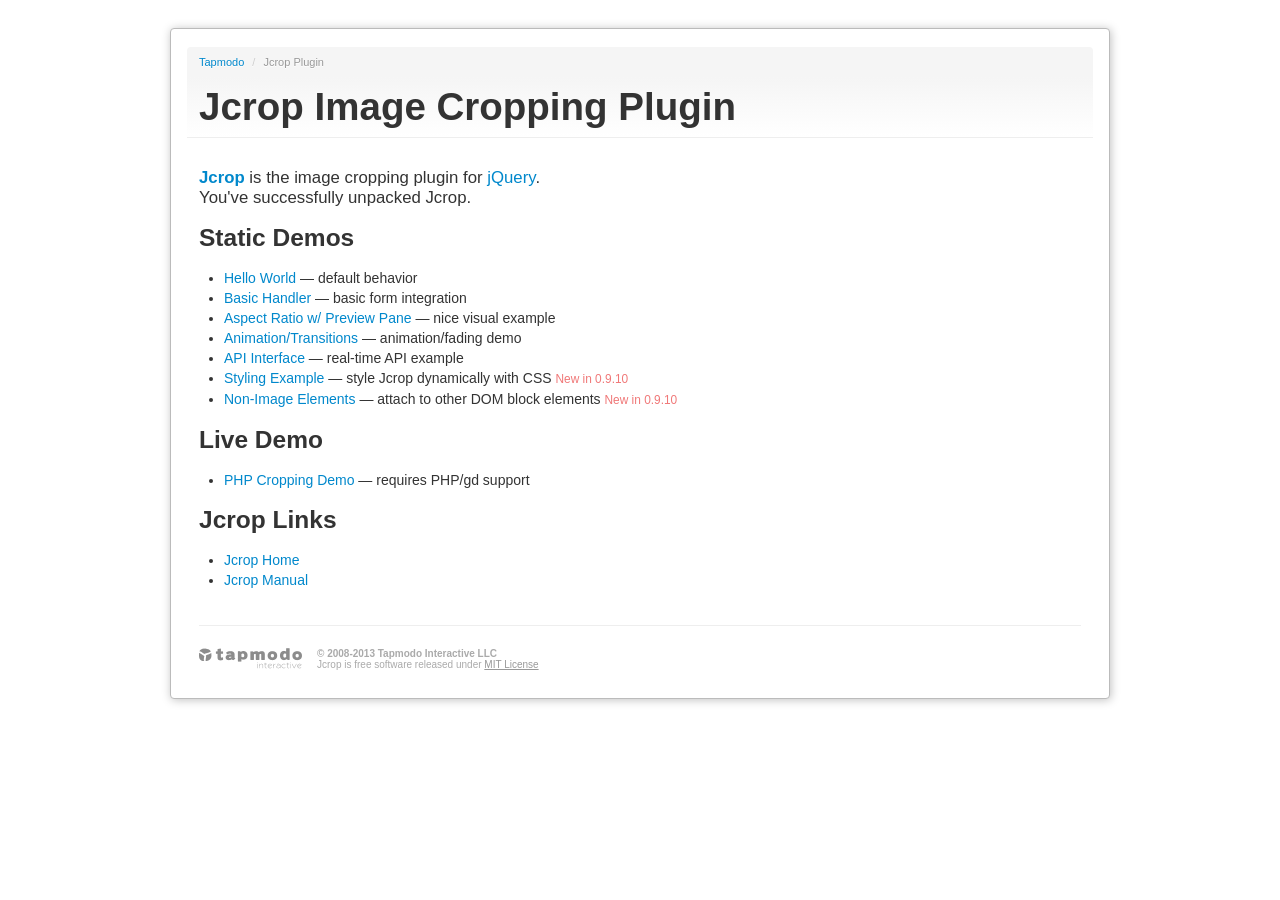
<file: web/assets/jcrop/index.html>
<!DOCTYPE html>
<html lang="en">
<head>
  <title>Jcrop: the jQuery Image Cropping Plugin</title>
  <link rel="stylesheet" href="demos/demo_files/main.css" type="text/css" />
  <link rel="stylesheet" href="demos/demo_files/demos.css" type="text/css" />
  <script src="js/jquery.min.js"></script>
  <meta http-equiv="Content-type" content="text/html;charset=UTF-8" />
</head>
<body>

<div class="container">
<div class="row">
<div class="span12">
<div class="jc-demo-box">

<div class="page-header">
<ul class="breadcrumb first">
  <li><a href="http://tapmodo.com/">Tapmodo</a> <span class="divider">/</span></li>
  <li class="active">Jcrop Plugin</li>
</ul>
<h1>Jcrop Image Cropping Plugin</h1>
</div>


<big>
	<a href="http://deepliquid.com/content/Jcrop.html"><b>Jcrop</b></a>
	is the image cropping plugin for
	<a href="http://jquery.com/">jQuery</a>.<br />
	You've successfully unpacked Jcrop.
</big>

<h3>Static Demos</h3>

<ul>
	<li><a href="demos/tutorial1.html">Hello World</a>
		&mdash; default behavior</li>
	<li><a href="demos/tutorial2.html">Basic Handler</a>
		&mdash; basic form integration</li>
	<li><a href="demos/tutorial3.html">Aspect Ratio w/ Preview Pane</a>
		&mdash; nice visual example</li>
	<li><a href="demos/tutorial4.html">Animation/Transitions</a>
		&mdash; animation/fading demo</li>
	<li><a href="demos/tutorial5.html">API Interface</a>
		&mdash; real-time API example</li>
	<li><a href="demos/styling.html">Styling Example</a>
		&mdash; style Jcrop dynamically with CSS
    <small>New in 0.9.10</small>
    </li>
  <li><a href="demos/non-image.html">Non-Image Elements</a>
    &mdash; attach to other DOM block elements
    <small>New in 0.9.10</small>
    </li>
</ul>

<h3>Live Demo</h3>

<ul>
	<li><a href="demos/crop.php">PHP Cropping Demo</a>
		&mdash; requires PHP/gd support</li>
</ul>

<h3>Jcrop Links</h3>

<ul>
	<li><a href="http://deepliquid.com/content/Jcrop.html">Jcrop Home</a></li>
	<li><a href="http://deepliquid.com/content/Jcrop_Manual.html">Jcrop Manual</a></li>
</ul>

<div class="tapmodo-footer">
  <a href="http://tapmodo.com" class="tapmodo-logo segment">tapmodo.com</a>
  <div class="segment"><b>&copy; 2008-2013 Tapmodo Interactive LLC</b><br />
    Jcrop is free software released under <a href="MIT-LICENSE.txt">MIT License</a>
  </div>
</div>
<div class="clearfix"></div>

</div>
</div>
</div>
</div>

</body>
</html>
</file>
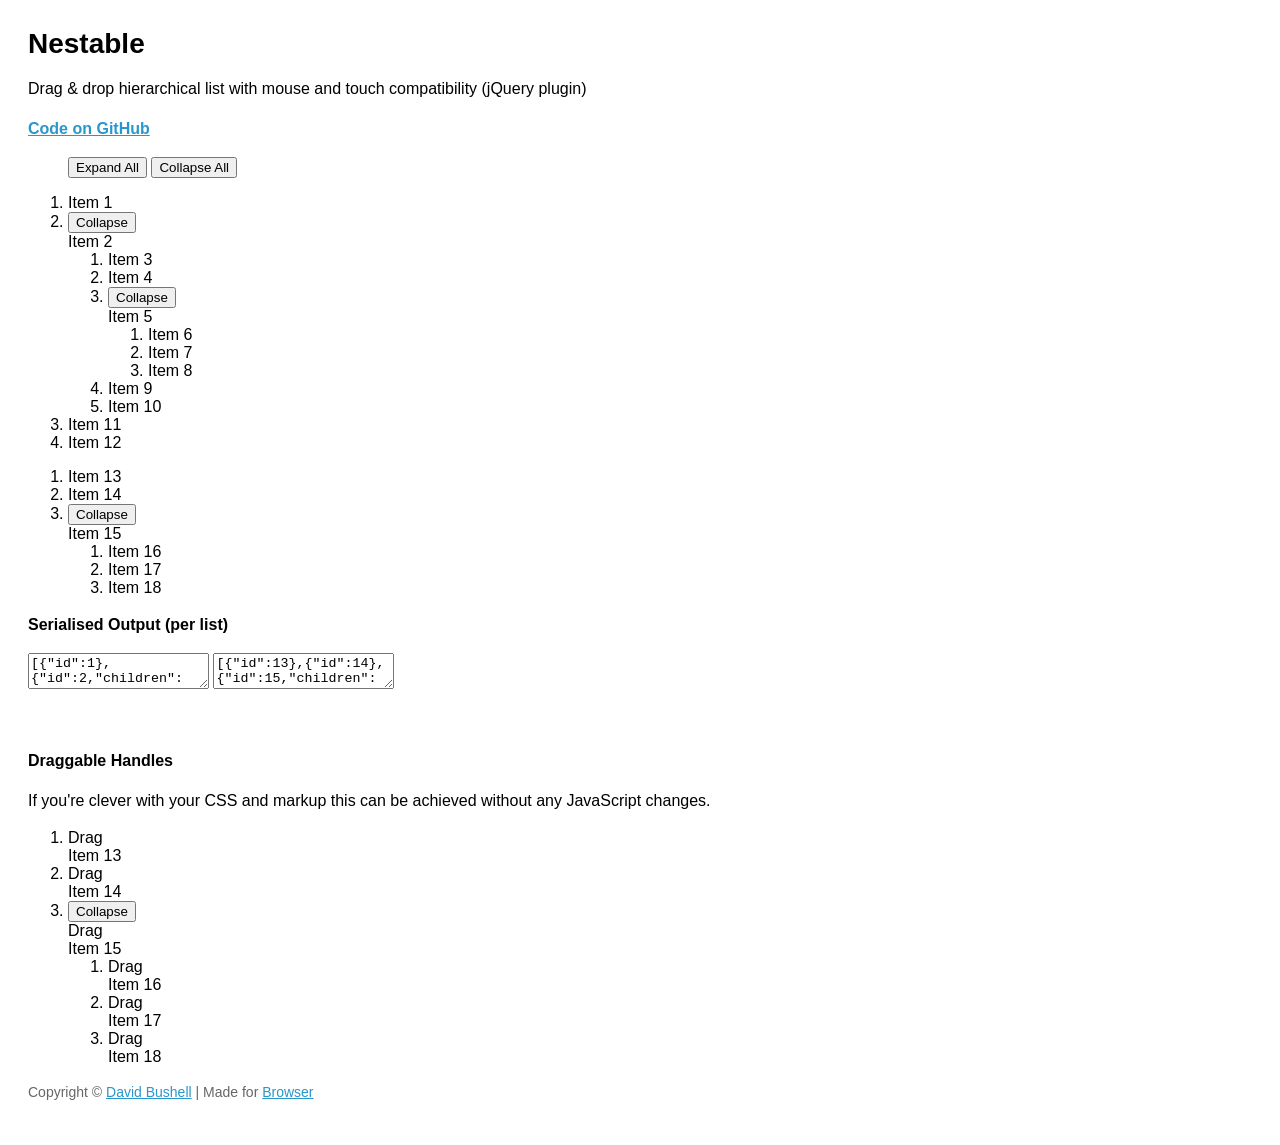
<file: web/assets/nestable/index.html>
<!DOCTYPE html>
<!--[if lt IE 7]> <html lang="en" class="lt-ie9 lt-ie8 lt-ie7"> <![endif]-->
<!--[if IE 7]>    <html lang="en" class="lt-ie9 lt-ie8"> <![endif]-->
<!--[if IE 8]>    <html lang="en" class="lt-ie9"> <![endif]-->
<!--[if IE 9]>    <html lang="en" class="ie9"> <![endif]-->
<!--[if gt IE 9]><!--> <html lang="en"> <!--<![endif]-->
<head>
    <meta charset="utf-8">
    <meta name="viewport" content="width=device-width, initial-scale=1, minimum-scale=1">
    <title>Nestable</title>
    <style type="text/css">

.cf:after { visibility: hidden; display: block; font-size: 0; content: " "; clear: both; height: 0; }
* html .cf { zoom: 1; }
*:first-child+html .cf { zoom: 1; }

html { margin: 0; padding: 0; }
body { font-size: 100%; margin: 0; padding: 1.75em; font-family: 'Helvetica Neue', Arial, sans-serif; }

h1 { font-size: 1.75em; margin: 0 0 0.6em 0; }

a { color: #2996cc; }
a:hover { text-decoration: none; }

p { line-height: 1.5em; }
.small { color: #666; font-size: 0.875em; }
.large { font-size: 1.25em; }



    </style>
</head>
<body>

    <h1>Nestable</h1>

    <p>Drag &amp; drop hierarchical list with mouse and touch compatibility (jQuery plugin)</p>

    <p><strong><a href="https://github.com/dbushell/Nestable">Code on GitHub</a></strong></p>

    <menu id="nestable-menu">
        <button type="button" data-action="expand-all">Expand All</button>
        <button type="button" data-action="collapse-all">Collapse All</button>
    </menu>

    <div class="cf nestable-lists">

        <div class="dd" id="nestable">
            <ol class="dd-list">
                <li class="dd-item" data-id="1">
                    <div class="dd-handle">Item 1</div>
                </li>
                <li class="dd-item" data-id="2">
                    <div class="dd-handle">Item 2</div>
                    <ol class="dd-list">
                        <li class="dd-item" data-id="3"><div class="dd-handle">Item 3</div></li>
                        <li class="dd-item" data-id="4"><div class="dd-handle">Item 4</div></li>
                        <li class="dd-item" data-id="5">
                            <div class="dd-handle">Item 5</div>
                            <ol class="dd-list">
                                <li class="dd-item" data-id="6"><div class="dd-handle">Item 6</div></li>
                                <li class="dd-item" data-id="7"><div class="dd-handle">Item 7</div></li>
                                <li class="dd-item" data-id="8"><div class="dd-handle">Item 8</div></li>
                            </ol>
                        </li>
                        <li class="dd-item" data-id="9"><div class="dd-handle">Item 9</div></li>
                        <li class="dd-item" data-id="10"><div class="dd-handle">Item 10</div></li>
                    </ol>
                </li>
                <li class="dd-item" data-id="11">
                    <div class="dd-handle">Item 11</div>
                </li>
                <li class="dd-item" data-id="12">
                    <div class="dd-handle">Item 12</div>
                </li>
            </ol>
        </div>

        <div class="dd" id="nestable2">
            <ol class="dd-list">
                <li class="dd-item" data-id="13">
                    <div class="dd-handle">Item 13</div>
                </li>
                <li class="dd-item" data-id="14">
                    <div class="dd-handle">Item 14</div>
                </li>
                <li class="dd-item" data-id="15">
                    <div class="dd-handle">Item 15</div>
                    <ol class="dd-list">
                        <li class="dd-item" data-id="16"><div class="dd-handle">Item 16</div></li>
                        <li class="dd-item" data-id="17"><div class="dd-handle">Item 17</div></li>
                        <li class="dd-item" data-id="18"><div class="dd-handle">Item 18</div></li>
                    </ol>
                </li>
            </ol>
        </div>

    </div>

    <p><strong>Serialised Output (per list)</strong></p>

    <textarea id="nestable-output"></textarea>
    <textarea id="nestable2-output"></textarea>

    <p>&nbsp;</p>

    <div class="cf nestable-lists">

    <p><strong>Draggable Handles</strong></p>

    <p>If you're clever with your CSS and markup this can be achieved without any JavaScript changes.</p>

        <div class="dd" id="nestable3">
            <ol class="dd-list">
                <li class="dd-item dd3-item" data-id="13">
                    <div class="dd-handle dd3-handle">Drag</div><div class="dd3-content">Item 13</div>
                </li>
                <li class="dd-item dd3-item" data-id="14">
                    <div class="dd-handle dd3-handle">Drag</div><div class="dd3-content">Item 14</div>
                </li>
                <li class="dd-item dd3-item" data-id="15">
                    <div class="dd-handle dd3-handle">Drag</div><div class="dd3-content">Item 15</div>
                    <ol class="dd-list">
                        <li class="dd-item dd3-item" data-id="16">
                            <div class="dd-handle dd3-handle">Drag</div><div class="dd3-content">Item 16</div>
                        </li>
                        <li class="dd-item dd3-item" data-id="17">
                            <div class="dd-handle dd3-handle">Drag</div><div class="dd3-content">Item 17</div>
                        </li>
                        <li class="dd-item dd3-item" data-id="18">
                            <div class="dd-handle dd3-handle">Drag</div><div class="dd3-content">Item 18</div>
                        </li>
                    </ol>
                </li>
            </ol>
        </div>

    </div>

    <p class="small">Copyright &copy; <a href="http://dbushell.com/">David Bushell</a> | Made for <a href="http://www.browserlondon.com/">Browser</a></p>

<script src="http://ajax.googleapis.com/ajax/libs/jquery/1.7.2/jquery.min.js"></script>
<script src="jquery.nestable.js"></script>
<script>

$(document).ready(function()
{

    var updateOutput = function(e)
    {
        var list   = e.length ? e : $(e.target),
            output = list.data('output');
        if (window.JSON) {
            output.val(window.JSON.stringify(list.nestable('serialize')));//, null, 2));
        } else {
            output.val('JSON browser support required for this demo.');
        }
    };

    // activate Nestable for list 1
    $('#nestable').nestable({
        group: 1
    })
    .on('change', updateOutput);
    
    // activate Nestable for list 2
    $('#nestable2').nestable({
        group: 1
    })
    .on('change', updateOutput);

    // output initial serialised data
    updateOutput($('#nestable').data('output', $('#nestable-output')));
    updateOutput($('#nestable2').data('output', $('#nestable2-output')));

    $('#nestable-menu').on('click', function(e)
    {
        var target = $(e.target),
            action = target.data('action');
        if (action === 'expand-all') {
            $('.dd').nestable('expandAll');
        }
        if (action === 'collapse-all') {
            $('.dd').nestable('collapseAll');
        }
    });

    $('#nestable3').nestable();

});
</script>
</body>
</html>
</file>
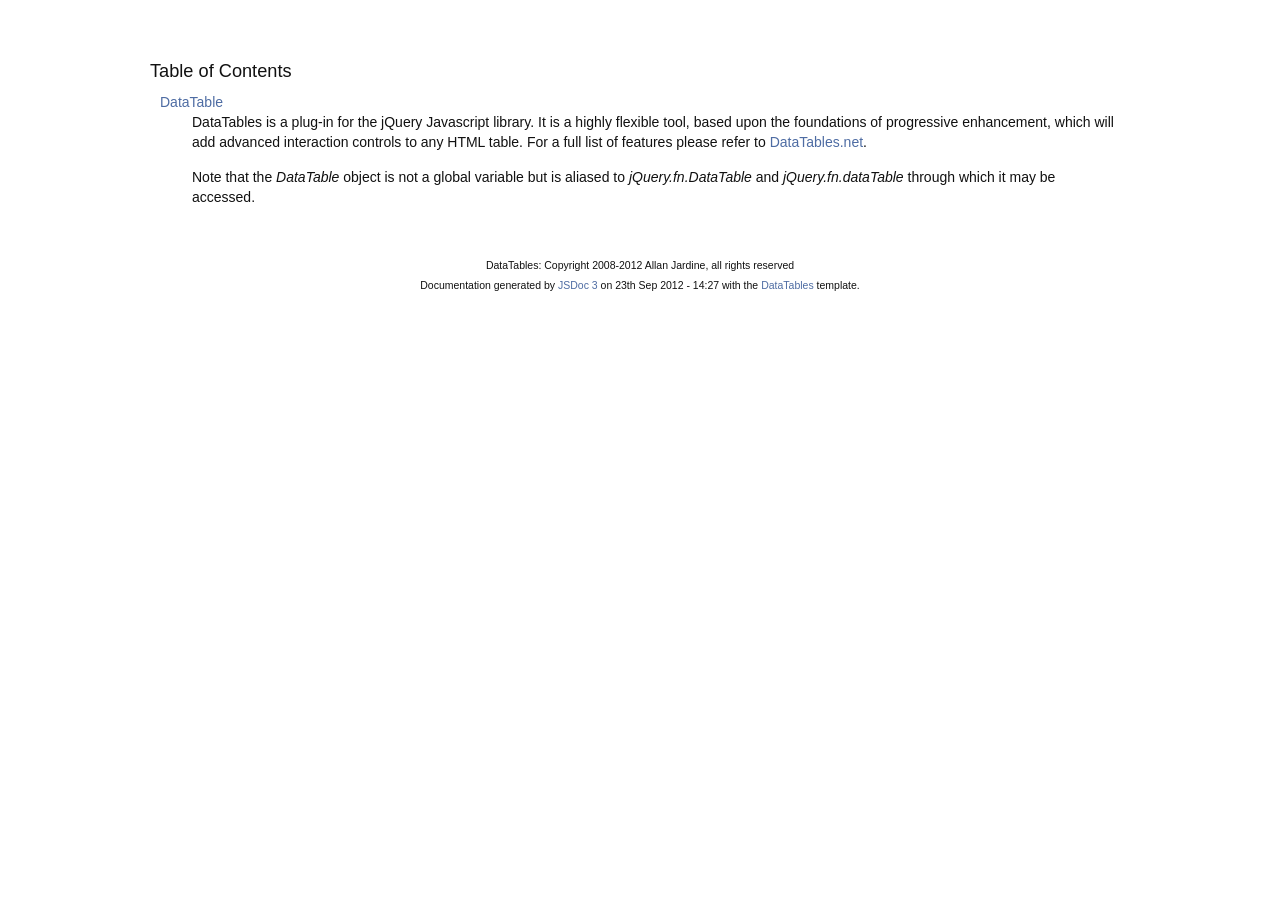
<file: web/assets/advanced-datatable/docs/index.html>
<!DOCTYPE HTML PUBLIC "-//W3C//DTD HTML 4.01//EN" "http://www.w3.org/TR/html4/strict.dtd">
<html>
	<head>
		<meta http-equiv="Content-type" content="text/html; charset=utf-8">
		<title>Table of Contents - documentation</title>
  
		<style type="text/css" media="screen">
			@import "media/css/doc.css";
			@import "media/css/shCore.css";
			@import "media/css/shThemeDataTables.css";
		</style>
	
		<script type="text/javascript" src="media/js/shCore.js"></script>
		<script type="text/javascript" src="media/js/shBrushJScript.js"></script>
		<script type="text/javascript" src="media/js/jquery.js"></script>
		<script type="text/javascript" src="media/js/doc.js"></script>
	</head>
	<body>
		<div class="fw_container">
			<a name="top"></a>
			<div class="fw_header">
			</div>

			<div class="fw_content">
				<h3 class="subsection-title">Table of Contents</h3>
				<dl>
					<dt><a href="DataTable.html">DataTable</a></dt><dd><p>DataTables is a plug-in for the jQuery Javascript library. It is a 
highly flexible tool, based upon the foundations of progressive 
enhancement, which will add advanced interaction controls to any 
HTML table. For a full list of features please refer to
<a href="http://datatables.net">DataTables.net</a>.</p>

<p>Note that the <i>DataTable</i> object is not a global variable but is
aliased to <i>jQuery.fn.DataTable</i> and <i>jQuery.fn.dataTable</i> through which 
it may be  accessed.</p></dd>
				</dl>
   			</div>
		</div>

		<div class="fw_footer">
			DataTables: Copyright 2008-2012 Allan Jardine, all rights reserved<br>

			Documentation generated by <a href="https://github.com/micmath/JSDoc">JSDoc 3</a> on
			23th Sep 2012 - 14:27
			with the <a href="http://datatables.net/">DataTables</a> template.
		</div>
	</body>
</html>
</file>
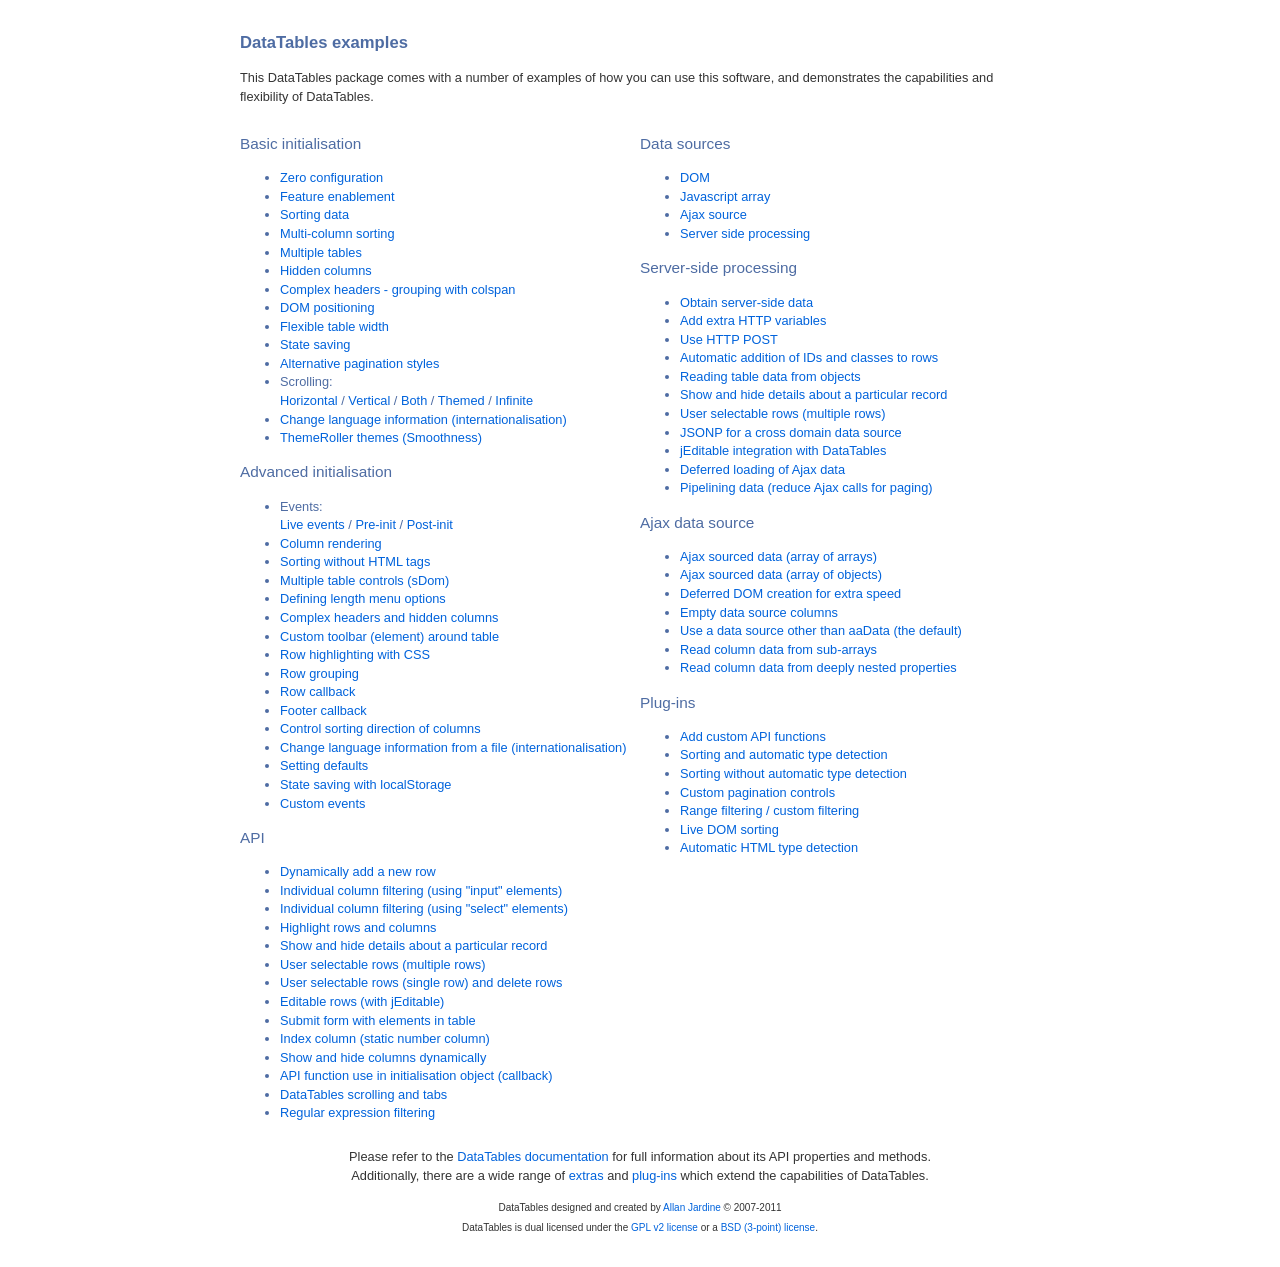
<file: web/assets/advanced-datatable/examples/index.html>
<!DOCTYPE HTML PUBLIC "-//W3C//DTD HTML 4.01//EN" "http://www.w3.org/TR/html4/strict.dtd">
<html>
	<head>
		<meta http-equiv="content-type" content="text/html; charset=utf-8" />
		<link rel="shortcut icon" type="image/ico" href="http://www.datatables.net/favicon.ico" />
		
		<title>DataTables example</title>
		<style type="text/css" title="currentStyle">
			@import "../media/css/demo_page.css";
			@import "../media/css/demo_table.css";
		</style>
	</head>
	<body id="dt_example">
		<div id="container">
			<div class="full_width big">
				DataTables examples
			</div>
			
			<p>This DataTables package comes with a number of examples of how you can use this software, and demonstrates the capabilities and flexibility of DataTables.</p>
			
			<div class="demo_links">
				<h2>Basic initialisation</h2>
				<ul>
					<li><a href="basic_init/zero_config.html">Zero configuration</a></li>
					<li><a href="basic_init/filter_only.html">Feature enablement</a></li>
					<li><a href="basic_init/table_sorting.html">Sorting data</a></li>
					<li><a href="basic_init/multi_col_sort.html">Multi-column sorting</a></li>
					<li><a href="basic_init/multiple_tables.html">Multiple tables</a></li>
					<li><a href="basic_init/hidden_columns.html">Hidden columns</a></li>
					<li><a href="basic_init/complex_header.html">Complex headers - grouping with colspan</a></li>
					<li><a href="basic_init/dom.html">DOM positioning</a></li>
					<li><a href="basic_init/flexible_width.html">Flexible table width</a></li>
					<li><a href="basic_init/state_save.html">State saving</a></li>
					<li><a href="basic_init/alt_pagination.html">Alternative pagination styles</a></li>
					<li>Scrolling: <br>
						<a href="basic_init/scroll_x.html">Horizontal</a> / 
						<a href="basic_init/scroll_y.html">Vertical</a> / 
						<a href="basic_init/scroll_xy.html">Both</a> / 
						<a href="basic_init/scroll_y_theme.html">Themed</a> / 
						<a href="basic_init/scroll_y_infinite.html">Infinite</a>
					</li>
					<li><a href="basic_init/language.html">Change language information (internationalisation)</a></li>
					<li><a href="basic_init/themes.html">ThemeRoller themes (Smoothness)</a></li>
				</ul>
				
				<h2>Advanced initialisation</h2>
				<ul>
					<li>Events: <br>
						<a href="advanced_init/events_live.html">Live events</a> / 
						<a href="advanced_init/events_pre_init.html">Pre-init</a> / 
						<a href="advanced_init/events_post_init.html">Post-init</a>
					</li>
					<li><a href="advanced_init/column_render.html">Column rendering</a></li>
					<li><a href="advanced_init/html_sort.html">Sorting without HTML tags</a></li>
					<li><a href="advanced_init/dom_multiple_elements.html">Multiple table controls (sDom)</a></li>
					<li><a href="advanced_init/length_menu.html">Defining length menu options</a></li>
					<li><a href="advanced_init/complex_header.html">Complex headers and hidden columns</a></li>
					<li><a href="advanced_init/dom_toolbar.html">Custom toolbar (element) around table</a></li>
					<li><a href="advanced_init/highlight.html">Row highlighting with CSS</a></li>
					<li><a href="advanced_init/row_grouping.html">Row grouping</a></li>
					<li><a href="advanced_init/row_callback.html">Row callback</a></li>
					<li><a href="advanced_init/footer_callback.html">Footer callback</a></li>
					<li><a href="advanced_init/sorting_control.html">Control sorting direction of columns</a></li>
					<li><a href="advanced_init/language_file.html">Change language information from a file (internationalisation)</a></li>
					<li><a href="advanced_init/defaults.html">Setting defaults</a></li>
					<li><a href="advanced_init/localstorage.html">State saving with localStorage</a></li>
					<li><a href="advanced_init/dt_events.html">Custom events</a></li>
				</ul>
				
				<h2>API</h2>
				<ul>
					<li><a href="api/add_row.html">Dynamically add a new row</a></li>
					<li><a href="api/multi_filter.html">Individual column filtering (using "input" elements)</a></li>
					<li><a href="api/multi_filter_select.html">Individual column filtering (using "select" elements)</a></li>
					<li><a href="api/highlight.html">Highlight rows and columns</a></li>
					<li><a href="api/row_details.html">Show and hide details about a particular record</a></li>
					<li><a href="api/select_row.html">User selectable rows (multiple rows)</a></li>
					<li><a href="api/select_single_row.html">User selectable rows (single row) and delete rows</a></li>
					<li><a href="api/editable.html">Editable rows (with jEditable)</a></li>
					<li><a href="api/form.html">Submit form with elements in table</a></li>
					<li><a href="api/counter_column.html">Index column (static number column)</a></li>
					<li><a href="api/show_hide.html">Show and hide columns dynamically</a></li>
					<li><a href="api/api_in_init.html">API function use in initialisation object (callback)</a></li>
					<li><a href="api/tabs_and_scrolling.html">DataTables scrolling and tabs</a></li>
					<li><a href="api/regex.html">Regular expression filtering</a></li>
				</ul>
			</div>
			
			<div class="demo_links">
				<h2>Data sources</h2>
				<ul>
					<li><a href="data_sources/dom.html">DOM</a></li>
					<li><a href="data_sources/js_array.html">Javascript array</a></li>
					<li><a href="data_sources/ajax.html">Ajax source</a></li>
					<li><a href="data_sources/server_side.html">Server side processing</a></li>
				</ul>
				
				<h2>Server-side processing</h2>
				<ul>
					<li><a href="server_side/server_side.html">Obtain server-side data</a></li>
					<li><a href="server_side/custom_vars.html">Add extra HTTP variables</a></li>
					<li><a href="server_side/post.html">Use HTTP POST</a></li>
					<li><a href="server_side/ids.html">Automatic addition of IDs and classes to rows</a></li>
					<li><a href="server_side/object_data.html">Reading table data from objects</a></li>
					<li><a href="server_side/row_details.html">Show and hide details about a particular record</a></li>
					<li><a href="server_side/select_rows.html">User selectable rows (multiple rows)</a></li>
					<li><a href="server_side/jsonp.html">JSONP for a cross domain data source</a></li>
					<li><a href="server_side/editable.html">jEditable integration with DataTables</a></li>
					<li><a href="server_side/defer_loading.html">Deferred loading of Ajax data</a></li>
					<li><a href="server_side/pipeline.html">Pipelining data (reduce Ajax calls for paging)</a></li>
				</ul>
				
				<h2>Ajax data source</h2>
				<ul>
					<li><a href="ajax/ajax.html">Ajax sourced data (array of arrays)</a></li>
					<li><a href="ajax/objects.html">Ajax sourced data (array of objects)</a></li>
					<li><a href="ajax/defer_render.html">Deferred DOM creation for extra speed</a></li>
					<li><a href="ajax/null_data_source.html">Empty data source columns</a></li>
					<li><a href="ajax/custom_data_property.html">Use a data source other than aaData (the default)</a></li>
					<li><a href="ajax/objects_subarrays.html">Read column data from sub-arrays</a></li>
					<li><a href="ajax/deep.html">Read column data from deeply nested properties</a></li>
				</ul>
				
				<h2>Plug-ins</h2>
				<ul>
					<li><a href="plug-ins/plugin_api.html">Add custom API functions</a></li>
					<li><a href="plug-ins/sorting_plugin.html">Sorting and automatic type detection</a></li>
					<li><a href="plug-ins/sorting_sType.html">Sorting without automatic type detection</a></li>
					<li><a href="plug-ins/paging_plugin.html">Custom pagination controls</a></li>
					<li><a href="plug-ins/range_filtering.html">Range filtering / custom filtering</a></li>
					<li><a href="plug-ins/dom_sort.html">Live DOM sorting</a></li>
					<li><a href="plug-ins/html_sort.html">Automatic HTML type detection</a></li>
				</ul>
			</div>
			
			
			<div id="footer" class="clear" style="text-align:center;">
				<p>
					Please refer to the <a href="http://www.datatables.net/usage">DataTables documentation</a> for full information about its API properties and methods.<br>
					Additionally, there are a wide range of <a href="http://www.datatables.net/extras">extras</a> and <a href="http://www.datatables.net/plug-ins">plug-ins</a> which extend the capabilities of DataTables.
				</p>
				
				<span style="font-size:10px;">
					DataTables designed and created by <a href="http://www.sprymedia.co.uk">Allan Jardine</a> &copy; 2007-2011<br>
					DataTables is dual licensed under the <a href="http://www.datatables.net/license_gpl2">GPL v2 license</a> or a <a href="http://www.datatables.net/license_bsd">BSD (3-point) license</a>.
				</span>
			</div>
		</div>
	</body>
</html>
</file>
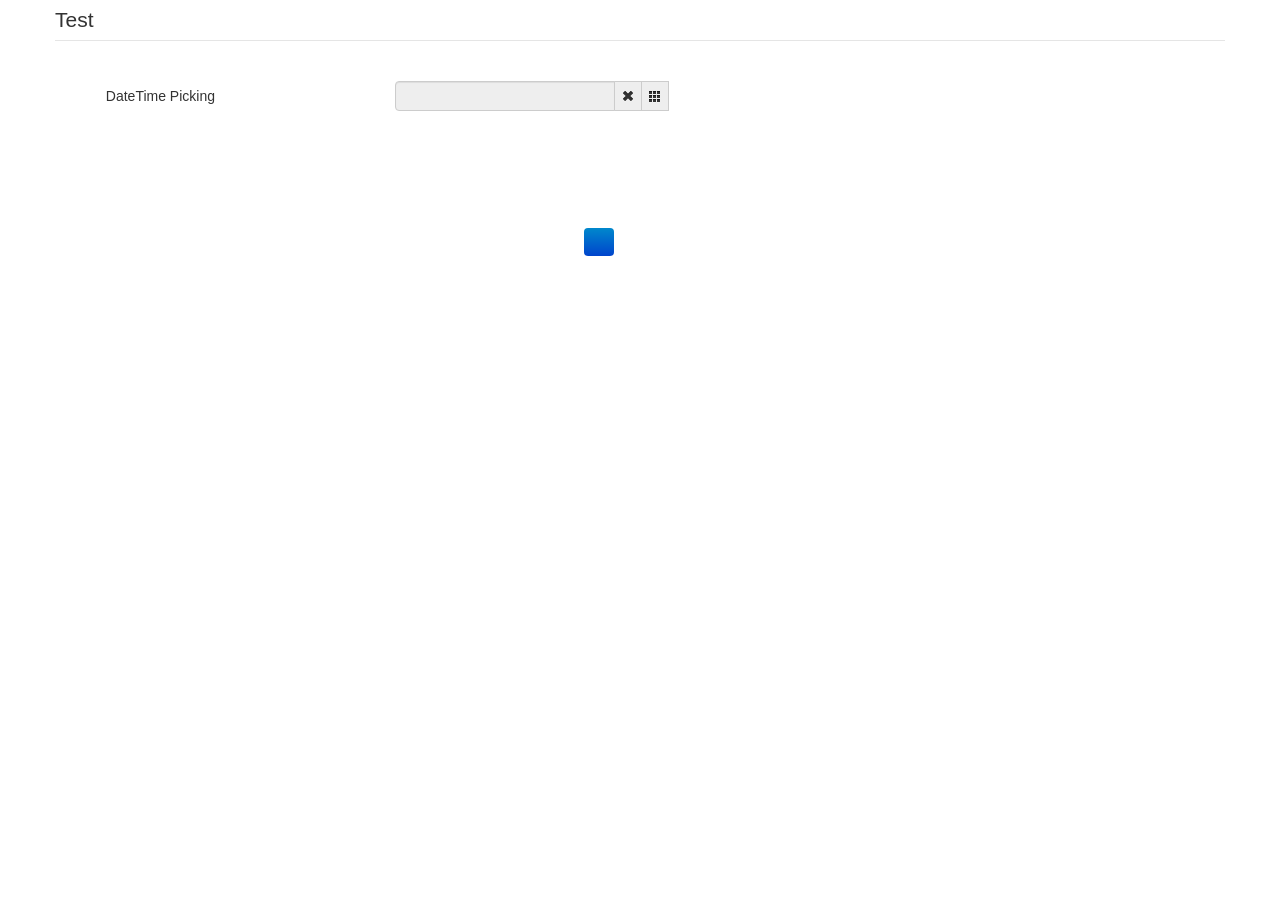
<file: web/assets/bootstrap-datetimepicker/sample/index.html>
<!DOCTYPE html>
<html>
<head>
    <title></title>
    <link href="./bootstrap/css/bootstrap.min.css" rel="stylesheet" media="screen">
    <link href="../css/datetimepicker.css" rel="stylesheet" media="screen">
</head>

<body>
<div class="container">
    <form action="" class="form-horizontal">
        <fieldset>
            <legend>Test</legend>
            <div class="control-group">
                <label class="control-label">DateTime Picking</label>
                <div class="controls input-append date form_datetime" data-date="1979-09-16T05:25:07Z" data-date-format="dd MM yyyy - HH:ii p" data-link-field="dtp_input1">
                    <input size="16" type="text" value="" readonly>
                    <span class="add-on"><i class="icon-remove"></i></span>
					<span class="add-on"><i class="icon-th"></i></span>
                </div>
				<input type="hidden" id="dtp_input1" value="" /><br/>
            </div>
			<!--div class="control-group">
                <label class="control-label">Date Picking</label>
                <div class="controls input-append date form_date" data-date="" data-date-format="dd MM yyyy" data-link-field="dtp_input2" data-link-format="yyyy-mm-dd">
                    <input size="16" type="text" value="" readonly>
                    <span class="add-on"><i class="icon-remove"></i></span>
					<span class="add-on"><i class="icon-th"></i></span>
                </div>
				<input type="hidden" id="dtp_input2" value="" /><br/>
            </div>
			<div class="control-group">
                <label class="control-label">Time Picking</label>
                <div class="controls input-append date form_time" data-date="" data-date-format="hh:ii" data-link-field="dtp_input3" data-link-format="hh:ii">
                    <input size="16" type="text" value="" readonly>
                    <span class="add-on"><i class="icon-remove"></i></span>
					<span class="add-on"><i class="icon-th"></i></span>
                </div>
				<input type="hidden" id="dtp_input3" value="" /><br/>
            </div-->
        </fieldset>
    </form>
</div>

<script type="text/javascript" src="./jquery/jquery-1.8.3.min.js" charset="UTF-8"></script>
<script type="text/javascript" src="./bootstrap/js/bootstrap.min.js"></script>
<script type="text/javascript" src="../js/bootstrap-datetimepicker.js" charset="UTF-8"></script>
<script type="text/javascript" src="../js/locales/bootstrap-datetimepicker.fr.js" charset="UTF-8"></script>
<script type="text/javascript">
    $('.form_datetime').datetimepicker({
        //language:  'fr',
        weekStart: 1,
        todayBtn:  1,
		autoclose: 1,
		todayHighlight: 1,
		startView: 2,
		forceParse: 0,
        showMeridian: 1
    });
	/*$('.form_date').datetimepicker({
        language:  'fr',
        weekStart: 1,
        todayBtn:  1,
		autoclose: 1,
		todayHighlight: 1,
		startView: 2,
		minView: 2,
		forceParse: 0
    });
	$('.form_time').datetimepicker({
        language:  'fr',
        weekStart: 1,
        todayBtn:  1,
		autoclose: 1,
		todayHighlight: 1,
		startView: 1,
		minView: 0,
		maxView: 1,
		forceParse: 0
    });*/
</script>

</body>
</html>
</file>
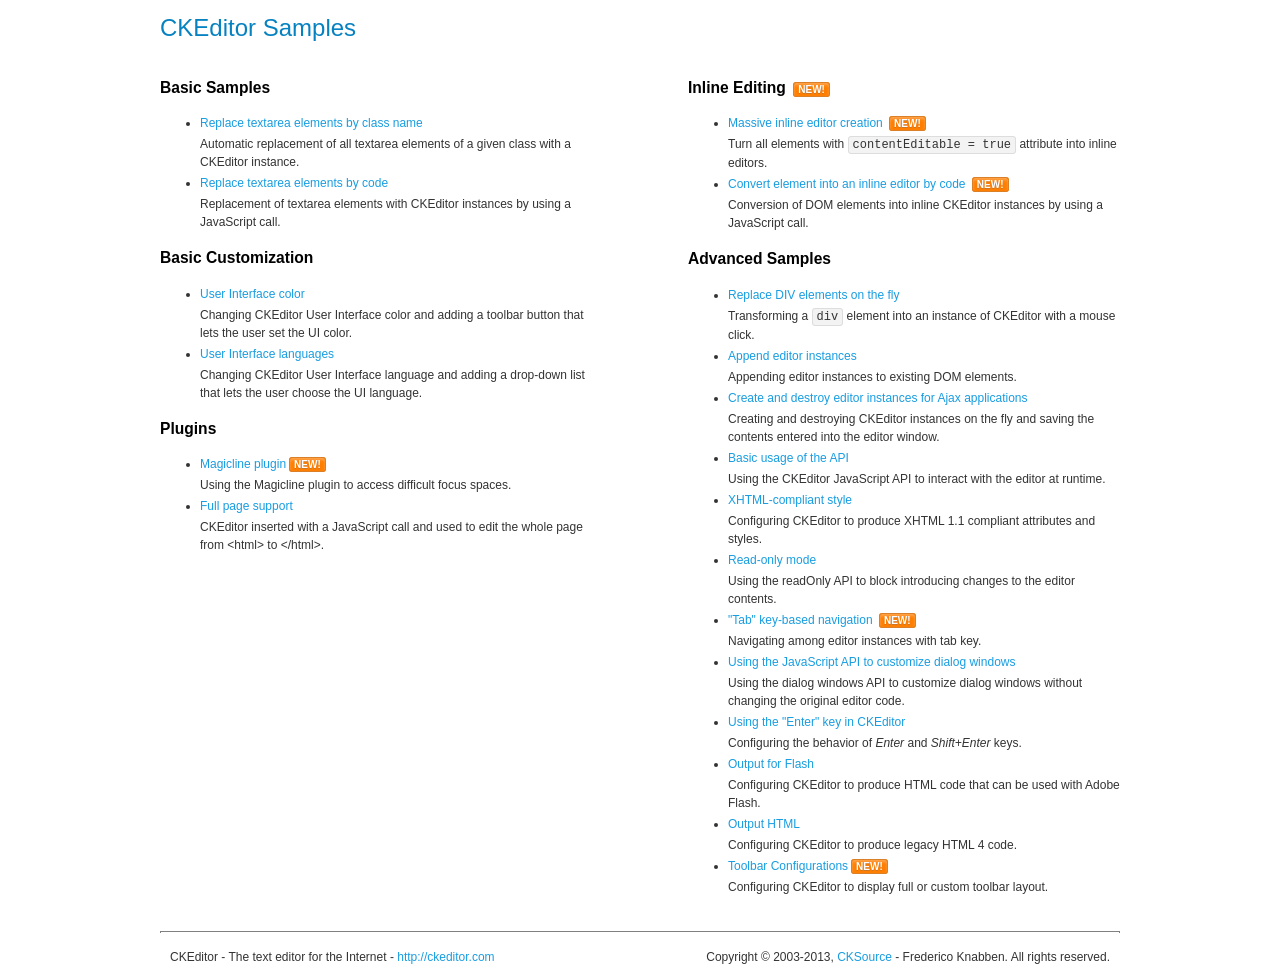
<file: web/assets/ckeditor/samples/index.html>
<!DOCTYPE html>
<!--
Copyright (c) 2003-2013, CKSource - Frederico Knabben. All rights reserved.
For licensing, see LICENSE.html or http://ckeditor.com/license
-->
<html>
<head>
	<title>CKEditor Samples</title>
	<meta charset="utf-8">
	<link rel="stylesheet" href="sample.css">
</head>
<body>
	<h1 class="samples">
		CKEditor Samples
	</h1>
	<div class="twoColumns">
		<div class="twoColumnsLeft">
			<h2 class="samples">
				Basic Samples
			</h2>
			<dl class="samples">
				<dt><a class="samples" href="replacebyclass.html">Replace textarea elements by class name</a></dt>
				<dd>Automatic replacement of all textarea elements of a given class with a CKEditor instance.</dd>

				<dt><a class="samples" href="replacebycode.html">Replace textarea elements by code</a></dt>
				<dd>Replacement of textarea elements with CKEditor instances by using a JavaScript call.</dd>
			</dl>

			<h2 class="samples">
				Basic Customization
			</h2>
			<dl class="samples">
				<dt><a class="samples" href="uicolor.html">User Interface color</a></dt>
				<dd>Changing CKEditor User Interface color and adding a toolbar button that lets the user set the UI color.</dd>

				<dt><a class="samples" href="uilanguages.html">User Interface languages</a></dt>
				<dd>Changing CKEditor User Interface language and adding a drop-down list that lets the user choose the UI language.</dd>
			</dl>


			<h2 class="samples">Plugins</h2>
<dl class="samples">
<dt><a class="samples" href="plugins/magicline/magicline.html">Magicline plugin</a><span class="new">New!</span></dt>
<dd>Using the Magicline plugin to access difficult focus spaces.</dd>

<dt><a class="samples" href="plugins/wysiwygarea/fullpage.html">Full page support</a></dt>
<dd>CKEditor inserted with a JavaScript call and used to edit the whole page from &lt;html&gt; to &lt;/html&gt;.</dd>
</dl>
		</div>
		<div class="twoColumnsRight">
			<h2 class="samples">
				Inline Editing <span class="new">New!</span>
			</h2>
			<dl class="samples">
				<dt><a class="samples" href="inlineall.html">Massive inline editor creation</a> <span class="new">New!</span></dt>
				<dd>Turn all elements with <code>contentEditable = true</code> attribute into inline editors.</dd>

				<dt><a class="samples" href="inlinebycode.html">Convert element into an inline editor by code</a> <span class="new">New!</span></dt>
				<dd>Conversion of DOM elements into inline CKEditor instances by using a JavaScript call.</dd>

				
			</dl>

			<h2 class="samples">
				Advanced Samples
			</h2>
			<dl class="samples">
				<dt><a class="samples" href="divreplace.html">Replace DIV elements on the fly</a></dt>
				<dd>Transforming a <code>div</code> element into an instance of CKEditor with a mouse click.</dd>

				<dt><a class="samples" href="appendto.html">Append editor instances</a></dt>
				<dd>Appending editor instances to existing DOM elements.</dd>

				<dt><a class="samples" href="ajax.html">Create and destroy editor instances for Ajax applications</a></dt>
				<dd>Creating and destroying CKEditor instances on the fly and saving the contents entered into the editor window.</dd>

				<dt><a class="samples" href="api.html">Basic usage of the API</a></dt>
				<dd>Using the CKEditor JavaScript API to interact with the editor at runtime.</dd>

				<dt><a class="samples" href="xhtmlstyle.html">XHTML-compliant style</a></dt>
				<dd>Configuring CKEditor to produce XHTML 1.1 compliant attributes and styles.</dd>

				<dt><a class="samples" href="readonly.html">Read-only mode</a></dt>
				<dd>Using the readOnly API to block introducing changes to the editor contents.</dd>

				<dt><a class="samples" href="tabindex.html">"Tab" key-based navigation</a> <span class="new">New!</span></dt>
				<dd>Navigating among editor instances with tab key.</dd>


				
<dt><a class="samples" href="plugins/dialog/dialog.html">Using the JavaScript API to customize dialog windows</a></dt>
<dd>Using the dialog windows API to customize dialog windows without changing the original editor code.</dd>

<dt><a class="samples" href="plugins/enterkey/enterkey.html">Using the &quot;Enter&quot; key in CKEditor</a></dt>
<dd>Configuring the behavior of <em>Enter</em> and <em>Shift+Enter</em> keys.</dd>

<dt><a class="samples" href="plugins/htmlwriter/outputforflash.html">Output for Flash</a></dt>
<dd>Configuring CKEditor to produce HTML code that can be used with Adobe Flash.</dd>

<dt><a class="samples" href="plugins/htmlwriter/outputhtml.html">Output HTML</a></dt>
<dd>Configuring CKEditor to produce legacy HTML 4 code.</dd>

<dt><a class="samples" href="plugins/toolbar/toolbar.html">Toolbar Configurations</a><span class="new">New!</span></dt>
<dd>Configuring CKEditor to display full or custom toolbar layout.</dd>

			</dl>
		</div>
	</div>
	<div id="footer">
		<hr>
		<p>
			CKEditor - The text editor for the Internet - <a class="samples" href="http://ckeditor.com/">http://ckeditor.com</a>
		</p>
		<p id="copy">
			Copyright &copy; 2003-2013, <a class="samples" href="http://cksource.com/">CKSource</a> - Frederico Knabben. All rights reserved.
		</p>
	</div>
</body>
</html>
</file>
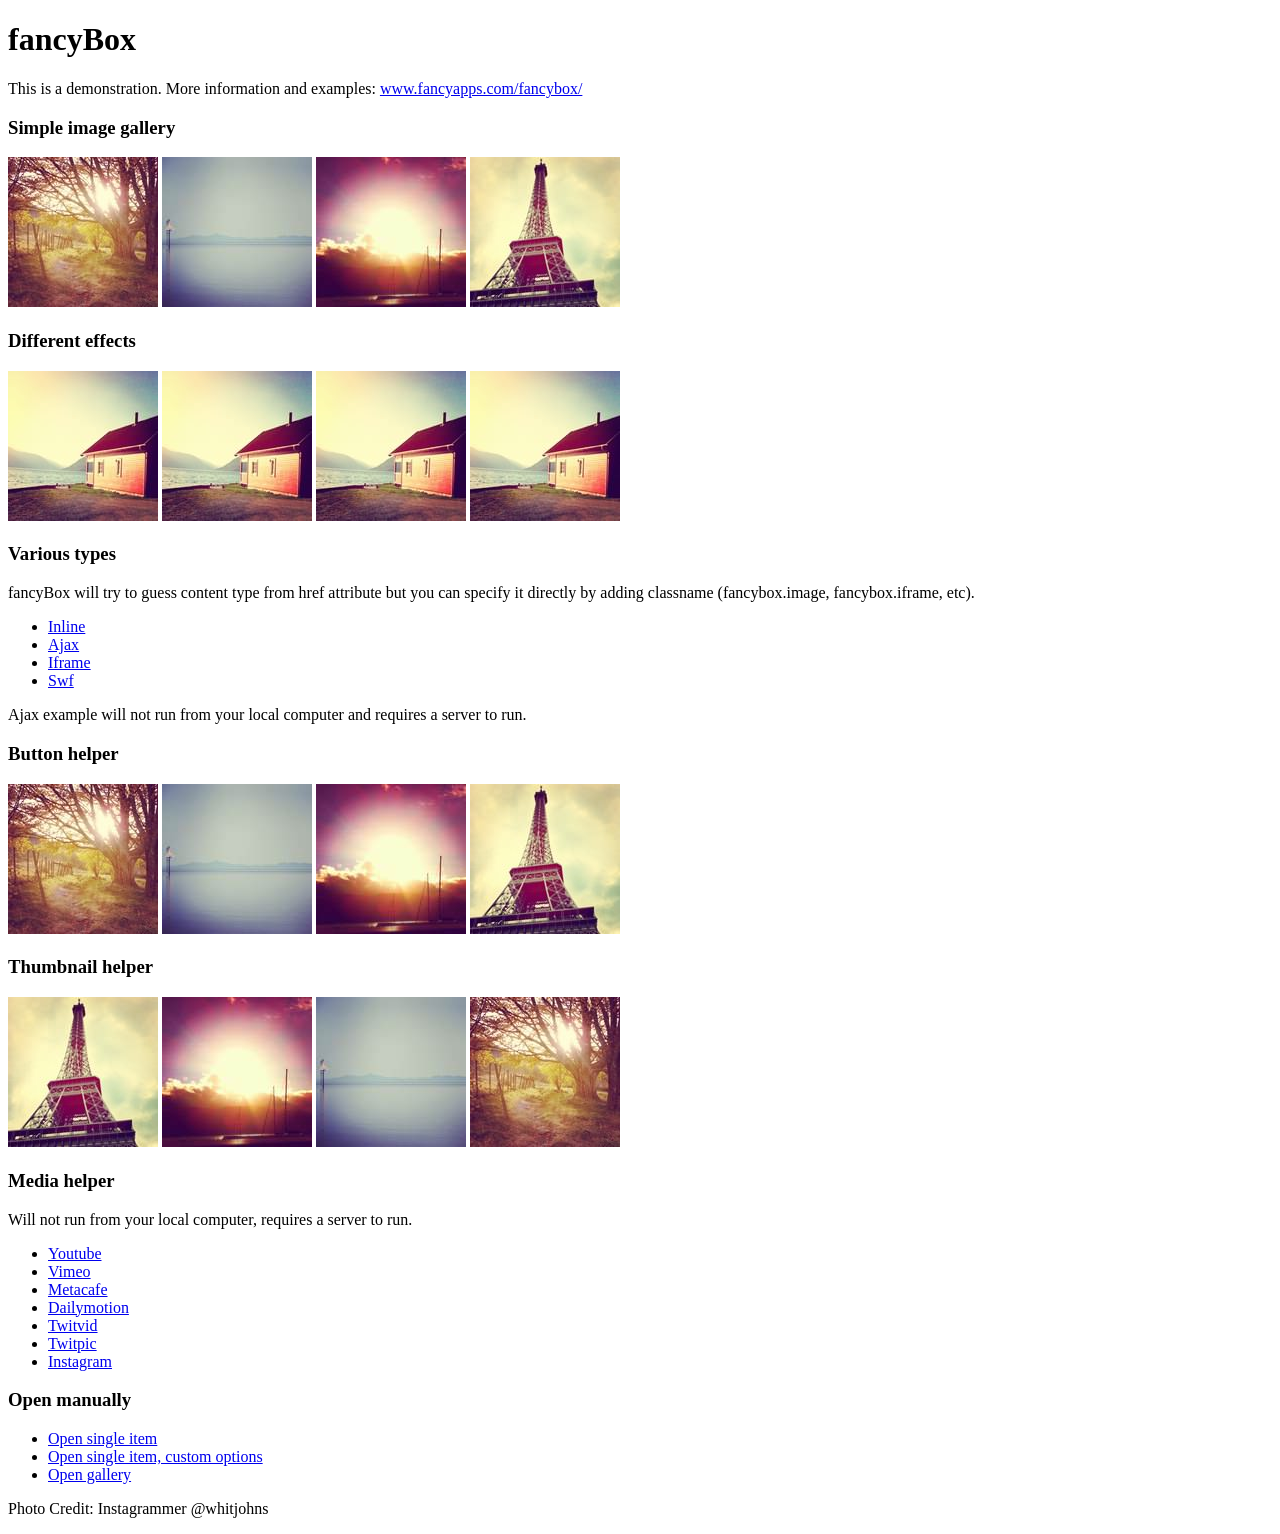
<file: web/assets/fancybox/demo/index.html>
<!DOCTYPE html>
<html>
<head>
	<title>fancyBox - Fancy jQuery Lightbox Alternative | Demonstration</title>
	<meta http-equiv="Content-Type" content="text/html; charset=UTF-8" />

	<!-- Add jQuery library -->
	<script type="text/javascript" src="../lib/jquery-1.8.2.min.js"></script>

	<!-- Add mousewheel plugin (this is optional) -->
	<script type="text/javascript" src="../lib/jquery.mousewheel-3.0.6.pack.js"></script>

	<!-- Add fancyBox main JS and CSS files -->
	<script type="text/javascript" src="../source/jquery.fancybox.js?v=2.1.3"></script>
	<link rel="stylesheet" type="text/css" href="../source/jquery.fancybox.css?v=2.1.2" media="screen" />

	<!-- Add Button helper (this is optional) -->
	<link rel="stylesheet" type="text/css" href="../source/helpers/jquery.fancybox-buttons.css?v=1.0.5" />
	<script type="text/javascript" src="../source/helpers/jquery.fancybox-buttons.js?v=1.0.5"></script>

	<!-- Add Thumbnail helper (this is optional) -->
	<link rel="stylesheet" type="text/css" href="../source/helpers/jquery.fancybox-thumbs.css?v=1.0.7" />
	<script type="text/javascript" src="../source/helpers/jquery.fancybox-thumbs.js?v=1.0.7"></script>

	<!-- Add Media helper (this is optional) -->
	<script type="text/javascript" src="../source/helpers/jquery.fancybox-media.js?v=1.0.5"></script>

	<script type="text/javascript">
		$(document).ready(function() {
			/*
			 *  Simple image gallery. Uses default settings
			 */

			$('.fancybox').fancybox();

			/*
			 *  Different effects
			 */

			// Change title type, overlay closing speed
			$(".fancybox-effects-a").fancybox({
				helpers: {
					title : {
						type : 'outside'
					},
					overlay : {
						speedOut : 0
					}
				}
			});

			// Disable opening and closing animations, change title type
			$(".fancybox-effects-b").fancybox({
				openEffect  : 'none',
				closeEffect	: 'none',

				helpers : {
					title : {
						type : 'over'
					}
				}
			});

			// Set custom style, close if clicked, change title type and overlay color
			$(".fancybox-effects-c").fancybox({
				wrapCSS    : 'fancybox-custom',
				closeClick : true,

				openEffect : 'none',

				helpers : {
					title : {
						type : 'inside'
					},
					overlay : {
						css : {
							'background' : 'rgba(238,238,238,0.85)'
						}
					}
				}
			});

			// Remove padding, set opening and closing animations, close if clicked and disable overlay
			$(".fancybox-effects-d").fancybox({
				padding: 0,

				openEffect : 'elastic',
				openSpeed  : 150,

				closeEffect : 'elastic',
				closeSpeed  : 150,

				closeClick : true,

				helpers : {
					overlay : null
				}
			});

			/*
			 *  Button helper. Disable animations, hide close button, change title type and content
			 */

			$('.fancybox-buttons').fancybox({
				openEffect  : 'none',
				closeEffect : 'none',

				prevEffect : 'none',
				nextEffect : 'none',

				closeBtn  : false,

				helpers : {
					title : {
						type : 'inside'
					},
					buttons	: {}
				},

				afterLoad : function() {
					this.title = 'Image ' + (this.index + 1) + ' of ' + this.group.length + (this.title ? ' - ' + this.title : '');
				}
			});


			/*
			 *  Thumbnail helper. Disable animations, hide close button, arrows and slide to next gallery item if clicked
			 */

			$('.fancybox-thumbs').fancybox({
				prevEffect : 'none',
				nextEffect : 'none',

				closeBtn  : false,
				arrows    : false,
				nextClick : true,

				helpers : {
					thumbs : {
						width  : 50,
						height : 50
					}
				}
			});

			/*
			 *  Media helper. Group items, disable animations, hide arrows, enable media and button helpers.
			*/
			$('.fancybox-media')
				.attr('rel', 'media-gallery')
				.fancybox({
					openEffect : 'none',
					closeEffect : 'none',
					prevEffect : 'none',
					nextEffect : 'none',

					arrows : false,
					helpers : {
						media : {},
						buttons : {}
					}
				});

			/*
			 *  Open manually
			 */

			$("#fancybox-manual-a").click(function() {
				$.fancybox.open('1_b.jpg');
			});

			$("#fancybox-manual-b").click(function() {
				$.fancybox.open({
					href : 'iframe.html',
					type : 'iframe',
					padding : 5
				});
			});

			$("#fancybox-manual-c").click(function() {
				$.fancybox.open([
					{
						href : '1_b.jpg',
						title : 'My title'
					}, {
						href : '2_b.jpg',
						title : '2nd title'
					}, {
						href : '3_b.jpg'
					}
				], {
					helpers : {
						thumbs : {
							width: 75,
							height: 50
						}
					}
				});
			});


		});
	</script>
	<style type="text/css">
		.fancybox-custom .fancybox-skin {
			box-shadow: 0 0 50px #222;
		}
	</style>
</head>
<body>
	<h1>fancyBox</h1>

	<p>This is a demonstration. More information and examples: <a href="http://fancyapps.com/fancybox/">www.fancyapps.com/fancybox/</a></p>

	<h3>Simple image gallery</h3>
	<p>
		<a class="fancybox" href="1_b.jpg" data-fancybox-group="gallery" title="Lorem ipsum dolor sit amet"><img src="1_s.jpg" alt="" /></a>

		<a class="fancybox" href="2_b.jpg" data-fancybox-group="gallery" title="Etiam quis mi eu elit temp"><img src="2_s.jpg" alt="" /></a>

		<a class="fancybox" href="3_b.jpg" data-fancybox-group="gallery" title="Cras neque mi, semper leon"><img src="3_s.jpg" alt="" /></a>

		<a class="fancybox" href="4_b.jpg" data-fancybox-group="gallery" title="Sed vel sapien vel sem uno"><img src="4_s.jpg" alt="" /></a>
	</p>

	<h3>Different effects</h3>
	<p>
		<a class="fancybox-effects-a" href="5_b.jpg" title="Lorem ipsum dolor sit amet, consectetur adipiscing elit"><img src="5_s.jpg" alt="" /></a>

		<a class="fancybox-effects-b" href="5_b.jpg" title="Lorem ipsum dolor sit amet, consectetur adipiscing elit"><img src="5_s.jpg" alt="" /></a>

		<a class="fancybox-effects-c" href="5_b.jpg" title="Lorem ipsum dolor sit amet, consectetur adipiscing elit"><img src="5_s.jpg" alt="" /></a>

		<a class="fancybox-effects-d" href="5_b.jpg" title="Lorem ipsum dolor sit amet, consectetur adipiscing elit"><img src="5_s.jpg" alt="" /></a>
	</p>

	<h3>Various types</h3>
	<p>
		fancyBox will try to guess content type from href attribute but you can specify it directly by adding classname (fancybox.image, fancybox.iframe, etc).
	</p>
	<ul>
		<li><a class="fancybox" href="#inline1" title="Lorem ipsum dolor sit amet">Inline</a></li>
		<li><a class="fancybox fancybox.ajax" href="ajax.txt">Ajax</a></li>
		<li><a class="fancybox fancybox.iframe" href="iframe.html">Iframe</a></li>
		<li><a class="fancybox" href="http://www.adobe.com/jp/events/cs3_web_edition_tour/swfs/perform.swf">Swf</a></li>
	</ul>

	<div id="inline1" style="width:400px;display: none;">
		<h3>Etiam quis mi eu elit</h3>
		<p>
			Lorem ipsum dolor sit amet, consectetur adipiscing elit. Etiam quis mi eu elit tempor facilisis id et neque. Nulla sit amet sem sapien. Vestibulum imperdiet porta ante ac ornare. Nulla et lorem eu nibh adipiscing ultricies nec at lacus. Cras laoreet ultricies sem, at blandit mi eleifend aliquam. Nunc enim ipsum, vehicula non pretium varius, cursus ac tortor. Vivamus fringilla congue laoreet. Quisque ultrices sodales orci, quis rhoncus justo auctor in. Phasellus dui eros, bibendum eu feugiat ornare, faucibus eu mi. Nunc aliquet tempus sem, id aliquam diam varius ac. Maecenas nisl nunc, molestie vitae eleifend vel, iaculis sed magna. Aenean tempus lacus vitae orci posuere porttitor eget non felis. Donec lectus elit, aliquam nec eleifend sit amet, vestibulum sed nunc.
		</p>
	</div>

	<p>
		Ajax example will not run from your local computer and requires a server to run.
	</p>

	<h3>Button helper</h3>
	<p>
		<a class="fancybox-buttons" data-fancybox-group="button" href="1_b.jpg"><img src="1_s.jpg" alt="" /></a>

		<a class="fancybox-buttons" data-fancybox-group="button" href="2_b.jpg"><img src="2_s.jpg" alt="" /></a>

		<a class="fancybox-buttons" data-fancybox-group="button" href="3_b.jpg"><img src="3_s.jpg" alt="" /></a>

		<a class="fancybox-buttons" data-fancybox-group="button" href="4_b.jpg"><img src="4_s.jpg" alt="" /></a>
	</p>

	<h3>Thumbnail helper</h3>
	<p>
		<a class="fancybox-thumbs" data-fancybox-group="thumb" href="4_b.jpg"><img src="4_s.jpg" alt="" /></a>

		<a class="fancybox-thumbs" data-fancybox-group="thumb" href="3_b.jpg"><img src="3_s.jpg" alt="" /></a>

		<a class="fancybox-thumbs" data-fancybox-group="thumb" href="2_b.jpg"><img src="2_s.jpg" alt="" /></a>

		<a class="fancybox-thumbs" data-fancybox-group="thumb" href="1_b.jpg"><img src="1_s.jpg" alt="" /></a>
	</p>

	<h3>Media helper</h3>
	<p>
		Will not run from your local computer, requires a server to run.
	</p>

	<ul>
		<li><a class="fancybox-media" href="http://www.youtube.com/watch?v=opj24KnzrWo">Youtube</a></li>
		<li><a class="fancybox-media" href="http://vimeo.com/25634903">Vimeo</a></li>
		<li><a class="fancybox-media" href="http://www.metacafe.com/watch/7635964/">Metacafe</a></li>
		<li><a class="fancybox-media" href="http://www.dailymotion.com/video/xoeylt_electric-guest-this-head-i-hold_music">Dailymotion</a></li>
		<li><a class="fancybox-media" href="http://twitvid.com/QY7MD">Twitvid</a></li>
		<li><a class="fancybox-media" href="http://twitpic.com/7p93st">Twitpic</a></li>
		<li><a class="fancybox-media" href="http://instagr.am/p/IejkuUGxQn">Instagram</a></li>
	</ul>

	<h3>Open manually</h3>
	<ul>
		<li><a id="fancybox-manual-a" href="javascript:;">Open single item</a></li>
		<li><a id="fancybox-manual-b" href="javascript:;">Open single item, custom options</a></li>
		<li><a id="fancybox-manual-c" href="javascript:;">Open gallery</a></li>
	</ul>

	<p>
		Photo Credit: Instagrammer @whitjohns
	</p>
</body>
</html>
</file>
<file: web/assets/ckeditor/samples/sample.css>
/*
Copyright (c) 2003-2013, CKSource - Frederico Knabben. All rights reserved.
For licensing, see LICENSE.html or http://ckeditor.com/license
*/

html, body, h1, h2, h3, h4, h5, h6, div, span, blockquote, p, address, form, fieldset, img, ul, ol, dl, dt, dd, li, hr, table, td, th, strong, em, sup, sub, dfn, ins, del, q, cite, var, samp, code, kbd, tt, pre
{
	line-height: 1.5em;
}

body
{
	padding: 10px 30px;
}

input, textarea, select, option, optgroup, button, td, th
{
	font-size: 100%;
}

pre, code, kbd, samp, tt
{
	font-family: monospace,monospace;
	font-size: 1em;
}

body {
    width: 960px;
    margin: 0 auto;
}

code
{
	background: #f3f3f3;
	border: 1px solid #ddd;
	padding: 1px 4px;

	-moz-border-radius: 3px;
	-webkit-border-radius: 3px;
	border-radius: 3px;
}

.new
{
	background: #FF7E00;
	border: 1px solid #DA8028;
	color: #fff;
	font-size: 10px;
	font-weight: bold;
	padding: 1px 4px;
	text-shadow: 0 1px 0 #C97626;
	text-transform: uppercase;
	margin: 0 0 0 3px;

	-moz-border-radius: 3px;
	-webkit-border-radius: 3px;
	border-radius: 3px;

	-moz-box-shadow: 0 2px 3px 0 #FFA54E inset;
	-webkit-box-shadow: 0 2px 3px 0 #FFA54E inset;
	box-shadow: 0 2px 3px 0 #FFA54E inset;
}

h1.samples
{
	color: #0782C1;
	font-size: 200%;
	font-weight: normal;
	margin: 0;
	padding: 0;
}

h1.samples a
{
	color: #0782C1;
	text-decoration: none;
	border-bottom: 1px dotted #0782C1;
}

.samples a:hover
{
	border-bottom: 1px dotted #0782C1;
}

h2.samples
{
	color: #000000;
	font-size: 130%;
	margin: 15px 0 0 0;
	padding: 0;
}

p, blockquote, address, form, pre, dl, h1.samples, h2.samples
{
	margin-bottom: 15px;
}

ul.samples
{
	margin-bottom: 15px;
}

.clear
{
	clear: both;
}

fieldset
{
	margin: 0;
	padding: 10px;
}

body, input, textarea
{
	color: #333333;
	font-family: Arial, Helvetica, sans-serif;
}

body
{
	font-size: 75%;
}

a.samples
{
	color: #189DE1;
	text-decoration: none;
}

form
{
	margin: 0;
	padding: 0;
}

pre.samples
{
	background-color: #F7F7F7;
	border: 1px solid #D7D7D7;
	overflow: auto;
	padding: 0.25em;
	white-space: pre-wrap; /* CSS 2.1 */
	word-wrap: break-word; /* IE7 */
	-moz-tab-size: 4;
	-o-tab-size: 4;
	-webkit-tab-size: 4;
	tab-size: 4;
}

#footer
{
	clear: both;
	padding-top: 10px;
}

#footer hr
{
	margin: 10px 0 15px 0;
	height: 1px;
	border: solid 1px gray;
	border-bottom: none;
}

#footer p
{
	margin: 0 10px 10px 10px;
	float: left;
}

#footer #copy
{
	float: right;
}

#outputSample
{
	width: 100%;
	table-layout: fixed;
}

#outputSample thead th
{
	color: #dddddd;
	background-color: #999999;
	padding: 4px;
	white-space: nowrap;
}

#outputSample tbody th
{
	vertical-align: top;
	text-align: left;
}

#outputSample pre
{
	margin: 0;
	padding: 0;
}

.description
{
	border: 1px dotted #B7B7B7;
	margin-bottom: 10px;
	padding: 10px 10px 0;
	overflow: hidden;
}

label
{
	display: block;
	margin-bottom: 6px;
}

/**
 *	CKEditor editables are automatically set with the "cke_editable" class
 *	plus cke_editable_(inline|themed) depending on the editor type.
 */

/* Style a bit the inline editables. */
.cke_editable.cke_editable_inline
{
	cursor: pointer;
}

/* Once an editable element gets focused, the "cke_focus" class is
   added to it, so we can style it differently. */
.cke_editable.cke_editable_inline.cke_focus
{
	box-shadow: inset 0px 0px 20px 3px #ddd, inset 0 0 1px #000;
	outline: none;
	background: #eee;
	cursor: text;
}

/* Avoid pre-formatted overflows inline editable. */
.cke_editable_inline pre
{
	white-space: pre-wrap;
	word-wrap: break-word;
}

/**
 *	Samples index styles.
 */

.twoColumns,
.twoColumnsLeft,
.twoColumnsRight
{
	overflow: hidden;
}

.twoColumnsLeft,
.twoColumnsRight
{
	width: 45%;
}

.twoColumnsLeft
{
	float: left;
}

.twoColumnsRight
{
	float: right;
}

dl.samples
{
	padding: 0 0 0 40px;
}
dl.samples > dt
{
	display: list-item;
	list-style-type: disc;
	list-style-position: outside;
	margin: 0 0 3px;
}
dl.samples > dd
{
	margin: 0 0 3px;
}
.warning
{
    color: #ff0000;
	background-color: #FFCCBA;
    border: 2px dotted #ff0000;
	padding: 15px 10px;
	margin: 10px 0;
}

/* Used on inline samples */

blockquote
{
	font-style: italic;
	font-family: Georgia, Times, "Times New Roman", serif;
	padding: 2px 0;
	border-style: solid;
	border-color: #ccc;
	border-width: 0;
}

.cke_contents_ltr blockquote
{
	padding-left: 20px;
	padding-right: 8px;
	border-left-width: 5px;
}

.cke_contents_rtl blockquote
{
	padding-left: 8px;
	padding-right: 20px;
	border-right-width: 5px;
}

img.right {
    border: 1px solid #ccc;
    float: right;
    margin-left: 15px;
    padding: 5px;
}

img.left {
    border: 1px solid #ccc;
    float: left;
    margin-right: 15px;
    padding: 5px;
}
</file>
<file: web/assets/jcrop/demos/demo_files/main.css>
/* Jcrop Demo Site CSS - 2012 Tapmodo Interactive LLC - MIT License
   Not required to run Jcrop - contains twitter bootstrap code */
/*!
 * Bootstrap v2.2.1
 *
 * Copyright 2012 Twitter, Inc
 * Licensed under the Apache License v2.0
 * http://www.apache.org/licenses/LICENSE-2.0
 *
 * Designed and built with all the love in the world @twitter by @mdo and @fat.
 */
article,
aside,
details,
figcaption,
figure,
footer,
header,
hgroup,
nav,
section {
  display: block;
}
audio,
canvas,
video {
  display: inline-block;
  *display: inline;
  *zoom: 1;
}
audio:not([controls]) {
  display: none;
}
html {
  font-size: 100%;
  -webkit-text-size-adjust: 100%;
  -ms-text-size-adjust: 100%;
}
a:focus {
  outline: thin dotted #333;
  outline: 5px auto -webkit-focus-ring-color;
  outline-offset: -2px;
}
a:hover,
a:active {
  outline: 0;
}
sub,
sup {
  position: relative;
  font-size: 75%;
  line-height: 0;
  vertical-align: baseline;
}
sup {
  top: -0.5em;
}
sub {
  bottom: -0.25em;
}
button,
input,
select,
textarea {
  margin: 0;
  font-size: 100%;
  vertical-align: middle;
}
button,
input {
  *overflow: visible;
  line-height: normal;
}
button::-moz-focus-inner,
input::-moz-focus-inner {
  padding: 0;
  border: 0;
}
button,
html input[type="button"],
input[type="reset"],
input[type="submit"] {
  -webkit-appearance: button;
  cursor: pointer;
}
input[type="search"] {
  -webkit-box-sizing: content-box;
  -moz-box-sizing: content-box;
  box-sizing: content-box;
  -webkit-appearance: textfield;
}
input[type="search"]::-webkit-search-decoration,
input[type="search"]::-webkit-search-cancel-button {
  -webkit-appearance: none;
}
textarea {
  overflow: auto;
  vertical-align: top;
}
.clearfix {
  *zoom: 1;
}
.clearfix:before,
.clearfix:after {
  display: table;
  content: "";
  line-height: 0;
}
.clearfix:after {
  clear: both;
}
.hide-text {
  font: 0/0 a;
  color: transparent;
  text-shadow: none;
  background-color: transparent;
  border: 0;
}
.input-block-level {
  display: block;
  width: 100%;
  min-height: 30px;
  -webkit-box-sizing: border-box;
  -moz-box-sizing: border-box;
  box-sizing: border-box;
}
body {
  margin: 0;
  font-family: "Helvetica Neue", Helvetica, Arial, sans-serif;
  font-size: 14px;
  line-height: 20px;
  color: #333333;
  background-color: #ffffff;
}
a {
  color: #0088cc;
  text-decoration: none;
}
a:hover {
  color: #005580;
  text-decoration: underline;
}
.img-rounded {
  -webkit-border-radius: 6px;
  -moz-border-radius: 6px;
  border-radius: 6px;
}
.img-polaroid {
  padding: 4px;
  background-color: #fff;
  border: 1px solid #ccc;
  border: 1px solid rgba(0, 0, 0, 0.2);
  -webkit-box-shadow: 0 1px 3px rgba(0, 0, 0, 0.1);
  -moz-box-shadow: 0 1px 3px rgba(0, 0, 0, 0.1);
  box-shadow: 0 1px 3px rgba(0, 0, 0, 0.1);
}
.img-circle {
  -webkit-border-radius: 500px;
  -moz-border-radius: 500px;
  border-radius: 500px;
}
.row {
  margin-left: -20px;
  *zoom: 1;
}
.row:before,
.row:after {
  display: table;
  content: "";
  line-height: 0;
}
.row:after {
  clear: both;
}
[class*="span"] {
  float: left;
  min-height: 1px;
  margin-left: 20px;
}
.container,
.navbar-static-top .container,
.navbar-fixed-top .container,
.navbar-fixed-bottom .container {
  width: 940px;
}
.span12 {
  width: 940px;
}
.span11 {
  width: 860px;
}
.span10 {
  width: 780px;
}
.span9 {
  width: 700px;
}
.span8 {
  width: 620px;
}
.span7 {
  width: 540px;
}
.span6 {
  width: 460px;
}
.span5 {
  width: 380px;
}
.span4 {
  width: 300px;
}
.span3 {
  width: 220px;
}
.span2 {
  width: 140px;
}
.span1 {
  width: 60px;
}
.offset12 {
  margin-left: 980px;
}
.offset11 {
  margin-left: 900px;
}
.offset10 {
  margin-left: 820px;
}
.offset9 {
  margin-left: 740px;
}
.offset8 {
  margin-left: 660px;
}
.offset7 {
  margin-left: 580px;
}
.offset6 {
  margin-left: 500px;
}
.offset5 {
  margin-left: 420px;
}
.offset4 {
  margin-left: 340px;
}
.offset3 {
  margin-left: 260px;
}
.offset2 {
  margin-left: 180px;
}
.offset1 {
  margin-left: 100px;
}
.row-fluid {
  width: 100%;
  *zoom: 1;
}
.row-fluid:before,
.row-fluid:after {
  display: table;
  content: "";
  line-height: 0;
}
.row-fluid:after {
  clear: both;
}
.row-fluid [class*="span"] {
  display: block;
  width: 100%;
  min-height: 30px;
  -webkit-box-sizing: border-box;
  -moz-box-sizing: border-box;
  box-sizing: border-box;
  float: left;
  margin-left: 2.127659574468085%;
  *margin-left: 2.074468085106383%;
}
.row-fluid [class*="span"]:first-child {
  margin-left: 0;
}
.row-fluid .controls-row [class*="span"] + [class*="span"] {
  margin-left: 2.127659574468085%;
}
.row-fluid .span12 {
  width: 100%;
  *width: 99.94680851063829%;
}
.row-fluid .span11 {
  width: 91.48936170212765%;
  *width: 91.43617021276594%;
}
.row-fluid .span10 {
  width: 82.97872340425532%;
  *width: 82.92553191489361%;
}
.row-fluid .span9 {
  width: 74.46808510638297%;
  *width: 74.41489361702126%;
}
.row-fluid .span8 {
  width: 65.95744680851064%;
  *width: 65.90425531914893%;
}
.row-fluid .span7 {
  width: 57.44680851063829%;
  *width: 57.39361702127659%;
}
.row-fluid .span6 {
  width: 48.93617021276595%;
  *width: 48.88297872340425%;
}
.row-fluid .span5 {
  width: 40.42553191489362%;
  *width: 40.37234042553192%;
}
.row-fluid .span4 {
  width: 31.914893617021278%;
  *width: 31.861702127659576%;
}
.row-fluid .span3 {
  width: 23.404255319148934%;
  *width: 23.351063829787233%;
}
.row-fluid .span2 {
  width: 14.893617021276595%;
  *width: 14.840425531914894%;
}
.row-fluid .span1 {
  width: 6.382978723404255%;
  *width: 6.329787234042553%;
}
.row-fluid .offset12 {
  margin-left: 104.25531914893617%;
  *margin-left: 104.14893617021275%;
}
.row-fluid .offset12:first-child {
  margin-left: 102.12765957446808%;
  *margin-left: 102.02127659574467%;
}
.row-fluid .offset11 {
  margin-left: 95.74468085106382%;
  *margin-left: 95.6382978723404%;
}
.row-fluid .offset11:first-child {
  margin-left: 93.61702127659574%;
  *margin-left: 93.51063829787232%;
}
.row-fluid .offset10 {
  margin-left: 87.23404255319149%;
  *margin-left: 87.12765957446807%;
}
.row-fluid .offset10:first-child {
  margin-left: 85.1063829787234%;
  *margin-left: 84.99999999999999%;
}
.row-fluid .offset9 {
  margin-left: 78.72340425531914%;
  *margin-left: 78.61702127659572%;
}
.row-fluid .offset9:first-child {
  margin-left: 76.59574468085106%;
  *margin-left: 76.48936170212764%;
}
.row-fluid .offset8 {
  margin-left: 70.2127659574468%;
  *margin-left: 70.10638297872339%;
}
.row-fluid .offset8:first-child {
  margin-left: 68.08510638297872%;
  *margin-left: 67.9787234042553%;
}
.row-fluid .offset7 {
  margin-left: 61.70212765957446%;
  *margin-left: 61.59574468085106%;
}
.row-fluid .offset7:first-child {
  margin-left: 59.574468085106375%;
  *margin-left: 59.46808510638297%;
}
.row-fluid .offset6 {
  margin-left: 53.191489361702125%;
  *margin-left: 53.085106382978715%;
}
.row-fluid .offset6:first-child {
  margin-left: 51.063829787234035%;
  *margin-left: 50.95744680851063%;
}
.row-fluid .offset5 {
  margin-left: 44.68085106382979%;
  *margin-left: 44.57446808510638%;
}
.row-fluid .offset5:first-child {
  margin-left: 42.5531914893617%;
  *margin-left: 42.4468085106383%;
}
.row-fluid .offset4 {
  margin-left: 36.170212765957444%;
  *margin-left: 36.06382978723405%;
}
.row-fluid .offset4:first-child {
  margin-left: 34.04255319148936%;
  *margin-left: 33.93617021276596%;
}
.row-fluid .offset3 {
  margin-left: 27.659574468085104%;
  *margin-left: 27.5531914893617%;
}
.row-fluid .offset3:first-child {
  margin-left: 25.53191489361702%;
  *margin-left: 25.425531914893618%;
}
.row-fluid .offset2 {
  margin-left: 19.148936170212764%;
  *margin-left: 19.04255319148936%;
}
.row-fluid .offset2:first-child {
  margin-left: 17.02127659574468%;
  *margin-left: 16.914893617021278%;
}
.row-fluid .offset1 {
  margin-left: 10.638297872340425%;
  *margin-left: 10.53191489361702%;
}
.row-fluid .offset1:first-child {
  margin-left: 8.51063829787234%;
  *margin-left: 8.404255319148938%;
}
[class*="span"].hide,
.row-fluid [class*="span"].hide {
  display: none;
}
[class*="span"].pull-right,
.row-fluid [class*="span"].pull-right {
  float: right;
}
.container {
  margin-right: auto;
  margin-left: auto;
  *zoom: 1;
}
.container:before,
.container:after {
  display: table;
  content: "";
  line-height: 0;
}
.container:after {
  clear: both;
}
.container-fluid {
  padding-right: 20px;
  padding-left: 20px;
  *zoom: 1;
}
.container-fluid:before,
.container-fluid:after {
  display: table;
  content: "";
  line-height: 0;
}
.container-fluid:after {
  clear: both;
}
p {
  margin: 0 0 10px;
}
.lead {
  margin-bottom: 20px;
  font-size: 21px;
  font-weight: 200;
  line-height: 30px;
}
small {
  font-size: 85%;
}
strong {
  font-weight: bold;
}
em {
  font-style: italic;
}
cite {
  font-style: normal;
}
.muted {
  color: #999999;
}
.text-warning {
  color: #c09853;
}
a.text-warning:hover {
  color: #a47e3c;
}
.text-error {
  color: #b94a48;
}
a.text-error:hover {
  color: #953b39;
}
.text-info {
  color: #3a87ad;
}
a.text-info:hover {
  color: #2d6987;
}
.text-success {
  color: #468847;
}
a.text-success:hover {
  color: #356635;
}
h1,
h2,
h3,
h4,
h5,
h6 {
  margin: 10px 0;
  font-family: inherit;
  font-weight: bold;
  line-height: 20px;
  color: inherit;
  text-rendering: optimizelegibility;
}
h1 small,
h2 small,
h3 small,
h4 small,
h5 small,
h6 small {
  font-weight: normal;
  line-height: 1;
  color: #999999;
}
h1,
h2,
h3 {
  line-height: 40px;
}
h1 {
  font-size: 38.5px;
}
h2 {
  font-size: 31.5px;
}
h3 {
  font-size: 24.5px;
}
h4 {
  font-size: 17.5px;
}
h5 {
  font-size: 14px;
}
h6 {
  font-size: 11.9px;
}
h1 small {
  font-size: 24.5px;
}
h2 small {
  font-size: 17.5px;
}
h3 small {
  font-size: 14px;
}
h4 small {
  font-size: 14px;
}
.page-header {
  padding-bottom: 9px;
  margin: 20px 0 30px;
  border-bottom: 1px solid #eeeeee;
}
ul,
ol {
  padding: 0;
  margin: 0 0 10px 25px;
}
ul ul,
ul ol,
ol ol,
ol ul {
  margin-bottom: 0;
}
li {
  line-height: 20px;
}
ul.unstyled,
ol.unstyled {
  margin-left: 0;
  list-style: none;
}
dl {
  margin-bottom: 20px;
}
dt,
dd {
  line-height: 20px;
}
dt {
  font-weight: bold;
}
dd {
  margin-left: 10px;
}
.dl-horizontal {
  *zoom: 1;
}
.dl-horizontal:before,
.dl-horizontal:after {
  display: table;
  content: "";
  line-height: 0;
}
.dl-horizontal:after {
  clear: both;
}
.dl-horizontal dt {
  float: left;
  width: 160px;
  clear: left;
  text-align: right;
  overflow: hidden;
  text-overflow: ellipsis;
  white-space: nowrap;
}
.dl-horizontal dd {
  margin-left: 180px;
}
hr {
  margin: 20px 0;
  border: 0;
  border-top: 1px solid #eeeeee;
  border-bottom: 1px solid #ffffff;
}
abbr[title],
abbr[data-original-title] {
  cursor: help;
  border-bottom: 1px dotted #999999;
}
abbr.initialism {
  font-size: 90%;
  text-transform: uppercase;
}
blockquote {
  padding: 0 0 0 15px;
  margin: 0 0 20px;
  border-left: 5px solid #eeeeee;
}
blockquote p {
  margin-bottom: 0;
  font-size: 16px;
  font-weight: 300;
  line-height: 25px;
}
blockquote small {
  display: block;
  line-height: 20px;
  color: #999999;
}
blockquote small:before {
  content: '\2014 \00A0';
}
blockquote.pull-right {
  float: right;
  padding-right: 15px;
  padding-left: 0;
  border-right: 5px solid #eeeeee;
  border-left: 0;
}
blockquote.pull-right p,
blockquote.pull-right small {
  text-align: right;
}
blockquote.pull-right small:before {
  content: '';
}
blockquote.pull-right small:after {
  content: '\00A0 \2014';
}
q:before,
q:after,
blockquote:before,
blockquote:after {
  content: "";
}
address {
  display: block;
  margin-bottom: 20px;
  font-style: normal;
  line-height: 20px;
}
code,
pre {
  padding: 0 3px 2px;
  font-family: Monaco, Menlo, Consolas, "Courier New", monospace;
  font-size: 12px;
  color: #333333;
  -webkit-border-radius: 3px;
  -moz-border-radius: 3px;
  border-radius: 3px;
}
code {
  padding: 2px 4px;
  color: #d14;
  background-color: #f7f7f9;
  border: 1px solid #e1e1e8;
}
pre {
  display: block;
  padding: 9.5px;
  margin: 0 0 10px;
  font-size: 13px;
  line-height: 20px;
  word-break: break-all;
  word-wrap: break-word;
  white-space: pre;
  white-space: pre-wrap;
  background-color: #f5f5f5;
  border: 1px solid #ccc;
  border: 1px solid rgba(0, 0, 0, 0.15);
  -webkit-border-radius: 4px;
  -moz-border-radius: 4px;
  border-radius: 4px;
}
pre.prettyprint {
  margin-bottom: 20px;
}
pre code {
  padding: 0;
  color: inherit;
  background-color: transparent;
  border: 0;
}
.pre-scrollable {
  max-height: 340px;
  overflow-y: scroll;
}
form {
  margin: 0 0 20px;
}
fieldset {
  padding: 0;
  margin: 0;
  border: 0;
}
legend {
  display: block;
  width: 100%;
  padding: 0;
  margin-bottom: 20px;
  font-size: 21px;
  line-height: 40px;
  color: #333333;
  border: 0;
  border-bottom: 1px solid #e5e5e5;
}
legend small {
  font-size: 15px;
  color: #999999;
}
label,
input,
button,
select,
textarea {
  font-size: 14px;
  font-weight: normal;
  line-height: 20px;
}
input,
button,
select,
textarea {
  font-family: "Helvetica Neue", Helvetica, Arial, sans-serif;
}
label {
  display: block;
  margin-bottom: 5px;
}
select,
textarea,
input[type="text"],
input[type="password"],
input[type="datetime"],
input[type="datetime-local"],
input[type="date"],
input[type="month"],
input[type="time"],
input[type="week"],
input[type="number"],
input[type="email"],
input[type="url"],
input[type="search"],
input[type="tel"],
input[type="color"],
.uneditable-input {
  display: inline-block;
  height: 20px;
  padding: 4px 6px;
  margin-bottom: 10px;
  font-size: 14px;
  line-height: 20px;
  color: #555555;
  -webkit-border-radius: 4px;
  -moz-border-radius: 4px;
  border-radius: 4px;
  vertical-align: middle;
}
input,
textarea,
.uneditable-input {
  width: 206px;
}
textarea {
  height: auto;
}
textarea,
input[type="text"],
input[type="password"],
input[type="datetime"],
input[type="datetime-local"],
input[type="date"],
input[type="month"],
input[type="time"],
input[type="week"],
input[type="number"],
input[type="email"],
input[type="url"],
input[type="search"],
input[type="tel"],
input[type="color"],
.uneditable-input {
  background-color: #ffffff;
  border: 1px solid #cccccc;
  -webkit-box-shadow: inset 0 1px 1px rgba(0, 0, 0, 0.075);
  -moz-box-shadow: inset 0 1px 1px rgba(0, 0, 0, 0.075);
  box-shadow: inset 0 1px 1px rgba(0, 0, 0, 0.075);
  -webkit-transition: border linear .2s, box-shadow linear .2s;
  -moz-transition: border linear .2s, box-shadow linear .2s;
  -o-transition: border linear .2s, box-shadow linear .2s;
  transition: border linear .2s, box-shadow linear .2s;
}
textarea:focus,
input[type="text"]:focus,
input[type="password"]:focus,
input[type="datetime"]:focus,
input[type="datetime-local"]:focus,
input[type="date"]:focus,
input[type="month"]:focus,
input[type="time"]:focus,
input[type="week"]:focus,
input[type="number"]:focus,
input[type="email"]:focus,
input[type="url"]:focus,
input[type="search"]:focus,
input[type="tel"]:focus,
input[type="color"]:focus,
.uneditable-input:focus {
  border-color: rgba(82, 168, 236, 0.8);
  outline: 0;
  outline: thin dotted \9;
  /* IE6-9 */

  -webkit-box-shadow: inset 0 1px 1px rgba(0,0,0,.075), 0 0 8px rgba(82,168,236,.6);
  -moz-box-shadow: inset 0 1px 1px rgba(0,0,0,.075), 0 0 8px rgba(82,168,236,.6);
  box-shadow: inset 0 1px 1px rgba(0,0,0,.075), 0 0 8px rgba(82,168,236,.6);
}
input[type="radio"],
input[type="checkbox"] {
  margin: 4px 0 0;
  *margin-top: 0;
  /* IE7 */

  margin-top: 1px \9;
  /* IE8-9 */

  line-height: normal;
  cursor: pointer;
}
input[type="file"],
input[type="image"],
input[type="submit"],
input[type="reset"],
input[type="button"],
input[type="radio"],
input[type="checkbox"] {
  width: auto;
}
select,
input[type="file"] {
  height: 30px;
  /* In IE7, the height of the select element cannot be changed by height, only font-size */

  *margin-top: 4px;
  /* For IE7, add top margin to align select with labels */

  line-height: 30px;
}
select {
  width: 220px;
  border: 1px solid #cccccc;
  background-color: #ffffff;
}
select[multiple],
select[size] {
  height: auto;
}
select:focus,
input[type="file"]:focus,
input[type="radio"]:focus,
input[type="checkbox"]:focus {
  outline: thin dotted #333;
  outline: 5px auto -webkit-focus-ring-color;
  outline-offset: -2px;
}
.uneditable-input,
.uneditable-textarea {
  color: #999999;
  background-color: #fcfcfc;
  border-color: #cccccc;
  -webkit-box-shadow: inset 0 1px 2px rgba(0, 0, 0, 0.025);
  -moz-box-shadow: inset 0 1px 2px rgba(0, 0, 0, 0.025);
  box-shadow: inset 0 1px 2px rgba(0, 0, 0, 0.025);
  cursor: not-allowed;
}
.uneditable-input {
  overflow: hidden;
  white-space: nowrap;
}
.uneditable-textarea {
  width: auto;
  height: auto;
}
input:-moz-placeholder,
textarea:-moz-placeholder {
  color: #999999;
}
input:-ms-input-placeholder,
textarea:-ms-input-placeholder {
  color: #999999;
}
input::-webkit-input-placeholder,
textarea::-webkit-input-placeholder {
  color: #999999;
}
.radio,
.checkbox {
  min-height: 20px;
  padding-left: 20px;
}
.radio input[type="radio"],
.checkbox input[type="checkbox"] {
  float: left;
  margin-left: -20px;
}
.controls > .radio:first-child,
.controls > .checkbox:first-child {
  padding-top: 5px;
}
.radio.inline,
.checkbox.inline {
  display: inline-block;
  padding-top: 5px;
  margin-bottom: 0;
  vertical-align: middle;
}
.radio.inline + .radio.inline,
.checkbox.inline + .checkbox.inline {
  margin-left: 10px;
}
.input-mini {
  width: 60px;
}
.input-small {
  width: 90px;
}
.input-medium {
  width: 150px;
}
.input-large {
  width: 210px;
}
.input-xlarge {
  width: 270px;
}
.input-xxlarge {
  width: 530px;
}
input[class*="span"],
select[class*="span"],
textarea[class*="span"],
.uneditable-input[class*="span"],
.row-fluid input[class*="span"],
.row-fluid select[class*="span"],
.row-fluid textarea[class*="span"],
.row-fluid .uneditable-input[class*="span"] {
  float: none;
  margin-left: 0;
}
.input-append input[class*="span"],
.input-append .uneditable-input[class*="span"],
.input-prepend input[class*="span"],
.input-prepend .uneditable-input[class*="span"],
.row-fluid input[class*="span"],
.row-fluid select[class*="span"],
.row-fluid textarea[class*="span"],
.row-fluid .uneditable-input[class*="span"],
.row-fluid .input-prepend [class*="span"],
.row-fluid .input-append [class*="span"] {
  display: inline-block;
}
input,
textarea,
.uneditable-input {
  margin-left: 0;
}
.controls-row [class*="span"] + [class*="span"] {
  margin-left: 20px;
}
input.span12, textarea.span12, .uneditable-input.span12 {
  width: 926px;
}
input.span11, textarea.span11, .uneditable-input.span11 {
  width: 846px;
}
input.span10, textarea.span10, .uneditable-input.span10 {
  width: 766px;
}
input.span9, textarea.span9, .uneditable-input.span9 {
  width: 686px;
}
input.span8, textarea.span8, .uneditable-input.span8 {
  width: 606px;
}
input.span7, textarea.span7, .uneditable-input.span7 {
  width: 526px;
}
input.span6, textarea.span6, .uneditable-input.span6 {
  width: 446px;
}
input.span5, textarea.span5, .uneditable-input.span5 {
  width: 366px;
}
input.span4, textarea.span4, .uneditable-input.span4 {
  width: 286px;
}
input.span3, textarea.span3, .uneditable-input.span3 {
  width: 206px;
}
input.span2, textarea.span2, .uneditable-input.span2 {
  width: 126px;
}
input.span1, textarea.span1, .uneditable-input.span1 {
  width: 46px;
}
.controls-row {
  *zoom: 1;
}
.controls-row:before,
.controls-row:after {
  display: table;
  content: "";
  line-height: 0;
}
.controls-row:after {
  clear: both;
}
.controls-row [class*="span"],
.row-fluid .controls-row [class*="span"] {
  float: left;
}
.controls-row .checkbox[class*="span"],
.controls-row .radio[class*="span"] {
  padding-top: 5px;
}
input[disabled],
select[disabled],
textarea[disabled],
input[readonly],
select[readonly],
textarea[readonly] {
  cursor: not-allowed;
  background-color: #eeeeee;
}
input[type="radio"][disabled],
input[type="checkbox"][disabled],
input[type="radio"][readonly],
input[type="checkbox"][readonly] {
  background-color: transparent;
}
.control-group.warning > label,
.control-group.warning .help-block,
.control-group.warning .help-inline {
  color: #c09853;
}
.control-group.warning .checkbox,
.control-group.warning .radio,
.control-group.warning input,
.control-group.warning select,
.control-group.warning textarea {
  color: #c09853;
}
.control-group.warning input,
.control-group.warning select,
.control-group.warning textarea {
  border-color: #c09853;
  -webkit-box-shadow: inset 0 1px 1px rgba(0, 0, 0, 0.075);
  -moz-box-shadow: inset 0 1px 1px rgba(0, 0, 0, 0.075);
  box-shadow: inset 0 1px 1px rgba(0, 0, 0, 0.075);
}
.control-group.warning input:focus,
.control-group.warning select:focus,
.control-group.warning textarea:focus {
  border-color: #a47e3c;
  -webkit-box-shadow: inset 0 1px 1px rgba(0, 0, 0, 0.075), 0 0 6px #dbc59e;
  -moz-box-shadow: inset 0 1px 1px rgba(0, 0, 0, 0.075), 0 0 6px #dbc59e;
  box-shadow: inset 0 1px 1px rgba(0, 0, 0, 0.075), 0 0 6px #dbc59e;
}
.control-group.warning .input-prepend .add-on,
.control-group.warning .input-append .add-on {
  color: #c09853;
  background-color: #fcf8e3;
  border-color: #c09853;
}
.control-group.error > label,
.control-group.error .help-block,
.control-group.error .help-inline {
  color: #b94a48;
}
.control-group.error .checkbox,
.control-group.error .radio,
.control-group.error input,
.control-group.error select,
.control-group.error textarea {
  color: #b94a48;
}
.control-group.error input,
.control-group.error select,
.control-group.error textarea {
  border-color: #b94a48;
  -webkit-box-shadow: inset 0 1px 1px rgba(0, 0, 0, 0.075);
  -moz-box-shadow: inset 0 1px 1px rgba(0, 0, 0, 0.075);
  box-shadow: inset 0 1px 1px rgba(0, 0, 0, 0.075);
}
.control-group.error input:focus,
.control-group.error select:focus,
.control-group.error textarea:focus {
  border-color: #953b39;
  -webkit-box-shadow: inset 0 1px 1px rgba(0, 0, 0, 0.075), 0 0 6px #d59392;
  -moz-box-shadow: inset 0 1px 1px rgba(0, 0, 0, 0.075), 0 0 6px #d59392;
  box-shadow: inset 0 1px 1px rgba(0, 0, 0, 0.075), 0 0 6px #d59392;
}
.control-group.error .input-prepend .add-on,
.control-group.error .input-append .add-on {
  color: #b94a48;
  background-color: #f2dede;
  border-color: #b94a48;
}
.control-group.success > label,
.control-group.success .help-block,
.control-group.success .help-inline {
  color: #468847;
}
.control-group.success .checkbox,
.control-group.success .radio,
.control-group.success input,
.control-group.success select,
.control-group.success textarea {
  color: #468847;
}
.control-group.success input,
.control-group.success select,
.control-group.success textarea {
  border-color: #468847;
  -webkit-box-shadow: inset 0 1px 1px rgba(0, 0, 0, 0.075);
  -moz-box-shadow: inset 0 1px 1px rgba(0, 0, 0, 0.075);
  box-shadow: inset 0 1px 1px rgba(0, 0, 0, 0.075);
}
.control-group.success input:focus,
.control-group.success select:focus,
.control-group.success textarea:focus {
  border-color: #356635;
  -webkit-box-shadow: inset 0 1px 1px rgba(0, 0, 0, 0.075), 0 0 6px #7aba7b;
  -moz-box-shadow: inset 0 1px 1px rgba(0, 0, 0, 0.075), 0 0 6px #7aba7b;
  box-shadow: inset 0 1px 1px rgba(0, 0, 0, 0.075), 0 0 6px #7aba7b;
}
.control-group.success .input-prepend .add-on,
.control-group.success .input-append .add-on {
  color: #468847;
  background-color: #dff0d8;
  border-color: #468847;
}
.control-group.info > label,
.control-group.info .help-block,
.control-group.info .help-inline {
  color: #3a87ad;
}
.control-group.info .checkbox,
.control-group.info .radio,
.control-group.info input,
.control-group.info select,
.control-group.info textarea {
  color: #3a87ad;
}
.control-group.info input,
.control-group.info select,
.control-group.info textarea {
  border-color: #3a87ad;
  -webkit-box-shadow: inset 0 1px 1px rgba(0, 0, 0, 0.075);
  -moz-box-shadow: inset 0 1px 1px rgba(0, 0, 0, 0.075);
  box-shadow: inset 0 1px 1px rgba(0, 0, 0, 0.075);
}
.control-group.info input:focus,
.control-group.info select:focus,
.control-group.info textarea:focus {
  border-color: #2d6987;
  -webkit-box-shadow: inset 0 1px 1px rgba(0, 0, 0, 0.075), 0 0 6px #7ab5d3;
  -moz-box-shadow: inset 0 1px 1px rgba(0, 0, 0, 0.075), 0 0 6px #7ab5d3;
  box-shadow: inset 0 1px 1px rgba(0, 0, 0, 0.075), 0 0 6px #7ab5d3;
}
.control-group.info .input-prepend .add-on,
.control-group.info .input-append .add-on {
  color: #3a87ad;
  background-color: #d9edf7;
  border-color: #3a87ad;
}
input:focus:required:invalid,
textarea:focus:required:invalid,
select:focus:required:invalid {
  color: #b94a48;
  border-color: #ee5f5b;
}
input:focus:required:invalid:focus,
textarea:focus:required:invalid:focus,
select:focus:required:invalid:focus {
  border-color: #e9322d;
  -webkit-box-shadow: 0 0 6px #f8b9b7;
  -moz-box-shadow: 0 0 6px #f8b9b7;
  box-shadow: 0 0 6px #f8b9b7;
}
.form-actions {
  padding: 19px 20px 20px;
  margin-top: 20px;
  margin-bottom: 20px;
  background-color: #f5f5f5;
  border-top: 1px solid #e5e5e5;
  *zoom: 1;
}
.form-actions:before,
.form-actions:after {
  display: table;
  content: "";
  line-height: 0;
}
.form-actions:after {
  clear: both;
}
.help-block,
.help-inline {
  color: #595959;
}
.help-block {
  display: block;
  margin-bottom: 10px;
}
.help-inline {
  display: inline-block;
  *display: inline;
  /* IE7 inline-block hack */

  *zoom: 1;
  vertical-align: middle;
  padding-left: 5px;
}
.input-append,
.input-prepend {
  margin-bottom: 5px;
  font-size: 0;
  white-space: nowrap;
}
.input-append input,
.input-prepend input,
.input-append select,
.input-prepend select,
.input-append .uneditable-input,
.input-prepend .uneditable-input,
.input-append .dropdown-menu,
.input-prepend .dropdown-menu {
  font-size: 14px;
}
.input-append input,
.input-prepend input,
.input-append select,
.input-prepend select,
.input-append .uneditable-input,
.input-prepend .uneditable-input {
  position: relative;
  margin-bottom: 0;
  *margin-left: 0;
  vertical-align: top;
  -webkit-border-radius: 0 4px 4px 0;
  -moz-border-radius: 0 4px 4px 0;
  border-radius: 0 4px 4px 0;
}
.input-append input:focus,
.input-prepend input:focus,
.input-append select:focus,
.input-prepend select:focus,
.input-append .uneditable-input:focus,
.input-prepend .uneditable-input:focus {
  z-index: 2;
}
.input-append .add-on,
.input-prepend .add-on {
  display: inline-block;
  width: auto;
  height: 20px;
  min-width: 16px;
  padding: 4px 5px;
  font-size: 14px;
  font-weight: normal;
  line-height: 20px;
  text-align: center;
  text-shadow: 0 1px 0 #ffffff;
  background-color: #eeeeee;
  border: 1px solid #ccc;
}
.input-append .add-on,
.input-prepend .add-on,
.input-append .btn,
.input-prepend .btn {
  vertical-align: top;
  -webkit-border-radius: 0;
  -moz-border-radius: 0;
  border-radius: 0;
}
.input-append .active,
.input-prepend .active {
  background-color: #a9dba9;
  border-color: #46a546;
}
.input-prepend .add-on,
.input-prepend .btn {
  margin-right: -1px;
}
.input-prepend .add-on:first-child,
.input-prepend .btn:first-child {
  -webkit-border-radius: 4px 0 0 4px;
  -moz-border-radius: 4px 0 0 4px;
  border-radius: 4px 0 0 4px;
}
.input-append input,
.input-append select,
.input-append .uneditable-input {
  -webkit-border-radius: 4px 0 0 4px;
  -moz-border-radius: 4px 0 0 4px;
  border-radius: 4px 0 0 4px;
}
.input-append input + .btn-group .btn,
.input-append select + .btn-group .btn,
.input-append .uneditable-input + .btn-group .btn {
  -webkit-border-radius: 0 4px 4px 0;
  -moz-border-radius: 0 4px 4px 0;
  border-radius: 0 4px 4px 0;
}
.input-append .add-on,
.input-append .btn,
.input-append .btn-group {
  margin-left: -1px;
}
.input-append .add-on:last-child,
.input-append .btn:last-child {
  -webkit-border-radius: 0 4px 4px 0;
  -moz-border-radius: 0 4px 4px 0;
  border-radius: 0 4px 4px 0;
}
.input-prepend.input-append input,
.input-prepend.input-append select,
.input-prepend.input-append .uneditable-input {
  -webkit-border-radius: 0;
  -moz-border-radius: 0;
  border-radius: 0;
}
.input-prepend.input-append input + .btn-group .btn,
.input-prepend.input-append select + .btn-group .btn,
.input-prepend.input-append .uneditable-input + .btn-group .btn {
  -webkit-border-radius: 0 4px 4px 0;
  -moz-border-radius: 0 4px 4px 0;
  border-radius: 0 4px 4px 0;
}
.input-prepend.input-append .add-on:first-child,
.input-prepend.input-append .btn:first-child {
  margin-right: -1px;
  -webkit-border-radius: 4px 0 0 4px;
  -moz-border-radius: 4px 0 0 4px;
  border-radius: 4px 0 0 4px;
}
.input-prepend.input-append .add-on:last-child,
.input-prepend.input-append .btn:last-child {
  margin-left: -1px;
  -webkit-border-radius: 0 4px 4px 0;
  -moz-border-radius: 0 4px 4px 0;
  border-radius: 0 4px 4px 0;
}
.input-prepend.input-append .btn-group:first-child {
  margin-left: 0;
}
input.search-query {
  padding-right: 14px;
  padding-right: 4px \9;
  padding-left: 14px;
  padding-left: 4px \9;
  /* IE7-8 doesn't have border-radius, so don't indent the padding */

  margin-bottom: 0;
  -webkit-border-radius: 15px;
  -moz-border-radius: 15px;
  border-radius: 15px;
}
/* Allow for input prepend/append in search forms */
.form-search .input-append .search-query,
.form-search .input-prepend .search-query {
  -webkit-border-radius: 0;
  -moz-border-radius: 0;
  border-radius: 0;
}
.form-search .input-append .search-query {
  -webkit-border-radius: 14px 0 0 14px;
  -moz-border-radius: 14px 0 0 14px;
  border-radius: 14px 0 0 14px;
}
.form-search .input-append .btn {
  -webkit-border-radius: 0 14px 14px 0;
  -moz-border-radius: 0 14px 14px 0;
  border-radius: 0 14px 14px 0;
}
.form-search .input-prepend .search-query {
  -webkit-border-radius: 0 14px 14px 0;
  -moz-border-radius: 0 14px 14px 0;
  border-radius: 0 14px 14px 0;
}
.form-search .input-prepend .btn {
  -webkit-border-radius: 14px 0 0 14px;
  -moz-border-radius: 14px 0 0 14px;
  border-radius: 14px 0 0 14px;
}
.form-search input,
.form-inline input,
.form-horizontal input,
.form-search textarea,
.form-inline textarea,
.form-horizontal textarea,
.form-search select,
.form-inline select,
.form-horizontal select,
.form-search .help-inline,
.form-inline .help-inline,
.form-horizontal .help-inline,
.form-search .uneditable-input,
.form-inline .uneditable-input,
.form-horizontal .uneditable-input,
.form-search .input-prepend,
.form-inline .input-prepend,
.form-horizontal .input-prepend,
.form-search .input-append,
.form-inline .input-append,
.form-horizontal .input-append {
  display: inline-block;
  *display: inline;
  /* IE7 inline-block hack */

  *zoom: 1;
  margin-bottom: 0;
  vertical-align: middle;
}
.form-search .hide,
.form-inline .hide,
.form-horizontal .hide {
  display: none;
}
.form-search label,
.form-inline label,
.form-search .btn-group,
.form-inline .btn-group {
  display: inline-block;
}
.form-search .input-append,
.form-inline .input-append,
.form-search .input-prepend,
.form-inline .input-prepend {
  margin-bottom: 0;
}
.form-search .radio,
.form-search .checkbox,
.form-inline .radio,
.form-inline .checkbox {
  padding-left: 0;
  margin-bottom: 0;
  vertical-align: middle;
}
.form-search .radio input[type="radio"],
.form-search .checkbox input[type="checkbox"],
.form-inline .radio input[type="radio"],
.form-inline .checkbox input[type="checkbox"] {
  float: left;
  margin-right: 3px;
  margin-left: 0;
}
.control-group {
  margin-bottom: 10px;
}
legend + .control-group {
  margin-top: 20px;
  -webkit-margin-top-collapse: separate;
}
.form-horizontal .control-group {
  margin-bottom: 20px;
  *zoom: 1;
}
.form-horizontal .control-group:before,
.form-horizontal .control-group:after {
  display: table;
  content: "";
  line-height: 0;
}
.form-horizontal .control-group:after {
  clear: both;
}
.form-horizontal .control-label {
  float: left;
  width: 160px;
  padding-top: 5px;
  text-align: right;
}
.form-horizontal .controls {
  *display: inline-block;
  *padding-left: 20px;
  margin-left: 180px;
  *margin-left: 0;
}
.form-horizontal .controls:first-child {
  *padding-left: 180px;
}
.form-horizontal .help-block {
  margin-bottom: 0;
}
.form-horizontal input + .help-block,
.form-horizontal select + .help-block,
.form-horizontal textarea + .help-block {
  margin-top: 10px;
}
.form-horizontal .form-actions {
  padding-left: 180px;
}
table {
  max-width: 100%;
  background-color: transparent;
  border-collapse: collapse;
  border-spacing: 0;
}
.table {
  width: 100%;
  margin-bottom: 20px;
}
.table th,
.table td {
  padding: 8px;
  line-height: 20px;
  text-align: left;
  vertical-align: top;
  border-top: 1px solid #dddddd;
}
.table th {
  font-weight: bold;
}
.table thead th {
  vertical-align: bottom;
}
.table caption + thead tr:first-child th,
.table caption + thead tr:first-child td,
.table colgroup + thead tr:first-child th,
.table colgroup + thead tr:first-child td,
.table thead:first-child tr:first-child th,
.table thead:first-child tr:first-child td {
  border-top: 0;
}
.table tbody + tbody {
  border-top: 2px solid #dddddd;
}
.table-condensed th,
.table-condensed td {
  padding: 4px 5px;
}
.table-bordered {
  border: 1px solid #dddddd;
  border-collapse: separate;
  *border-collapse: collapse;
  border-left: 0;
  -webkit-border-radius: 4px;
  -moz-border-radius: 4px;
  border-radius: 4px;
}
.table-bordered th,
.table-bordered td {
  border-left: 1px solid #dddddd;
}
.table-bordered caption + thead tr:first-child th,
.table-bordered caption + tbody tr:first-child th,
.table-bordered caption + tbody tr:first-child td,
.table-bordered colgroup + thead tr:first-child th,
.table-bordered colgroup + tbody tr:first-child th,
.table-bordered colgroup + tbody tr:first-child td,
.table-bordered thead:first-child tr:first-child th,
.table-bordered tbody:first-child tr:first-child th,
.table-bordered tbody:first-child tr:first-child td {
  border-top: 0;
}
.table-bordered thead:first-child tr:first-child th:first-child,
.table-bordered tbody:first-child tr:first-child td:first-child {
  -webkit-border-top-left-radius: 4px;
  border-top-left-radius: 4px;
  -moz-border-radius-topleft: 4px;
}
.table-bordered thead:first-child tr:first-child th:last-child,
.table-bordered tbody:first-child tr:first-child td:last-child {
  -webkit-border-top-right-radius: 4px;
  border-top-right-radius: 4px;
  -moz-border-radius-topright: 4px;
}
.table-bordered thead:last-child tr:last-child th:first-child,
.table-bordered tbody:last-child tr:last-child td:first-child,
.table-bordered tfoot:last-child tr:last-child td:first-child {
  -webkit-border-radius: 0 0 0 4px;
  -moz-border-radius: 0 0 0 4px;
  border-radius: 0 0 0 4px;
  -webkit-border-bottom-left-radius: 4px;
  border-bottom-left-radius: 4px;
  -moz-border-radius-bottomleft: 4px;
}
.table-bordered thead:last-child tr:last-child th:last-child,
.table-bordered tbody:last-child tr:last-child td:last-child,
.table-bordered tfoot:last-child tr:last-child td:last-child {
  -webkit-border-bottom-right-radius: 4px;
  border-bottom-right-radius: 4px;
  -moz-border-radius-bottomright: 4px;
}
.table-bordered caption + thead tr:first-child th:first-child,
.table-bordered caption + tbody tr:first-child td:first-child,
.table-bordered colgroup + thead tr:first-child th:first-child,
.table-bordered colgroup + tbody tr:first-child td:first-child {
  -webkit-border-top-left-radius: 4px;
  border-top-left-radius: 4px;
  -moz-border-radius-topleft: 4px;
}
.table-bordered caption + thead tr:first-child th:last-child,
.table-bordered caption + tbody tr:first-child td:last-child,
.table-bordered colgroup + thead tr:first-child th:last-child,
.table-bordered colgroup + tbody tr:first-child td:last-child {
  -webkit-border-top-right-radius: 4px;
  border-top-right-radius: 4px;
  -moz-border-radius-topright: 4px;
}
.table-striped tbody tr:nth-child(odd) td,
.table-striped tbody tr:nth-child(odd) th {
  background-color: #f9f9f9;
}
.table-hover tbody tr:hover td,
.table-hover tbody tr:hover th {
  background-color: #f5f5f5;
}
table td[class*="span"],
table th[class*="span"],
.row-fluid table td[class*="span"],
.row-fluid table th[class*="span"] {
  display: table-cell;
  float: none;
  margin-left: 0;
}
.table td.span1,
.table th.span1 {
  float: none;
  width: 44px;
  margin-left: 0;
}
.table td.span2,
.table th.span2 {
  float: none;
  width: 124px;
  margin-left: 0;
}
.table td.span3,
.table th.span3 {
  float: none;
  width: 204px;
  margin-left: 0;
}
.table td.span4,
.table th.span4 {
  float: none;
  width: 284px;
  margin-left: 0;
}
.table td.span5,
.table th.span5 {
  float: none;
  width: 364px;
  margin-left: 0;
}
.table td.span6,
.table th.span6 {
  float: none;
  width: 444px;
  margin-left: 0;
}
.table td.span7,
.table th.span7 {
  float: none;
  width: 524px;
  margin-left: 0;
}
.table td.span8,
.table th.span8 {
  float: none;
  width: 604px;
  margin-left: 0;
}
.table td.span9,
.table th.span9 {
  float: none;
  width: 684px;
  margin-left: 0;
}
.table td.span10,
.table th.span10 {
  float: none;
  width: 764px;
  margin-left: 0;
}
.table td.span11,
.table th.span11 {
  float: none;
  width: 844px;
  margin-left: 0;
}
.table td.span12,
.table th.span12 {
  float: none;
  width: 924px;
  margin-left: 0;
}
.table tbody tr.success td {
  background-color: #dff0d8;
}
.table tbody tr.error td {
  background-color: #f2dede;
}
.table tbody tr.warning td {
  background-color: #fcf8e3;
}
.table tbody tr.info td {
  background-color: #d9edf7;
}
.table-hover tbody tr.success:hover td {
  background-color: #d0e9c6;
}
.table-hover tbody tr.error:hover td {
  background-color: #ebcccc;
}
.table-hover tbody tr.warning:hover td {
  background-color: #faf2cc;
}
.table-hover tbody tr.info:hover td {
  background-color: #c4e3f3;
}
[class^="icon-"],
[class*=" icon-"] {
  display: inline-block;
  width: 14px;
  height: 14px;
  *margin-right: .3em;
  line-height: 14px;
  vertical-align: text-top;
  background-image: url("../img/glyphicons-halflings.png");
  background-position: 14px 14px;
  background-repeat: no-repeat;
  margin-top: 1px;
}
/* White icons with optional class, or on hover/active states of certain elements */
.icon-white,
.nav-pills > .active > a > [class^="icon-"],
.nav-pills > .active > a > [class*=" icon-"],
.nav-list > .active > a > [class^="icon-"],
.nav-list > .active > a > [class*=" icon-"],
.navbar-inverse .nav > .active > a > [class^="icon-"],
.navbar-inverse .nav > .active > a > [class*=" icon-"],
.dropdown-menu > li > a:hover > [class^="icon-"],
.dropdown-menu > li > a:hover > [class*=" icon-"],
.dropdown-menu > .active > a > [class^="icon-"],
.dropdown-menu > .active > a > [class*=" icon-"],
.dropdown-submenu:hover > a > [class^="icon-"],
.dropdown-submenu:hover > a > [class*=" icon-"] {
  background-image: url("../img/glyphicons-halflings-white.png");
}
.icon-glass {
  background-position: 0      0;
}
.icon-music {
  background-position: -24px 0;
}
.icon-search {
  background-position: -48px 0;
}
.icon-envelope {
  background-position: -72px 0;
}
.icon-heart {
  background-position: -96px 0;
}
.icon-star {
  background-position: -120px 0;
}
.icon-star-empty {
  background-position: -144px 0;
}
.icon-user {
  background-position: -168px 0;
}
.icon-film {
  background-position: -192px 0;
}
.icon-th-large {
  background-position: -216px 0;
}
.icon-th {
  background-position: -240px 0;
}
.icon-th-list {
  background-position: -264px 0;
}
.icon-ok {
  background-position: -288px 0;
}
.icon-remove {
  background-position: -312px 0;
}
.icon-zoom-in {
  background-position: -336px 0;
}
.icon-zoom-out {
  background-position: -360px 0;
}
.icon-off {
  background-position: -384px 0;
}
.icon-signal {
  background-position: -408px 0;
}
.icon-cog {
  background-position: -432px 0;
}
.icon-trash {
  background-position: -456px 0;
}
.icon-home {
  background-position: 0 -24px;
}
.icon-file {
  background-position: -24px -24px;
}
.icon-time {
  background-position: -48px -24px;
}
.icon-road {
  background-position: -72px -24px;
}
.icon-download-alt {
  background-position: -96px -24px;
}
.icon-download {
  background-position: -120px -24px;
}
.icon-upload {
  background-position: -144px -24px;
}
.icon-inbox {
  background-position: -168px -24px;
}
.icon-play-circle {
  background-position: -192px -24px;
}
.icon-repeat {
  background-position: -216px -24px;
}
.icon-refresh {
  background-position: -240px -24px;
}
.icon-list-alt {
  background-position: -264px -24px;
}
.icon-lock {
  background-position: -287px -24px;
}
.icon-flag {
  background-position: -312px -24px;
}
.icon-headphones {
  background-position: -336px -24px;
}
.icon-volume-off {
  background-position: -360px -24px;
}
.icon-volume-down {
  background-position: -384px -24px;
}
.icon-volume-up {
  background-position: -408px -24px;
}
.icon-qrcode {
  background-position: -432px -24px;
}
.icon-barcode {
  background-position: -456px -24px;
}
.icon-tag {
  background-position: 0 -48px;
}
.icon-tags {
  background-position: -25px -48px;
}
.icon-book {
  background-position: -48px -48px;
}
.icon-bookmark {
  background-position: -72px -48px;
}
.icon-print {
  background-position: -96px -48px;
}
.icon-camera {
  background-position: -120px -48px;
}
.icon-font {
  background-position: -144px -48px;
}
.icon-bold {
  background-position: -167px -48px;
}
.icon-italic {
  background-position: -192px -48px;
}
.icon-text-height {
  background-position: -216px -48px;
}
.icon-text-width {
  background-position: -240px -48px;
}
.icon-align-left {
  background-position: -264px -48px;
}
.icon-align-center {
  background-position: -288px -48px;
}
.icon-align-right {
  background-position: -312px -48px;
}
.icon-align-justify {
  background-position: -336px -48px;
}
.icon-list {
  background-position: -360px -48px;
}
.icon-indent-left {
  background-position: -384px -48px;
}
.icon-indent-right {
  background-position: -408px -48px;
}
.icon-facetime-video {
  background-position: -432px -48px;
}
.icon-picture {
  background-position: -456px -48px;
}
.icon-pencil {
  background-position: 0 -72px;
}
.icon-map-marker {
  background-position: -24px -72px;
}
.icon-adjust {
  background-position: -48px -72px;
}
.icon-tint {
  background-position: -72px -72px;
}
.icon-edit {
  background-position: -96px -72px;
}
.icon-share {
  background-position: -120px -72px;
}
.icon-check {
  background-position: -144px -72px;
}
.icon-move {
  background-position: -168px -72px;
}
.icon-step-backward {
  background-position: -192px -72px;
}
.icon-fast-backward {
  background-position: -216px -72px;
}
.icon-backward {
  background-position: -240px -72px;
}
.icon-play {
  background-position: -264px -72px;
}
.icon-pause {
  background-position: -288px -72px;
}
.icon-stop {
  background-position: -312px -72px;
}
.icon-forward {
  background-position: -336px -72px;
}
.icon-fast-forward {
  background-position: -360px -72px;
}
.icon-step-forward {
  background-position: -384px -72px;
}
.icon-eject {
  background-position: -408px -72px;
}
.icon-chevron-left {
  background-position: -432px -72px;
}
.icon-chevron-right {
  background-position: -456px -72px;
}
.icon-plus-sign {
  background-position: 0 -96px;
}
.icon-minus-sign {
  background-position: -24px -96px;
}
.icon-remove-sign {
  background-position: -48px -96px;
}
.icon-ok-sign {
  background-position: -72px -96px;
}
.icon-question-sign {
  background-position: -96px -96px;
}
.icon-info-sign {
  background-position: -120px -96px;
}
.icon-screenshot {
  background-position: -144px -96px;
}
.icon-remove-circle {
  background-position: -168px -96px;
}
.icon-ok-circle {
  background-position: -192px -96px;
}
.icon-ban-circle {
  background-position: -216px -96px;
}
.icon-arrow-left {
  background-position: -240px -96px;
}
.icon-arrow-right {
  background-position: -264px -96px;
}
.icon-arrow-up {
  background-position: -289px -96px;
}
.icon-arrow-down {
  background-position: -312px -96px;
}
.icon-share-alt {
  background-position: -336px -96px;
}
.icon-resize-full {
  background-position: -360px -96px;
}
.icon-resize-small {
  background-position: -384px -96px;
}
.icon-plus {
  background-position: -408px -96px;
}
.icon-minus {
  background-position: -433px -96px;
}
.icon-asterisk {
  background-position: -456px -96px;
}
.icon-exclamation-sign {
  background-position: 0 -120px;
}
.icon-gift {
  background-position: -24px -120px;
}
.icon-leaf {
  background-position: -48px -120px;
}
.icon-fire {
  background-position: -72px -120px;
}
.icon-eye-open {
  background-position: -96px -120px;
}
.icon-eye-close {
  background-position: -120px -120px;
}
.icon-warning-sign {
  background-position: -144px -120px;
}
.icon-plane {
  background-position: -168px -120px;
}
.icon-calendar {
  background-position: -192px -120px;
}
.icon-random {
  background-position: -216px -120px;
  width: 16px;
}
.icon-comment {
  background-position: -240px -120px;
}
.icon-magnet {
  background-position: -264px -120px;
}
.icon-chevron-up {
  background-position: -288px -120px;
}
.icon-chevron-down {
  background-position: -313px -119px;
}
.icon-retweet {
  background-position: -336px -120px;
}
.icon-shopping-cart {
  background-position: -360px -120px;
}
.icon-folder-close {
  background-position: -384px -120px;
}
.icon-folder-open {
  background-position: -408px -120px;
  width: 16px;
}
.icon-resize-vertical {
  background-position: -432px -119px;
}
.icon-resize-horizontal {
  background-position: -456px -118px;
}
.icon-hdd {
  background-position: 0 -144px;
}
.icon-bullhorn {
  background-position: -24px -144px;
}
.icon-bell {
  background-position: -48px -144px;
}
.icon-certificate {
  background-position: -72px -144px;
}
.icon-thumbs-up {
  background-position: -96px -144px;
}
.icon-thumbs-down {
  background-position: -120px -144px;
}
.icon-hand-right {
  background-position: -144px -144px;
}
.icon-hand-left {
  background-position: -168px -144px;
}
.icon-hand-up {
  background-position: -192px -144px;
}
.icon-hand-down {
  background-position: -216px -144px;
}
.icon-circle-arrow-right {
  background-position: -240px -144px;
}
.icon-circle-arrow-left {
  background-position: -264px -144px;
}
.icon-circle-arrow-up {
  background-position: -288px -144px;
}
.icon-circle-arrow-down {
  background-position: -312px -144px;
}
.icon-globe {
  background-position: -336px -144px;
}
.icon-wrench {
  background-position: -360px -144px;
}
.icon-tasks {
  background-position: -384px -144px;
}
.icon-filter {
  background-position: -408px -144px;
}
.icon-briefcase {
  background-position: -432px -144px;
}
.icon-fullscreen {
  background-position: -456px -144px;
}
.dropup,
.dropdown {
  position: relative;
}
.dropdown-toggle {
  *margin-bottom: -3px;
}
.dropdown-toggle:active,
.open .dropdown-toggle {
  outline: 0;
}
.caret {
  display: inline-block;
  width: 0;
  height: 0;
  vertical-align: top;
  border-top: 4px solid #000000;
  border-right: 4px solid transparent;
  border-left: 4px solid transparent;
  content: "";
}
.dropdown .caret {
  margin-top: 8px;
  margin-left: 2px;
}
.dropdown-menu {
  position: absolute;
  top: 100%;
  left: 0;
  z-index: 1000;
  display: none;
  float: left;
  min-width: 160px;
  padding: 5px 0;
  margin: 2px 0 0;
  list-style: none;
  background-color: #ffffff;
  border: 1px solid #ccc;
  border: 1px solid rgba(0, 0, 0, 0.2);
  *border-right-width: 2px;
  *border-bottom-width: 2px;
  -webkit-border-radius: 6px;
  -moz-border-radius: 6px;
  border-radius: 6px;
  -webkit-box-shadow: 0 5px 10px rgba(0, 0, 0, 0.2);
  -moz-box-shadow: 0 5px 10px rgba(0, 0, 0, 0.2);
  box-shadow: 0 5px 10px rgba(0, 0, 0, 0.2);
  -webkit-background-clip: padding-box;
  -moz-background-clip: padding;
  background-clip: padding-box;
}
.dropdown-menu.pull-right {
  right: 0;
  left: auto;
}
.dropdown-menu .divider {
  *width: 100%;
  height: 1px;
  margin: 9px 1px;
  *margin: -5px 0 5px;
  overflow: hidden;
  background-color: #e5e5e5;
  border-bottom: 1px solid #ffffff;
}
.dropdown-menu li > a {
  display: block;
  padding: 3px 20px;
  clear: both;
  font-weight: normal;
  line-height: 20px;
  color: #333333;
  white-space: nowrap;
}
.dropdown-menu li > a:hover,
.dropdown-menu li > a:focus,
.dropdown-submenu:hover > a {
  text-decoration: none;
  color: #ffffff;
  background-color: #0081c2;
  background-image: -moz-linear-gradient(top, #0088cc, #0077b3);
  background-image: -webkit-gradient(linear, 0 0, 0 100%, from(#0088cc), to(#0077b3));
  background-image: -webkit-linear-gradient(top, #0088cc, #0077b3);
  background-image: -o-linear-gradient(top, #0088cc, #0077b3);
  background-image: linear-gradient(to bottom, #0088cc, #0077b3);
  background-repeat: repeat-x;
  filter: progid:DXImageTransform.Microsoft.gradient(startColorstr='#ff0088cc', endColorstr='#ff0077b3', GradientType=0);
}
.dropdown-menu .active > a,
.dropdown-menu .active > a:hover {
  color: #333333;
  text-decoration: none;
  outline: 0;
  background-color: #0081c2;
  background-image: -moz-linear-gradient(top, #0088cc, #0077b3);
  background-image: -webkit-gradient(linear, 0 0, 0 100%, from(#0088cc), to(#0077b3));
  background-image: -webkit-linear-gradient(top, #0088cc, #0077b3);
  background-image: -o-linear-gradient(top, #0088cc, #0077b3);
  background-image: linear-gradient(to bottom, #0088cc, #0077b3);
  background-repeat: repeat-x;
  filter: progid:DXImageTransform.Microsoft.gradient(startColorstr='#ff0088cc', endColorstr='#ff0077b3', GradientType=0);
}
.dropdown-menu .disabled > a,
.dropdown-menu .disabled > a:hover {
  color: #999999;
}
.dropdown-menu .disabled > a:hover {
  text-decoration: none;
  background-color: transparent;
  background-image: none;
  cursor: default;
}
.open {
  *z-index: 1000;
}
.open  > .dropdown-menu {
  display: block;
}
.pull-right > .dropdown-menu {
  right: 0;
  left: auto;
}
.dropup .caret,
.navbar-fixed-bottom .dropdown .caret {
  border-top: 0;
  border-bottom: 4px solid #000000;
  content: "";
}
.dropup .dropdown-menu,
.navbar-fixed-bottom .dropdown .dropdown-menu {
  top: auto;
  bottom: 100%;
  margin-bottom: 1px;
}
.dropdown-submenu {
  position: relative;
}
.dropdown-submenu > .dropdown-menu {
  top: 0;
  left: 100%;
  margin-top: -6px;
  margin-left: -1px;
  -webkit-border-radius: 0 6px 6px 6px;
  -moz-border-radius: 0 6px 6px 6px;
  border-radius: 0 6px 6px 6px;
}
.dropdown-submenu:hover > .dropdown-menu {
  display: block;
}
.dropup .dropdown-submenu > .dropdown-menu {
  top: auto;
  bottom: 0;
  margin-top: 0;
  margin-bottom: -2px;
  -webkit-border-radius: 5px 5px 5px 0;
  -moz-border-radius: 5px 5px 5px 0;
  border-radius: 5px 5px 5px 0;
}
.dropdown-submenu > a:after {
  display: block;
  content: " ";
  float: right;
  width: 0;
  height: 0;
  border-color: transparent;
  border-style: solid;
  border-width: 5px 0 5px 5px;
  border-left-color: #cccccc;
  margin-top: 5px;
  margin-right: -10px;
}
.dropdown-submenu:hover > a:after {
  border-left-color: #ffffff;
}
.dropdown-submenu.pull-left {
  float: none;
}
.dropdown-submenu.pull-left > .dropdown-menu {
  left: -100%;
  margin-left: 10px;
  -webkit-border-radius: 6px 0 6px 6px;
  -moz-border-radius: 6px 0 6px 6px;
  border-radius: 6px 0 6px 6px;
}
.dropdown .dropdown-menu .nav-header {
  padding-left: 20px;
  padding-right: 20px;
}
.typeahead {
  margin-top: 2px;
  -webkit-border-radius: 4px;
  -moz-border-radius: 4px;
  border-radius: 4px;
}
.well {
  min-height: 20px;
  padding: 19px;
  margin-bottom: 20px;
  background-color: #f5f5f5;
  border: 1px solid #e3e3e3;
  -webkit-border-radius: 4px;
  -moz-border-radius: 4px;
  border-radius: 4px;
  -webkit-box-shadow: inset 0 1px 1px rgba(0, 0, 0, 0.05);
  -moz-box-shadow: inset 0 1px 1px rgba(0, 0, 0, 0.05);
  box-shadow: inset 0 1px 1px rgba(0, 0, 0, 0.05);
}
.well blockquote {
  border-color: #ddd;
  border-color: rgba(0, 0, 0, 0.15);
}
.well-large {
  padding: 24px;
  -webkit-border-radius: 6px;
  -moz-border-radius: 6px;
  border-radius: 6px;
}
.well-small {
  padding: 9px;
  -webkit-border-radius: 3px;
  -moz-border-radius: 3px;
  border-radius: 3px;
}
.fade {
  opacity: 0;
  -webkit-transition: opacity 0.15s linear;
  -moz-transition: opacity 0.15s linear;
  -o-transition: opacity 0.15s linear;
  transition: opacity 0.15s linear;
}
.fade.in {
  opacity: 1;
}
.collapse {
  position: relative;
  height: 0;
  overflow: hidden;
  -webkit-transition: height 0.35s ease;
  -moz-transition: height 0.35s ease;
  -o-transition: height 0.35s ease;
  transition: height 0.35s ease;
}
.collapse.in {
  height: auto;
}
.close {
  float: right;
  font-size: 20px;
  font-weight: bold;
  line-height: 20px;
  color: #000000;
  text-shadow: 0 1px 0 #ffffff;
  opacity: 0.2;
  filter: alpha(opacity=20);
}
.close:hover {
  color: #000000;
  text-decoration: none;
  cursor: pointer;
  opacity: 0.4;
  filter: alpha(opacity=40);
}
button.close {
  padding: 0;
  cursor: pointer;
  background: transparent;
  border: 0;
  -webkit-appearance: none;
}
.btn {
  display: inline-block;
  *display: inline;
  /* IE7 inline-block hack */

  *zoom: 1;
  padding: 4px 12px;
  margin-bottom: 0;
  font-size: 14px;
  line-height: 20px;
  *line-height: 20px;
  text-align: center;
  vertical-align: middle;
  cursor: pointer;
  color: #333333;
  text-shadow: 0 1px 1px rgba(255, 255, 255, 0.75);
  background-color: #f5f5f5;
  background-image: -moz-linear-gradient(top, #ffffff, #e6e6e6);
  background-image: -webkit-gradient(linear, 0 0, 0 100%, from(#ffffff), to(#e6e6e6));
  background-image: -webkit-linear-gradient(top, #ffffff, #e6e6e6);
  background-image: -o-linear-gradient(top, #ffffff, #e6e6e6);
  background-image: linear-gradient(to bottom, #ffffff, #e6e6e6);
  background-repeat: repeat-x;
  filter: progid:DXImageTransform.Microsoft.gradient(startColorstr='#ffffffff', endColorstr='#ffe6e6e6', GradientType=0);
  border-color: #e6e6e6 #e6e6e6 #bfbfbf;
  border-color: rgba(0, 0, 0, 0.1) rgba(0, 0, 0, 0.1) rgba(0, 0, 0, 0.25);
  *background-color: #e6e6e6;
  /* Darken IE7 buttons by default so they stand out more given they won't have borders */

  filter: progid:DXImageTransform.Microsoft.gradient(enabled = false);
  border: 1px solid #bbbbbb;
  *border: 0;
  border-bottom-color: #a2a2a2;
  -webkit-border-radius: 4px;
  -moz-border-radius: 4px;
  border-radius: 4px;
  *margin-left: .3em;
  -webkit-box-shadow: inset 0 1px 0 rgba(255,255,255,.2), 0 1px 2px rgba(0,0,0,.05);
  -moz-box-shadow: inset 0 1px 0 rgba(255,255,255,.2), 0 1px 2px rgba(0,0,0,.05);
  box-shadow: inset 0 1px 0 rgba(255,255,255,.2), 0 1px 2px rgba(0,0,0,.05);
}
.btn:hover,
.btn:active,
.btn.active,
.btn.disabled,
.btn[disabled] {
  color: #333333;
  background-color: #e6e6e6;
  *background-color: #d9d9d9;
}
.btn:active,
.btn.active {
  background-color: #cccccc \9;
}
.btn:first-child {
  *margin-left: 0;
}
.btn:hover {
  color: #333333;
  text-decoration: none;
  background-color: #e6e6e6;
  *background-color: #d9d9d9;
  /* Buttons in IE7 don't get borders, so darken on hover */

  background-position: 0 -15px;
  -webkit-transition: background-position 0.1s linear;
  -moz-transition: background-position 0.1s linear;
  -o-transition: background-position 0.1s linear;
  transition: background-position 0.1s linear;
}
.btn:focus {
  outline: thin dotted #333;
  outline: 5px auto -webkit-focus-ring-color;
  outline-offset: -2px;
}
.btn.active,
.btn:active {
  background-color: #e6e6e6;
  background-color: #d9d9d9 \9;
  background-image: none;
  outline: 0;
  -webkit-box-shadow: inset 0 2px 4px rgba(0,0,0,.15), 0 1px 2px rgba(0,0,0,.05);
  -moz-box-shadow: inset 0 2px 4px rgba(0,0,0,.15), 0 1px 2px rgba(0,0,0,.05);
  box-shadow: inset 0 2px 4px rgba(0,0,0,.15), 0 1px 2px rgba(0,0,0,.05);
}
.btn.disabled,
.btn[disabled] {
  cursor: default;
  background-color: #e6e6e6;
  background-image: none;
  opacity: 0.65;
  filter: alpha(opacity=65);
  -webkit-box-shadow: none;
  -moz-box-shadow: none;
  box-shadow: none;
}
.btn-large {
  padding: 11px 19px;
  font-size: 17.5px;
  -webkit-border-radius: 6px;
  -moz-border-radius: 6px;
  border-radius: 6px;
}
.btn-large [class^="icon-"],
.btn-large [class*=" icon-"] {
  margin-top: 2px;
}
.btn-small {
  padding: 2px 10px;
  font-size: 11.9px;
  -webkit-border-radius: 3px;
  -moz-border-radius: 3px;
  border-radius: 3px;
}
.btn-small [class^="icon-"],
.btn-small [class*=" icon-"] {
  margin-top: 0;
}
.btn-mini {
  padding: 1px 6px;
  font-size: 10.5px;
  -webkit-border-radius: 3px;
  -moz-border-radius: 3px;
  border-radius: 3px;
}
.btn-block {
  display: block;
  width: 100%;
  padding-left: 0;
  padding-right: 0;
  -webkit-box-sizing: border-box;
  -moz-box-sizing: border-box;
  box-sizing: border-box;
}
.btn-block + .btn-block {
  margin-top: 5px;
}
input[type="submit"].btn-block,
input[type="reset"].btn-block,
input[type="button"].btn-block {
  width: 100%;
}
.btn-primary.active,
.btn-warning.active,
.btn-danger.active,
.btn-success.active,
.btn-info.active,
.btn-inverse.active {
  color: rgba(255, 255, 255, 0.75);
}
.btn {
  border-color: #c5c5c5;
  border-color: rgba(0, 0, 0, 0.15) rgba(0, 0, 0, 0.15) rgba(0, 0, 0, 0.25);
}
.btn-primary {
  color: #ffffff;
  text-shadow: 0 -1px 0 rgba(0, 0, 0, 0.25);
  background-color: #006dcc;
  background-image: -moz-linear-gradient(top, #0088cc, #0044cc);
  background-image: -webkit-gradient(linear, 0 0, 0 100%, from(#0088cc), to(#0044cc));
  background-image: -webkit-linear-gradient(top, #0088cc, #0044cc);
  background-image: -o-linear-gradient(top, #0088cc, #0044cc);
  background-image: linear-gradient(to bottom, #0088cc, #0044cc);
  background-repeat: repeat-x;
  filter: progid:DXImageTransform.Microsoft.gradient(startColorstr='#ff0088cc', endColorstr='#ff0044cc', GradientType=0);
  border-color: #0044cc #0044cc #002a80;
  border-color: rgba(0, 0, 0, 0.1) rgba(0, 0, 0, 0.1) rgba(0, 0, 0, 0.25);
  *background-color: #0044cc;
  /* Darken IE7 buttons by default so they stand out more given they won't have borders */

  filter: progid:DXImageTransform.Microsoft.gradient(enabled = false);
}
.btn-primary:hover,
.btn-primary:active,
.btn-primary.active,
.btn-primary.disabled,
.btn-primary[disabled] {
  color: #ffffff;
  background-color: #0044cc;
  *background-color: #003bb3;
}
.btn-primary:active,
.btn-primary.active {
  background-color: #003399 \9;
}
.btn-warning {
  color: #ffffff;
  text-shadow: 0 -1px 0 rgba(0, 0, 0, 0.25);
  background-color: #faa732;
  background-image: -moz-linear-gradient(top, #fbb450, #f89406);
  background-image: -webkit-gradient(linear, 0 0, 0 100%, from(#fbb450), to(#f89406));
  background-image: -webkit-linear-gradient(top, #fbb450, #f89406);
  background-image: -o-linear-gradient(top, #fbb450, #f89406);
  background-image: linear-gradient(to bottom, #fbb450, #f89406);
  background-repeat: repeat-x;
  filter: progid:DXImageTransform.Microsoft.gradient(startColorstr='#fffbb450', endColorstr='#fff89406', GradientType=0);
  border-color: #f89406 #f89406 #ad6704;
  border-color: rgba(0, 0, 0, 0.1) rgba(0, 0, 0, 0.1) rgba(0, 0, 0, 0.25);
  *background-color: #f89406;
  /* Darken IE7 buttons by default so they stand out more given they won't have borders */

  filter: progid:DXImageTransform.Microsoft.gradient(enabled = false);
}
.btn-warning:hover,
.btn-warning:active,
.btn-warning.active,
.btn-warning.disabled,
.btn-warning[disabled] {
  color: #ffffff;
  background-color: #f89406;
  *background-color: #df8505;
}
.btn-warning:active,
.btn-warning.active {
  background-color: #c67605 \9;
}
.btn-danger {
  color: #ffffff;
  text-shadow: 0 -1px 0 rgba(0, 0, 0, 0.25);
  background-color: #da4f49;
  background-image: -moz-linear-gradient(top, #ee5f5b, #bd362f);
  background-image: -webkit-gradient(linear, 0 0, 0 100%, from(#ee5f5b), to(#bd362f));
  background-image: -webkit-linear-gradient(top, #ee5f5b, #bd362f);
  background-image: -o-linear-gradient(top, #ee5f5b, #bd362f);
  background-image: linear-gradient(to bottom, #ee5f5b, #bd362f);
  background-repeat: repeat-x;
  filter: progid:DXImageTransform.Microsoft.gradient(startColorstr='#ffee5f5b', endColorstr='#ffbd362f', GradientType=0);
  border-color: #bd362f #bd362f #802420;
  border-color: rgba(0, 0, 0, 0.1) rgba(0, 0, 0, 0.1) rgba(0, 0, 0, 0.25);
  *background-color: #bd362f;
  /* Darken IE7 buttons by default so they stand out more given they won't have borders */

  filter: progid:DXImageTransform.Microsoft.gradient(enabled = false);
}
.btn-danger:hover,
.btn-danger:active,
.btn-danger.active,
.btn-danger.disabled,
.btn-danger[disabled] {
  color: #ffffff;
  background-color: #bd362f;
  *background-color: #a9302a;
}
.btn-danger:active,
.btn-danger.active {
  background-color: #942a25 \9;
}
.btn-success {
  color: #ffffff;
  text-shadow: 0 -1px 0 rgba(0, 0, 0, 0.25);
  background-color: #5bb75b;
  background-image: -moz-linear-gradient(top, #62c462, #51a351);
  background-image: -webkit-gradient(linear, 0 0, 0 100%, from(#62c462), to(#51a351));
  background-image: -webkit-linear-gradient(top, #62c462, #51a351);
  background-image: -o-linear-gradient(top, #62c462, #51a351);
  background-image: linear-gradient(to bottom, #62c462, #51a351);
  background-repeat: repeat-x;
  filter: progid:DXImageTransform.Microsoft.gradient(startColorstr='#ff62c462', endColorstr='#ff51a351', GradientType=0);
  border-color: #51a351 #51a351 #387038;
  border-color: rgba(0, 0, 0, 0.1) rgba(0, 0, 0, 0.1) rgba(0, 0, 0, 0.25);
  *background-color: #51a351;
  /* Darken IE7 buttons by default so they stand out more given they won't have borders */

  filter: progid:DXImageTransform.Microsoft.gradient(enabled = false);
}
.btn-success:hover,
.btn-success:active,
.btn-success.active,
.btn-success.disabled,
.btn-success[disabled] {
  color: #ffffff;
  background-color: #51a351;
  *background-color: #499249;
}
.btn-success:active,
.btn-success.active {
  background-color: #408140 \9;
}
.btn-info {
  color: #ffffff;
  text-shadow: 0 -1px 0 rgba(0, 0, 0, 0.25);
  background-color: #49afcd;
  background-image: -moz-linear-gradient(top, #5bc0de, #2f96b4);
  background-image: -webkit-gradient(linear, 0 0, 0 100%, from(#5bc0de), to(#2f96b4));
  background-image: -webkit-linear-gradient(top, #5bc0de, #2f96b4);
  background-image: -o-linear-gradient(top, #5bc0de, #2f96b4);
  background-image: linear-gradient(to bottom, #5bc0de, #2f96b4);
  background-repeat: repeat-x;
  filter: progid:DXImageTransform.Microsoft.gradient(startColorstr='#ff5bc0de', endColorstr='#ff2f96b4', GradientType=0);
  border-color: #2f96b4 #2f96b4 #1f6377;
  border-color: rgba(0, 0, 0, 0.1) rgba(0, 0, 0, 0.1) rgba(0, 0, 0, 0.25);
  *background-color: #2f96b4;
  /* Darken IE7 buttons by default so they stand out more given they won't have borders */

  filter: progid:DXImageTransform.Microsoft.gradient(enabled = false);
}
.btn-info:hover,
.btn-info:active,
.btn-info.active,
.btn-info.disabled,
.btn-info[disabled] {
  color: #ffffff;
  background-color: #2f96b4;
  *background-color: #2a85a0;
}
.btn-info:active,
.btn-info.active {
  background-color: #24748c \9;
}
.btn-inverse {
  color: #ffffff;
  text-shadow: 0 -1px 0 rgba(0, 0, 0, 0.25);
  background-color: #363636;
  background-image: -moz-linear-gradient(top, #444444, #222222);
  background-image: -webkit-gradient(linear, 0 0, 0 100%, from(#444444), to(#222222));
  background-image: -webkit-linear-gradient(top, #444444, #222222);
  background-image: -o-linear-gradient(top, #444444, #222222);
  background-image: linear-gradient(to bottom, #444444, #222222);
  background-repeat: repeat-x;
  filter: progid:DXImageTransform.Microsoft.gradient(startColorstr='#ff444444', endColorstr='#ff222222', GradientType=0);
  border-color: #222222 #222222 #000000;
  border-color: rgba(0, 0, 0, 0.1) rgba(0, 0, 0, 0.1) rgba(0, 0, 0, 0.25);
  *background-color: #222222;
  /* Darken IE7 buttons by default so they stand out more given they won't have borders */

  filter: progid:DXImageTransform.Microsoft.gradient(enabled = false);
}
.btn-inverse:hover,
.btn-inverse:active,
.btn-inverse.active,
.btn-inverse.disabled,
.btn-inverse[disabled] {
  color: #ffffff;
  background-color: #222222;
  *background-color: #151515;
}
.btn-inverse:active,
.btn-inverse.active {
  background-color: #080808 \9;
}
button.btn,
input[type="submit"].btn {
  *padding-top: 3px;
  *padding-bottom: 3px;
}
button.btn::-moz-focus-inner,
input[type="submit"].btn::-moz-focus-inner {
  padding: 0;
  border: 0;
}
button.btn.btn-large,
input[type="submit"].btn.btn-large {
  *padding-top: 7px;
  *padding-bottom: 7px;
}
button.btn.btn-small,
input[type="submit"].btn.btn-small {
  *padding-top: 3px;
  *padding-bottom: 3px;
}
button.btn.btn-mini,
input[type="submit"].btn.btn-mini {
  *padding-top: 1px;
  *padding-bottom: 1px;
}
.btn-link,
.btn-link:active,
.btn-link[disabled] {
  background-color: transparent;
  background-image: none;
  -webkit-box-shadow: none;
  -moz-box-shadow: none;
  box-shadow: none;
}
.btn-link {
  border-color: transparent;
  cursor: pointer;
  color: #0088cc;
  -webkit-border-radius: 0;
  -moz-border-radius: 0;
  border-radius: 0;
}
.btn-link:hover {
  color: #005580;
  text-decoration: underline;
  background-color: transparent;
}
.btn-link[disabled]:hover {
  color: #333333;
  text-decoration: none;
}
.btn-group {
  position: relative;
  display: inline-block;
  *display: inline;
  /* IE7 inline-block hack */

  *zoom: 1;
  font-size: 0;
  vertical-align: middle;
  white-space: nowrap;
  *margin-left: .3em;
}
.btn-group:first-child {
  *margin-left: 0;
}
.btn-group + .btn-group {
  margin-left: 5px;
}
.btn-toolbar {
  font-size: 0;
  margin-top: 10px;
  margin-bottom: 10px;
}
.btn-toolbar .btn + .btn,
.btn-toolbar .btn-group + .btn,
.btn-toolbar .btn + .btn-group {
  margin-left: 5px;
}
.btn-group > .btn {
  position: relative;
  -webkit-border-radius: 0;
  -moz-border-radius: 0;
  border-radius: 0;
}
.btn-group > .btn + .btn {
  margin-left: -1px;
}
.btn-group > .btn,
.btn-group > .dropdown-menu {
  font-size: 14px;
}
.btn-group > .btn-mini {
  font-size: 11px;
}
.btn-group > .btn-small {
  font-size: 12px;
}
.btn-group > .btn-large {
  font-size: 16px;
}
.btn-group > .btn:first-child {
  margin-left: 0;
  -webkit-border-top-left-radius: 4px;
  -moz-border-radius-topleft: 4px;
  border-top-left-radius: 4px;
  -webkit-border-bottom-left-radius: 4px;
  -moz-border-radius-bottomleft: 4px;
  border-bottom-left-radius: 4px;
}
.btn-group > .btn:last-child,
.btn-group > .dropdown-toggle {
  -webkit-border-top-right-radius: 4px;
  -moz-border-radius-topright: 4px;
  border-top-right-radius: 4px;
  -webkit-border-bottom-right-radius: 4px;
  -moz-border-radius-bottomright: 4px;
  border-bottom-right-radius: 4px;
}
.btn-group > .btn.large:first-child {
  margin-left: 0;
  -webkit-border-top-left-radius: 6px;
  -moz-border-radius-topleft: 6px;
  border-top-left-radius: 6px;
  -webkit-border-bottom-left-radius: 6px;
  -moz-border-radius-bottomleft: 6px;
  border-bottom-left-radius: 6px;
}
.btn-group > .btn.large:last-child,
.btn-group > .large.dropdown-toggle {
  -webkit-border-top-right-radius: 6px;
  -moz-border-radius-topright: 6px;
  border-top-right-radius: 6px;
  -webkit-border-bottom-right-radius: 6px;
  -moz-border-radius-bottomright: 6px;
  border-bottom-right-radius: 6px;
}
.btn-group > .btn:hover,
.btn-group > .btn:focus,
.btn-group > .btn:active,
.btn-group > .btn.active {
  z-index: 2;
}
.btn-group .dropdown-toggle:active,
.btn-group.open .dropdown-toggle {
  outline: 0;
}
.btn-group > .btn + .dropdown-toggle {
  padding-left: 8px;
  padding-right: 8px;
  -webkit-box-shadow: inset 1px 0 0 rgba(255,255,255,.125), inset 0 1px 0 rgba(255,255,255,.2), 0 1px 2px rgba(0,0,0,.05);
  -moz-box-shadow: inset 1px 0 0 rgba(255,255,255,.125), inset 0 1px 0 rgba(255,255,255,.2), 0 1px 2px rgba(0,0,0,.05);
  box-shadow: inset 1px 0 0 rgba(255,255,255,.125), inset 0 1px 0 rgba(255,255,255,.2), 0 1px 2px rgba(0,0,0,.05);
  *padding-top: 5px;
  *padding-bottom: 5px;
}
.btn-group > .btn-mini + .dropdown-toggle {
  padding-left: 5px;
  padding-right: 5px;
  *padding-top: 2px;
  *padding-bottom: 2px;
}
.btn-group > .btn-small + .dropdown-toggle {
  *padding-top: 5px;
  *padding-bottom: 4px;
}
.btn-group > .btn-large + .dropdown-toggle {
  padding-left: 12px;
  padding-right: 12px;
  *padding-top: 7px;
  *padding-bottom: 7px;
}
.btn-group.open .dropdown-toggle {
  background-image: none;
  -webkit-box-shadow: inset 0 2px 4px rgba(0,0,0,.15), 0 1px 2px rgba(0,0,0,.05);
  -moz-box-shadow: inset 0 2px 4px rgba(0,0,0,.15), 0 1px 2px rgba(0,0,0,.05);
  box-shadow: inset 0 2px 4px rgba(0,0,0,.15), 0 1px 2px rgba(0,0,0,.05);
}
.btn-group.open .btn.dropdown-toggle {
  background-color: #e6e6e6;
}
.btn-group.open .btn-primary.dropdown-toggle {
  background-color: #0044cc;
}
.btn-group.open .btn-warning.dropdown-toggle {
  background-color: #f89406;
}
.btn-group.open .btn-danger.dropdown-toggle {
  background-color: #bd362f;
}
.btn-group.open .btn-success.dropdown-toggle {
  background-color: #51a351;
}
.btn-group.open .btn-info.dropdown-toggle {
  background-color: #2f96b4;
}
.btn-group.open .btn-inverse.dropdown-toggle {
  background-color: #222222;
}
.btn .caret {
  margin-top: 8px;
  margin-left: 0;
}
.btn-mini .caret,
.btn-small .caret,
.btn-large .caret {
  margin-top: 6px;
}
.btn-large .caret {
  border-left-width: 5px;
  border-right-width: 5px;
  border-top-width: 5px;
}
.dropup .btn-large .caret {
  border-bottom-width: 5px;
}
.btn-primary .caret,
.btn-warning .caret,
.btn-danger .caret,
.btn-info .caret,
.btn-success .caret,
.btn-inverse .caret {
  border-top-color: #ffffff;
  border-bottom-color: #ffffff;
}
.btn-group-vertical {
  display: inline-block;
  *display: inline;
  /* IE7 inline-block hack */

  *zoom: 1;
}
.btn-group-vertical .btn {
  display: block;
  float: none;
  width: 100%;
  -webkit-border-radius: 0;
  -moz-border-radius: 0;
  border-radius: 0;
}
.btn-group-vertical .btn + .btn {
  margin-left: 0;
  margin-top: -1px;
}
.btn-group-vertical .btn:first-child {
  -webkit-border-radius: 4px 4px 0 0;
  -moz-border-radius: 4px 4px 0 0;
  border-radius: 4px 4px 0 0;
}
.btn-group-vertical .btn:last-child {
  -webkit-border-radius: 0 0 4px 4px;
  -moz-border-radius: 0 0 4px 4px;
  border-radius: 0 0 4px 4px;
}
.btn-group-vertical .btn-large:first-child {
  -webkit-border-radius: 6px 6px 0 0;
  -moz-border-radius: 6px 6px 0 0;
  border-radius: 6px 6px 0 0;
}
.btn-group-vertical .btn-large:last-child {
  -webkit-border-radius: 0 0 6px 6px;
  -moz-border-radius: 0 0 6px 6px;
  border-radius: 0 0 6px 6px;
}
.alert {
  padding: 8px 35px 8px 14px;
  margin-bottom: 20px;
  text-shadow: 0 1px 0 rgba(255, 255, 255, 0.5);
  background-color: #fcf8e3;
  border: 1px solid #fbeed5;
  -webkit-border-radius: 4px;
  -moz-border-radius: 4px;
  border-radius: 4px;
  color: #c09853;
}
.alert h4 {
  margin: 0;
}
.alert .close {
  position: relative;
  top: -2px;
  right: -21px;
  line-height: 20px;
}
.alert-success {
  background-color: #dff0d8;
  border-color: #d6e9c6;
  color: #468847;
}
.alert-danger,
.alert-error {
  background-color: #f2dede;
  border-color: #eed3d7;
  color: #b94a48;
}
.alert-info {
  background-color: #d9edf7;
  border-color: #bce8f1;
  color: #3a87ad;
}
.alert-block {
  padding-top: 14px;
  padding-bottom: 14px;
}
.alert-block > p,
.alert-block > ul {
  margin-bottom: 0;
}
.alert-block p + p {
  margin-top: 5px;
}
.nav {
  margin-left: 0;
  margin-bottom: 20px;
  list-style: none;
}
.nav > li > a {
  display: block;
}
.nav > li > a:hover {
  text-decoration: none;
  background-color: #eeeeee;
}
.nav > .pull-right {
  float: right;
}
.nav-header {
  display: block;
  padding: 3px 15px;
  font-size: 11px;
  font-weight: bold;
  line-height: 20px;
  color: #999999;
  text-shadow: 0 1px 0 rgba(255, 255, 255, 0.5);
  text-transform: uppercase;
}
.nav li + .nav-header {
  margin-top: 9px;
}
.nav-list {
  padding-left: 15px;
  padding-right: 15px;
  margin-bottom: 0;
}
.nav-list > li > a,
.nav-list .nav-header {
  margin-left: -15px;
  margin-right: -15px;
  text-shadow: 0 1px 0 rgba(255, 255, 255, 0.5);
}
.nav-list > li > a {
  padding: 3px 15px;
}
.nav-list > .active > a,
.nav-list > .active > a:hover {
  color: #ffffff;
  text-shadow: 0 -1px 0 rgba(0, 0, 0, 0.2);
  background-color: #0088cc;
}
.nav-list [class^="icon-"],
.nav-list [class*=" icon-"] {
  margin-right: 2px;
}
.nav-list .divider {
  *width: 100%;
  height: 1px;
  margin: 9px 1px;
  *margin: -5px 0 5px;
  overflow: hidden;
  background-color: #e5e5e5;
  border-bottom: 1px solid #ffffff;
}
.nav-tabs,
.nav-pills {
  *zoom: 1;
}
.nav-tabs:before,
.nav-pills:before,
.nav-tabs:after,
.nav-pills:after {
  display: table;
  content: "";
  line-height: 0;
}
.nav-tabs:after,
.nav-pills:after {
  clear: both;
}
.nav-tabs > li,
.nav-pills > li {
  float: left;
}
.nav-tabs > li > a,
.nav-pills > li > a {
  padding-right: 12px;
  padding-left: 12px;
  margin-right: 2px;
  line-height: 14px;
}
.nav-tabs {
  border-bottom: 1px solid #ddd;
}
.nav-tabs > li {
  margin-bottom: -1px;
}
.nav-tabs > li > a {
  padding-top: 8px;
  padding-bottom: 8px;
  line-height: 20px;
  border: 1px solid transparent;
  -webkit-border-radius: 4px 4px 0 0;
  -moz-border-radius: 4px 4px 0 0;
  border-radius: 4px 4px 0 0;
}
.nav-tabs > li > a:hover {
  border-color: #eeeeee #eeeeee #dddddd;
}
.nav-tabs > .active > a,
.nav-tabs > .active > a:hover {
  color: #555555;
  background-color: #ffffff;
  border: 1px solid #ddd;
  border-bottom-color: transparent;
  cursor: default;
}
.nav-pills > li > a {
  padding-top: 8px;
  padding-bottom: 8px;
  margin-top: 2px;
  margin-bottom: 2px;
  -webkit-border-radius: 5px;
  -moz-border-radius: 5px;
  border-radius: 5px;
}
.nav-pills > .active > a,
.nav-pills > .active > a:hover {
  color: #ffffff;
  background-color: #0088cc;
}
.nav-stacked > li {
  float: none;
}
.nav-stacked > li > a {
  margin-right: 0;
}
.nav-tabs.nav-stacked {
  border-bottom: 0;
}
.nav-tabs.nav-stacked > li > a {
  border: 1px solid #ddd;
  -webkit-border-radius: 0;
  -moz-border-radius: 0;
  border-radius: 0;
}
.nav-tabs.nav-stacked > li:first-child > a {
  -webkit-border-top-right-radius: 4px;
  -moz-border-radius-topright: 4px;
  border-top-right-radius: 4px;
  -webkit-border-top-left-radius: 4px;
  -moz-border-radius-topleft: 4px;
  border-top-left-radius: 4px;
}
.nav-tabs.nav-stacked > li:last-child > a {
  -webkit-border-bottom-right-radius: 4px;
  -moz-border-radius-bottomright: 4px;
  border-bottom-right-radius: 4px;
  -webkit-border-bottom-left-radius: 4px;
  -moz-border-radius-bottomleft: 4px;
  border-bottom-left-radius: 4px;
}
.nav-tabs.nav-stacked > li > a:hover {
  border-color: #ddd;
  z-index: 2;
}
.nav-pills.nav-stacked > li > a {
  margin-bottom: 3px;
}
.nav-pills.nav-stacked > li:last-child > a {
  margin-bottom: 1px;
}
.nav-tabs .dropdown-menu {
  -webkit-border-radius: 0 0 6px 6px;
  -moz-border-radius: 0 0 6px 6px;
  border-radius: 0 0 6px 6px;
}
.nav-pills .dropdown-menu {
  -webkit-border-radius: 6px;
  -moz-border-radius: 6px;
  border-radius: 6px;
}
.nav .dropdown-toggle .caret {
  border-top-color: #0088cc;
  border-bottom-color: #0088cc;
  margin-top: 6px;
}
.nav .dropdown-toggle:hover .caret {
  border-top-color: #005580;
  border-bottom-color: #005580;
}
/* move down carets for tabs */
.nav-tabs .dropdown-toggle .caret {
  margin-top: 8px;
}
.nav .active .dropdown-toggle .caret {
  border-top-color: #fff;
  border-bottom-color: #fff;
}
.nav-tabs .active .dropdown-toggle .caret {
  border-top-color: #555555;
  border-bottom-color: #555555;
}
.nav > .dropdown.active > a:hover {
  cursor: pointer;
}
.nav-tabs .open .dropdown-toggle,
.nav-pills .open .dropdown-toggle,
.nav > li.dropdown.open.active > a:hover {
  color: #ffffff;
  background-color: #999999;
  border-color: #999999;
}
.nav li.dropdown.open .caret,
.nav li.dropdown.open.active .caret,
.nav li.dropdown.open a:hover .caret {
  border-top-color: #ffffff;
  border-bottom-color: #ffffff;
  opacity: 1;
  filter: alpha(opacity=100);
}
.tabs-stacked .open > a:hover {
  border-color: #999999;
}
.tabbable {
  *zoom: 1;
}
.tabbable:before,
.tabbable:after {
  display: table;
  content: "";
  line-height: 0;
}
.tabbable:after {
  clear: both;
}
.tab-content {
  overflow: auto;
}
.tabs-below > .nav-tabs,
.tabs-right > .nav-tabs,
.tabs-left > .nav-tabs {
  border-bottom: 0;
}
.tab-content > .tab-pane,
.pill-content > .pill-pane {
  display: none;
}
.tab-content > .active,
.pill-content > .active {
  display: block;
}
.tabs-below > .nav-tabs {
  border-top: 1px solid #ddd;
}
.tabs-below > .nav-tabs > li {
  margin-top: -1px;
  margin-bottom: 0;
}
.tabs-below > .nav-tabs > li > a {
  -webkit-border-radius: 0 0 4px 4px;
  -moz-border-radius: 0 0 4px 4px;
  border-radius: 0 0 4px 4px;
}
.tabs-below > .nav-tabs > li > a:hover {
  border-bottom-color: transparent;
  border-top-color: #ddd;
}
.tabs-below > .nav-tabs > .active > a,
.tabs-below > .nav-tabs > .active > a:hover {
  border-color: transparent #ddd #ddd #ddd;
}
.tabs-left > .nav-tabs > li,
.tabs-right > .nav-tabs > li {
  float: none;
}
.tabs-left > .nav-tabs > li > a,
.tabs-right > .nav-tabs > li > a {
  min-width: 74px;
  margin-right: 0;
  margin-bottom: 3px;
}
.tabs-left > .nav-tabs {
  float: left;
  margin-right: 19px;
  border-right: 1px solid #ddd;
}
.tabs-left > .nav-tabs > li > a {
  margin-right: -1px;
  -webkit-border-radius: 4px 0 0 4px;
  -moz-border-radius: 4px 0 0 4px;
  border-radius: 4px 0 0 4px;
}
.tabs-left > .nav-tabs > li > a:hover {
  border-color: #eeeeee #dddddd #eeeeee #eeeeee;
}
.tabs-left > .nav-tabs .active > a,
.tabs-left > .nav-tabs .active > a:hover {
  border-color: #ddd transparent #ddd #ddd;
  *border-right-color: #ffffff;
}
.tabs-right > .nav-tabs {
  float: right;
  margin-left: 19px;
  border-left: 1px solid #ddd;
}
.tabs-right > .nav-tabs > li > a {
  margin-left: -1px;
  -webkit-border-radius: 0 4px 4px 0;
  -moz-border-radius: 0 4px 4px 0;
  border-radius: 0 4px 4px 0;
}
.tabs-right > .nav-tabs > li > a:hover {
  border-color: #eeeeee #eeeeee #eeeeee #dddddd;
}
.tabs-right > .nav-tabs .active > a,
.tabs-right > .nav-tabs .active > a:hover {
  border-color: #ddd #ddd #ddd transparent;
  *border-left-color: #ffffff;
}
.nav > .disabled > a {
  color: #999999;
}
.nav > .disabled > a:hover {
  text-decoration: none;
  background-color: transparent;
  cursor: default;
}
.navbar {
  overflow: visible;
  margin-bottom: 20px;
  color: #777777;
  *position: relative;
  *z-index: 2;
}
.navbar-inner {
  min-height: 40px;
  padding-left: 20px;
  padding-right: 20px;
  background-color: #fafafa;
  background-image: -moz-linear-gradient(top, #ffffff, #f2f2f2);
  background-image: -webkit-gradient(linear, 0 0, 0 100%, from(#ffffff), to(#f2f2f2));
  background-image: -webkit-linear-gradient(top, #ffffff, #f2f2f2);
  background-image: -o-linear-gradient(top, #ffffff, #f2f2f2);
  background-image: linear-gradient(to bottom, #ffffff, #f2f2f2);
  background-repeat: repeat-x;
  filter: progid:DXImageTransform.Microsoft.gradient(startColorstr='#ffffffff', endColorstr='#fff2f2f2', GradientType=0);
  border: 1px solid #d4d4d4;
  -webkit-border-radius: 4px;
  -moz-border-radius: 4px;
  border-radius: 4px;
  -webkit-box-shadow: 0 1px 4px rgba(0, 0, 0, 0.065);
  -moz-box-shadow: 0 1px 4px rgba(0, 0, 0, 0.065);
  box-shadow: 0 1px 4px rgba(0, 0, 0, 0.065);
  *zoom: 1;
}
.navbar-inner:before,
.navbar-inner:after {
  display: table;
  content: "";
  line-height: 0;
}
.navbar-inner:after {
  clear: both;
}
.navbar .container {
  width: auto;
}
.nav-collapse.collapse {
  height: auto;
  overflow: visible;
}
.navbar .brand {
  float: left;
  display: block;
  padding: 10px 20px 10px;
  margin-left: -20px;
  font-size: 20px;
  font-weight: 200;
  color: #777777;
  text-shadow: 0 1px 0 #ffffff;
}
.navbar .brand:hover {
  text-decoration: none;
}
.navbar-text {
  margin-bottom: 0;
  line-height: 40px;
}
.navbar-link {
  color: #777777;
}
.navbar-link:hover {
  color: #333333;
}
.navbar .divider-vertical {
  height: 40px;
  margin: 0 9px;
  border-left: 1px solid #f2f2f2;
  border-right: 1px solid #ffffff;
}
.navbar .btn,
.navbar .btn-group {
  margin-top: 5px;
}
.navbar .btn-group .btn,
.navbar .input-prepend .btn,
.navbar .input-append .btn {
  margin-top: 0;
}
.navbar-form {
  margin-bottom: 0;
  *zoom: 1;
}
.navbar-form:before,
.navbar-form:after {
  display: table;
  content: "";
  line-height: 0;
}
.navbar-form:after {
  clear: both;
}
.navbar-form input,
.navbar-form select,
.navbar-form .radio,
.navbar-form .checkbox {
  margin-top: 5px;
}
.navbar-form input,
.navbar-form select,
.navbar-form .btn {
  display: inline-block;
  margin-bottom: 0;
}
.navbar-form input[type="image"],
.navbar-form input[type="checkbox"],
.navbar-form input[type="radio"] {
  margin-top: 3px;
}
.navbar-form .input-append,
.navbar-form .input-prepend {
  margin-top: 6px;
  white-space: nowrap;
}
.navbar-form .input-append input,
.navbar-form .input-prepend input {
  margin-top: 0;
}
.navbar-search {
  position: relative;
  float: left;
  margin-top: 5px;
  margin-bottom: 0;
}
.navbar-search .search-query {
  margin-bottom: 0;
  padding: 4px 14px;
  font-family: "Helvetica Neue", Helvetica, Arial, sans-serif;
  font-size: 13px;
  font-weight: normal;
  line-height: 1;
  -webkit-border-radius: 15px;
  -moz-border-radius: 15px;
  border-radius: 15px;
}
.navbar-static-top {
  position: static;
  margin-bottom: 0;
}
.navbar-static-top .navbar-inner {
  -webkit-border-radius: 0;
  -moz-border-radius: 0;
  border-radius: 0;
}
.navbar-fixed-top,
.navbar-fixed-bottom {
  position: fixed;
  right: 0;
  left: 0;
  z-index: 1030;
  margin-bottom: 0;
}
.navbar-fixed-top .navbar-inner,
.navbar-static-top .navbar-inner {
  border-width: 0 0 1px;
}
.navbar-fixed-bottom .navbar-inner {
  border-width: 1px 0 0;
}
.navbar-fixed-top .navbar-inner,
.navbar-fixed-bottom .navbar-inner {
  padding-left: 0;
  padding-right: 0;
  -webkit-border-radius: 0;
  -moz-border-radius: 0;
  border-radius: 0;
}
.navbar-static-top .container,
.navbar-fixed-top .container,
.navbar-fixed-bottom .container {
  width: 940px;
}
.navbar-fixed-top {
  top: 0;
}
.navbar-fixed-top .navbar-inner,
.navbar-static-top .navbar-inner {
  -webkit-box-shadow: 0 1px 10px rgba(0,0,0,.1);
  -moz-box-shadow: 0 1px 10px rgba(0,0,0,.1);
  box-shadow: 0 1px 10px rgba(0,0,0,.1);
}
.navbar-fixed-bottom {
  bottom: 0;
}
.navbar-fixed-bottom .navbar-inner {
  -webkit-box-shadow: 0 -1px 10px rgba(0,0,0,.1);
  -moz-box-shadow: 0 -1px 10px rgba(0,0,0,.1);
  box-shadow: 0 -1px 10px rgba(0,0,0,.1);
}
.navbar .nav {
  position: relative;
  left: 0;
  display: block;
  float: left;
  margin: 0 10px 0 0;
}
.navbar .nav.pull-right {
  float: right;
  margin-right: 0;
}
.navbar .nav > li {
  float: left;
}
.navbar .nav > li > a {
  float: none;
  padding: 10px 15px 10px;
  color: #777777;
  text-decoration: none;
  text-shadow: 0 1px 0 #ffffff;
}
.navbar .nav .dropdown-toggle .caret {
  margin-top: 8px;
}
.navbar .nav > li > a:focus,
.navbar .nav > li > a:hover {
  background-color: transparent;
  color: #333333;
  text-decoration: none;
}
.navbar .nav > .active > a,
.navbar .nav > .active > a:hover,
.navbar .nav > .active > a:focus {
  color: #555555;
  text-decoration: none;
  background-color: #e5e5e5;
  -webkit-box-shadow: inset 0 3px 8px rgba(0, 0, 0, 0.125);
  -moz-box-shadow: inset 0 3px 8px rgba(0, 0, 0, 0.125);
  box-shadow: inset 0 3px 8px rgba(0, 0, 0, 0.125);
}
.navbar .btn-navbar {
  display: none;
  float: right;
  padding: 7px 10px;
  margin-left: 5px;
  margin-right: 5px;
  color: #ffffff;
  text-shadow: 0 -1px 0 rgba(0, 0, 0, 0.25);
  background-color: #ededed;
  background-image: -moz-linear-gradient(top, #f2f2f2, #e5e5e5);
  background-image: -webkit-gradient(linear, 0 0, 0 100%, from(#f2f2f2), to(#e5e5e5));
  background-image: -webkit-linear-gradient(top, #f2f2f2, #e5e5e5);
  background-image: -o-linear-gradient(top, #f2f2f2, #e5e5e5);
  background-image: linear-gradient(to bottom, #f2f2f2, #e5e5e5);
  background-repeat: repeat-x;
  filter: progid:DXImageTransform.Microsoft.gradient(startColorstr='#fff2f2f2', endColorstr='#ffe5e5e5', GradientType=0);
  border-color: #e5e5e5 #e5e5e5 #bfbfbf;
  border-color: rgba(0, 0, 0, 0.1) rgba(0, 0, 0, 0.1) rgba(0, 0, 0, 0.25);
  *background-color: #e5e5e5;
  /* Darken IE7 buttons by default so they stand out more given they won't have borders */

  filter: progid:DXImageTransform.Microsoft.gradient(enabled = false);
  -webkit-box-shadow: inset 0 1px 0 rgba(255,255,255,.1), 0 1px 0 rgba(255,255,255,.075);
  -moz-box-shadow: inset 0 1px 0 rgba(255,255,255,.1), 0 1px 0 rgba(255,255,255,.075);
  box-shadow: inset 0 1px 0 rgba(255,255,255,.1), 0 1px 0 rgba(255,255,255,.075);
}
.navbar .btn-navbar:hover,
.navbar .btn-navbar:active,
.navbar .btn-navbar.active,
.navbar .btn-navbar.disabled,
.navbar .btn-navbar[disabled] {
  color: #ffffff;
  background-color: #e5e5e5;
  *background-color: #d9d9d9;
}
.navbar .btn-navbar:active,
.navbar .btn-navbar.active {
  background-color: #cccccc \9;
}
.navbar .btn-navbar .icon-bar {
  display: block;
  width: 18px;
  height: 2px;
  background-color: #f5f5f5;
  -webkit-border-radius: 1px;
  -moz-border-radius: 1px;
  border-radius: 1px;
  -webkit-box-shadow: 0 1px 0 rgba(0, 0, 0, 0.25);
  -moz-box-shadow: 0 1px 0 rgba(0, 0, 0, 0.25);
  box-shadow: 0 1px 0 rgba(0, 0, 0, 0.25);
}
.btn-navbar .icon-bar + .icon-bar {
  margin-top: 3px;
}
.navbar .nav > li > .dropdown-menu:before {
  content: '';
  display: inline-block;
  border-left: 7px solid transparent;
  border-right: 7px solid transparent;
  border-bottom: 7px solid #ccc;
  border-bottom-color: rgba(0, 0, 0, 0.2);
  position: absolute;
  top: -7px;
  left: 9px;
}
.navbar .nav > li > .dropdown-menu:after {
  content: '';
  display: inline-block;
  border-left: 6px solid transparent;
  border-right: 6px solid transparent;
  border-bottom: 6px solid #ffffff;
  position: absolute;
  top: -6px;
  left: 10px;
}
.navbar-fixed-bottom .nav > li > .dropdown-menu:before {
  border-top: 7px solid #ccc;
  border-top-color: rgba(0, 0, 0, 0.2);
  border-bottom: 0;
  bottom: -7px;
  top: auto;
}
.navbar-fixed-bottom .nav > li > .dropdown-menu:after {
  border-top: 6px solid #ffffff;
  border-bottom: 0;
  bottom: -6px;
  top: auto;
}
.navbar .nav li.dropdown.open > .dropdown-toggle,
.navbar .nav li.dropdown.active > .dropdown-toggle,
.navbar .nav li.dropdown.open.active > .dropdown-toggle {
  background-color: #e5e5e5;
  color: #555555;
}
.navbar .nav li.dropdown > .dropdown-toggle .caret {
  border-top-color: #777777;
  border-bottom-color: #777777;
}
.navbar .nav li.dropdown.open > .dropdown-toggle .caret,
.navbar .nav li.dropdown.active > .dropdown-toggle .caret,
.navbar .nav li.dropdown.open.active > .dropdown-toggle .caret {
  border-top-color: #555555;
  border-bottom-color: #555555;
}
.navbar .pull-right > li > .dropdown-menu,
.navbar .nav > li > .dropdown-menu.pull-right {
  left: auto;
  right: 0;
}
.navbar .pull-right > li > .dropdown-menu:before,
.navbar .nav > li > .dropdown-menu.pull-right:before {
  left: auto;
  right: 12px;
}
.navbar .pull-right > li > .dropdown-menu:after,
.navbar .nav > li > .dropdown-menu.pull-right:after {
  left: auto;
  right: 13px;
}
.navbar .pull-right > li > .dropdown-menu .dropdown-menu,
.navbar .nav > li > .dropdown-menu.pull-right .dropdown-menu {
  left: auto;
  right: 100%;
  margin-left: 0;
  margin-right: -1px;
  -webkit-border-radius: 6px 0 6px 6px;
  -moz-border-radius: 6px 0 6px 6px;
  border-radius: 6px 0 6px 6px;
}
.navbar-inverse {
  color: #999999;
}
.navbar-inverse .navbar-inner {
  background-color: #1b1b1b;
  background-image: -moz-linear-gradient(top, #222222, #111111);
  background-image: -webkit-gradient(linear, 0 0, 0 100%, from(#222222), to(#111111));
  background-image: -webkit-linear-gradient(top, #222222, #111111);
  background-image: -o-linear-gradient(top, #222222, #111111);
  background-image: linear-gradient(to bottom, #222222, #111111);
  background-repeat: repeat-x;
  filter: progid:DXImageTransform.Microsoft.gradient(startColorstr='#ff222222', endColorstr='#ff111111', GradientType=0);
  border-color: #252525;
}
.navbar-inverse .brand,
.navbar-inverse .nav > li > a {
  color: #999999;
  text-shadow: 0 -1px 0 rgba(0, 0, 0, 0.25);
}
.navbar-inverse .brand:hover,
.navbar-inverse .nav > li > a:hover {
  color: #ffffff;
}
.navbar-inverse .nav > li > a:focus,
.navbar-inverse .nav > li > a:hover {
  background-color: transparent;
  color: #ffffff;
}
.navbar-inverse .nav .active > a,
.navbar-inverse .nav .active > a:hover,
.navbar-inverse .nav .active > a:focus {
  color: #ffffff;
  background-color: #111111;
}
.navbar-inverse .navbar-link {
  color: #999999;
}
.navbar-inverse .navbar-link:hover {
  color: #ffffff;
}
.navbar-inverse .divider-vertical {
  border-left-color: #111111;
  border-right-color: #222222;
}
.navbar-inverse .nav li.dropdown.open > .dropdown-toggle,
.navbar-inverse .nav li.dropdown.active > .dropdown-toggle,
.navbar-inverse .nav li.dropdown.open.active > .dropdown-toggle {
  background-color: #111111;
  color: #ffffff;
}
.navbar-inverse .nav li.dropdown > .dropdown-toggle .caret {
  border-top-color: #999999;
  border-bottom-color: #999999;
}
.navbar-inverse .nav li.dropdown.open > .dropdown-toggle .caret,
.navbar-inverse .nav li.dropdown.active > .dropdown-toggle .caret,
.navbar-inverse .nav li.dropdown.open.active > .dropdown-toggle .caret {
  border-top-color: #ffffff;
  border-bottom-color: #ffffff;
}
.navbar-inverse .navbar-search .search-query {
  color: #ffffff;
  background-color: #515151;
  border-color: #111111;
  -webkit-box-shadow: inset 0 1px 2px rgba(0,0,0,.1), 0 1px 0 rgba(255,255,255,.15);
  -moz-box-shadow: inset 0 1px 2px rgba(0,0,0,.1), 0 1px 0 rgba(255,255,255,.15);
  box-shadow: inset 0 1px 2px rgba(0,0,0,.1), 0 1px 0 rgba(255,255,255,.15);
  -webkit-transition: none;
  -moz-transition: none;
  -o-transition: none;
  transition: none;
}
.navbar-inverse .navbar-search .search-query:-moz-placeholder {
  color: #cccccc;
}
.navbar-inverse .navbar-search .search-query:-ms-input-placeholder {
  color: #cccccc;
}
.navbar-inverse .navbar-search .search-query::-webkit-input-placeholder {
  color: #cccccc;
}
.navbar-inverse .navbar-search .search-query:focus,
.navbar-inverse .navbar-search .search-query.focused {
  padding: 5px 15px;
  color: #333333;
  text-shadow: 0 1px 0 #ffffff;
  background-color: #ffffff;
  border: 0;
  -webkit-box-shadow: 0 0 3px rgba(0, 0, 0, 0.15);
  -moz-box-shadow: 0 0 3px rgba(0, 0, 0, 0.15);
  box-shadow: 0 0 3px rgba(0, 0, 0, 0.15);
  outline: 0;
}
.navbar-inverse .btn-navbar {
  color: #ffffff;
  text-shadow: 0 -1px 0 rgba(0, 0, 0, 0.25);
  background-color: #0e0e0e;
  background-image: -moz-linear-gradient(top, #151515, #040404);
  background-image: -webkit-gradient(linear, 0 0, 0 100%, from(#151515), to(#040404));
  background-image: -webkit-linear-gradient(top, #151515, #040404);
  background-image: -o-linear-gradient(top, #151515, #040404);
  background-image: linear-gradient(to bottom, #151515, #040404);
  background-repeat: repeat-x;
  filter: progid:DXImageTransform.Microsoft.gradient(startColorstr='#ff151515', endColorstr='#ff040404', GradientType=0);
  border-color: #040404 #040404 #000000;
  border-color: rgba(0, 0, 0, 0.1) rgba(0, 0, 0, 0.1) rgba(0, 0, 0, 0.25);
  *background-color: #040404;
  /* Darken IE7 buttons by default so they stand out more given they won't have borders */

  filter: progid:DXImageTransform.Microsoft.gradient(enabled = false);
}
.navbar-inverse .btn-navbar:hover,
.navbar-inverse .btn-navbar:active,
.navbar-inverse .btn-navbar.active,
.navbar-inverse .btn-navbar.disabled,
.navbar-inverse .btn-navbar[disabled] {
  color: #ffffff;
  background-color: #040404;
  *background-color: #000000;
}
.navbar-inverse .btn-navbar:active,
.navbar-inverse .btn-navbar.active {
  background-color: #000000 \9;
}
.breadcrumb {
  padding: 8px 15px;
  margin: 0 0 20px;
  list-style: none;
  background-color: #f5f5f5;
  -webkit-border-radius: 4px;
  -moz-border-radius: 4px;
  border-radius: 4px;
}
.breadcrumb li {
  display: inline-block;
  *display: inline;
  /* IE7 inline-block hack */

  *zoom: 1;
  text-shadow: 0 1px 0 #ffffff;
}
.breadcrumb .divider {
  padding: 0 5px;
  color: #ccc;
}
.breadcrumb .active {
  color: #999999;
}
.pagination {
  margin: 20px 0;
}
.pagination ul {
  display: inline-block;
  *display: inline;
  /* IE7 inline-block hack */

  *zoom: 1;
  margin-left: 0;
  margin-bottom: 0;
  -webkit-border-radius: 4px;
  -moz-border-radius: 4px;
  border-radius: 4px;
  -webkit-box-shadow: 0 1px 2px rgba(0, 0, 0, 0.05);
  -moz-box-shadow: 0 1px 2px rgba(0, 0, 0, 0.05);
  box-shadow: 0 1px 2px rgba(0, 0, 0, 0.05);
}
.pagination ul > li {
  display: inline;
}
.pagination ul > li > a,
.pagination ul > li > span {
  float: left;
  padding: 4px 12px;
  line-height: 20px;
  text-decoration: none;
  background-color: #ffffff;
  border: 1px solid #dddddd;
  border-left-width: 0;
}
.pagination ul > li > a:hover,
.pagination ul > .active > a,
.pagination ul > .active > span {
  background-color: #f5f5f5;
}
.pagination ul > .active > a,
.pagination ul > .active > span {
  color: #999999;
  cursor: default;
}
.pagination ul > .disabled > span,
.pagination ul > .disabled > a,
.pagination ul > .disabled > a:hover {
  color: #999999;
  background-color: transparent;
  cursor: default;
}
.pagination ul > li:first-child > a,
.pagination ul > li:first-child > span {
  border-left-width: 1px;
  -webkit-border-top-left-radius: 4px;
  -moz-border-radius-topleft: 4px;
  border-top-left-radius: 4px;
  -webkit-border-bottom-left-radius: 4px;
  -moz-border-radius-bottomleft: 4px;
  border-bottom-left-radius: 4px;
}
.pagination ul > li:last-child > a,
.pagination ul > li:last-child > span {
  -webkit-border-top-right-radius: 4px;
  -moz-border-radius-topright: 4px;
  border-top-right-radius: 4px;
  -webkit-border-bottom-right-radius: 4px;
  -moz-border-radius-bottomright: 4px;
  border-bottom-right-radius: 4px;
}
.pagination-centered {
  text-align: center;
}
.pagination-right {
  text-align: right;
}
.pagination-large ul > li > a,
.pagination-large ul > li > span {
  padding: 11px 19px;
  font-size: 17.5px;
}
.pagination-large ul > li:first-child > a,
.pagination-large ul > li:first-child > span {
  -webkit-border-top-left-radius: 6px;
  -moz-border-radius-topleft: 6px;
  border-top-left-radius: 6px;
  -webkit-border-bottom-left-radius: 6px;
  -moz-border-radius-bottomleft: 6px;
  border-bottom-left-radius: 6px;
}
.pagination-large ul > li:last-child > a,
.pagination-large ul > li:last-child > span {
  -webkit-border-top-right-radius: 6px;
  -moz-border-radius-topright: 6px;
  border-top-right-radius: 6px;
  -webkit-border-bottom-right-radius: 6px;
  -moz-border-radius-bottomright: 6px;
  border-bottom-right-radius: 6px;
}
.pagination-mini ul > li:first-child > a,
.pagination-small ul > li:first-child > a,
.pagination-mini ul > li:first-child > span,
.pagination-small ul > li:first-child > span {
  -webkit-border-top-left-radius: 3px;
  -moz-border-radius-topleft: 3px;
  border-top-left-radius: 3px;
  -webkit-border-bottom-left-radius: 3px;
  -moz-border-radius-bottomleft: 3px;
  border-bottom-left-radius: 3px;
}
.pagination-mini ul > li:last-child > a,
.pagination-small ul > li:last-child > a,
.pagination-mini ul > li:last-child > span,
.pagination-small ul > li:last-child > span {
  -webkit-border-top-right-radius: 3px;
  -moz-border-radius-topright: 3px;
  border-top-right-radius: 3px;
  -webkit-border-bottom-right-radius: 3px;
  -moz-border-radius-bottomright: 3px;
  border-bottom-right-radius: 3px;
}
.pagination-small ul > li > a,
.pagination-small ul > li > span {
  padding: 2px 10px;
  font-size: 11.9px;
}
.pagination-mini ul > li > a,
.pagination-mini ul > li > span {
  padding: 1px 6px;
  font-size: 10.5px;
}
.pager {
  margin: 20px 0;
  list-style: none;
  text-align: center;
  *zoom: 1;
}
.pager:before,
.pager:after {
  display: table;
  content: "";
  line-height: 0;
}
.pager:after {
  clear: both;
}
.pager li {
  display: inline;
}
.pager li > a,
.pager li > span {
  display: inline-block;
  padding: 5px 14px;
  background-color: #fff;
  border: 1px solid #ddd;
  -webkit-border-radius: 15px;
  -moz-border-radius: 15px;
  border-radius: 15px;
}
.pager li > a:hover {
  text-decoration: none;
  background-color: #f5f5f5;
}
.pager .next > a,
.pager .next > span {
  float: right;
}
.pager .previous > a,
.pager .previous > span {
  float: left;
}
.pager .disabled > a,
.pager .disabled > a:hover,
.pager .disabled > span {
  color: #999999;
  background-color: #fff;
  cursor: default;
}
.modal-backdrop {
  position: fixed;
  top: 0;
  right: 0;
  bottom: 0;
  left: 0;
  z-index: 1040;
  background-color: #000000;
}
.modal-backdrop.fade {
  opacity: 0;
}
.modal-backdrop,
.modal-backdrop.fade.in {
  opacity: 0.8;
  filter: alpha(opacity=80);
}
.modal {
  position: fixed;
  top: 50%;
  left: 50%;
  z-index: 1050;
  width: 560px;
  margin: -250px 0 0 -280px;
  background-color: #ffffff;
  border: 1px solid #999;
  border: 1px solid rgba(0, 0, 0, 0.3);
  *border: 1px solid #999;
  /* IE6-7 */

  -webkit-border-radius: 6px;
  -moz-border-radius: 6px;
  border-radius: 6px;
  -webkit-box-shadow: 0 3px 7px rgba(0, 0, 0, 0.3);
  -moz-box-shadow: 0 3px 7px rgba(0, 0, 0, 0.3);
  box-shadow: 0 3px 7px rgba(0, 0, 0, 0.3);
  -webkit-background-clip: padding-box;
  -moz-background-clip: padding-box;
  background-clip: padding-box;
  outline: none;
}
.modal.fade {
  -webkit-transition: opacity .3s linear, top .3s ease-out;
  -moz-transition: opacity .3s linear, top .3s ease-out;
  -o-transition: opacity .3s linear, top .3s ease-out;
  transition: opacity .3s linear, top .3s ease-out;
  top: -25%;
}
.modal.fade.in {
  top: 50%;
}
.modal-header {
  padding: 9px 15px;
  border-bottom: 1px solid #eee;
}
.modal-header .close {
  margin-top: 2px;
}
.modal-header h3 {
  margin: 0;
  line-height: 30px;
}
.modal-body {
  overflow-y: auto;
  max-height: 400px;
  padding: 15px;
}
.modal-form {
  margin-bottom: 0;
}
.modal-footer {
  padding: 14px 15px 15px;
  margin-bottom: 0;
  text-align: right;
  background-color: #f5f5f5;
  border-top: 1px solid #ddd;
  -webkit-border-radius: 0 0 6px 6px;
  -moz-border-radius: 0 0 6px 6px;
  border-radius: 0 0 6px 6px;
  -webkit-box-shadow: inset 0 1px 0 #ffffff;
  -moz-box-shadow: inset 0 1px 0 #ffffff;
  box-shadow: inset 0 1px 0 #ffffff;
  *zoom: 1;
}
.modal-footer:before,
.modal-footer:after {
  display: table;
  content: "";
  line-height: 0;
}
.modal-footer:after {
  clear: both;
}
.modal-footer .btn + .btn {
  margin-left: 5px;
  margin-bottom: 0;
}
.modal-footer .btn-group .btn + .btn {
  margin-left: -1px;
}
.modal-footer .btn-block + .btn-block {
  margin-left: 0;
}
.tooltip {
  position: absolute;
  z-index: 1030;
  display: block;
  visibility: visible;
  padding: 5px;
  font-size: 11px;
  opacity: 0;
  filter: alpha(opacity=0);
}
.tooltip.in {
  opacity: 0.8;
  filter: alpha(opacity=80);
}
.tooltip.top {
  margin-top: -3px;
}
.tooltip.right {
  margin-left: 3px;
}
.tooltip.bottom {
  margin-top: 3px;
}
.tooltip.left {
  margin-left: -3px;
}
.tooltip-inner {
  max-width: 200px;
  padding: 3px 8px;
  color: #ffffff;
  text-align: center;
  text-decoration: none;
  background-color: #000000;
  -webkit-border-radius: 4px;
  -moz-border-radius: 4px;
  border-radius: 4px;
}
.tooltip-arrow {
  position: absolute;
  width: 0;
  height: 0;
  border-color: transparent;
  border-style: solid;
}
.tooltip.top .tooltip-arrow {
  bottom: 0;
  left: 50%;
  margin-left: -5px;
  border-width: 5px 5px 0;
  border-top-color: #000000;
}
.tooltip.right .tooltip-arrow {
  top: 50%;
  left: 0;
  margin-top: -5px;
  border-width: 5px 5px 5px 0;
  border-right-color: #000000;
}
.tooltip.left .tooltip-arrow {
  top: 50%;
  right: 0;
  margin-top: -5px;
  border-width: 5px 0 5px 5px;
  border-left-color: #000000;
}
.tooltip.bottom .tooltip-arrow {
  top: 0;
  left: 50%;
  margin-left: -5px;
  border-width: 0 5px 5px;
  border-bottom-color: #000000;
}
.popover {
  position: absolute;
  top: 0;
  left: 0;
  z-index: 1010;
  display: none;
  width: 236px;
  padding: 1px;
  background-color: #ffffff;
  -webkit-background-clip: padding-box;
  -moz-background-clip: padding;
  background-clip: padding-box;
  border: 1px solid #ccc;
  border: 1px solid rgba(0, 0, 0, 0.2);
  -webkit-border-radius: 6px;
  -moz-border-radius: 6px;
  border-radius: 6px;
  -webkit-box-shadow: 0 5px 10px rgba(0, 0, 0, 0.2);
  -moz-box-shadow: 0 5px 10px rgba(0, 0, 0, 0.2);
  box-shadow: 0 5px 10px rgba(0, 0, 0, 0.2);
}
.popover.top {
  margin-top: -10px;
}
.popover.right {
  margin-left: 10px;
}
.popover.bottom {
  margin-top: 10px;
}
.popover.left {
  margin-left: -10px;
}
.popover-title {
  margin: 0;
  padding: 8px 14px;
  font-size: 14px;
  font-weight: normal;
  line-height: 18px;
  background-color: #f7f7f7;
  border-bottom: 1px solid #ebebeb;
  -webkit-border-radius: 5px 5px 0 0;
  -moz-border-radius: 5px 5px 0 0;
  border-radius: 5px 5px 0 0;
}
.popover-content {
  padding: 9px 14px;
}
.popover-content p,
.popover-content ul,
.popover-content ol {
  margin-bottom: 0;
}
.popover .arrow,
.popover .arrow:after {
  position: absolute;
  display: inline-block;
  width: 0;
  height: 0;
  border-color: transparent;
  border-style: solid;
}
.popover .arrow:after {
  content: "";
  z-index: -1;
}
.popover.top .arrow {
  bottom: -10px;
  left: 50%;
  margin-left: -10px;
  border-width: 10px 10px 0;
  border-top-color: #ffffff;
}
.popover.top .arrow:after {
  border-width: 11px 11px 0;
  border-top-color: rgba(0, 0, 0, 0.25);
  bottom: -1px;
  left: -11px;
}
.popover.right .arrow {
  top: 50%;
  left: -10px;
  margin-top: -10px;
  border-width: 10px 10px 10px 0;
  border-right-color: #ffffff;
}
.popover.right .arrow:after {
  border-width: 11px 11px 11px 0;
  border-right-color: rgba(0, 0, 0, 0.25);
  bottom: -11px;
  left: -1px;
}
.popover.bottom .arrow {
  top: -10px;
  left: 50%;
  margin-left: -10px;
  border-width: 0 10px 10px;
  border-bottom-color: #ffffff;
}
.popover.bottom .arrow:after {
  border-width: 0 11px 11px;
  border-bottom-color: rgba(0, 0, 0, 0.25);
  top: -1px;
  left: -11px;
}
.popover.left .arrow {
  top: 50%;
  right: -10px;
  margin-top: -10px;
  border-width: 10px 0 10px 10px;
  border-left-color: #ffffff;
}
.popover.left .arrow:after {
  border-width: 11px 0 11px 11px;
  border-left-color: rgba(0, 0, 0, 0.25);
  bottom: -11px;
  right: -1px;
}
.media,
.media-body {
  overflow: hidden;
  *overflow: visible;
  zoom: 1;
}
.media,
.media .media {
  margin-top: 15px;
}
.media:first-child {
  margin-top: 0;
}
.media-object {
  display: block;
}
.media-heading {
  margin: 0 0 5px;
}
.media .pull-left {
  margin-right: 10px;
}
.media .pull-right {
  margin-left: 10px;
}
.media-list {
  margin-left: 0;
  list-style: none;
}
.label,
.badge {
  display: inline-block;
  padding: 2px 4px;
  font-size: 11.844px;
  font-weight: bold;
  line-height: 14px;
  color: #ffffff;
  vertical-align: baseline;
  white-space: nowrap;
  text-shadow: 0 -1px 0 rgba(0, 0, 0, 0.25);
  background-color: #999999;
}
.label {
  -webkit-border-radius: 3px;
  -moz-border-radius: 3px;
  border-radius: 3px;
}
.badge {
  padding-left: 9px;
  padding-right: 9px;
  -webkit-border-radius: 9px;
  -moz-border-radius: 9px;
  border-radius: 9px;
}
a.label:hover,
a.badge:hover {
  color: #ffffff;
  text-decoration: none;
  cursor: pointer;
}
.label-important,
.badge-important {
  background-color: #b94a48;
}
.label-important[href],
.badge-important[href] {
  background-color: #953b39;
}
.label-warning,
.badge-warning {
  background-color: #f89406;
}
.label-warning[href],
.badge-warning[href] {
  background-color: #c67605;
}
.label-success,
.badge-success {
  background-color: #468847;
}
.label-success[href],
.badge-success[href] {
  background-color: #356635;
}
.label-info,
.badge-info {
  background-color: #3a87ad;
}
.label-info[href],
.badge-info[href] {
  background-color: #2d6987;
}
.label-inverse,
.badge-inverse {
  background-color: #333333;
}
.label-inverse[href],
.badge-inverse[href] {
  background-color: #1a1a1a;
}
.btn .label,
.btn .badge {
  position: relative;
  top: -1px;
}
.btn-mini .label,
.btn-mini .badge {
  top: 0;
}
@-webkit-keyframes progress-bar-stripes {
  from {
    background-position: 40px 0;
  }
  to {
    background-position: 0 0;
  }
}
@-moz-keyframes progress-bar-stripes {
  from {
    background-position: 40px 0;
  }
  to {
    background-position: 0 0;
  }
}
@-ms-keyframes progress-bar-stripes {
  from {
    background-position: 40px 0;
  }
  to {
    background-position: 0 0;
  }
}
@-o-keyframes progress-bar-stripes {
  from {
    background-position: 0 0;
  }
  to {
    background-position: 40px 0;
  }
}
@keyframes progress-bar-stripes {
  from {
    background-position: 40px 0;
  }
  to {
    background-position: 0 0;
  }
}
.progress {
  overflow: hidden;
  height: 20px;
  margin-bottom: 20px;
  background-color: #f7f7f7;
  background-image: -moz-linear-gradient(top, #f5f5f5, #f9f9f9);
  background-image: -webkit-gradient(linear, 0 0, 0 100%, from(#f5f5f5), to(#f9f9f9));
  background-image: -webkit-linear-gradient(top, #f5f5f5, #f9f9f9);
  background-image: -o-linear-gradient(top, #f5f5f5, #f9f9f9);
  background-image: linear-gradient(to bottom, #f5f5f5, #f9f9f9);
  background-repeat: repeat-x;
  filter: progid:DXImageTransform.Microsoft.gradient(startColorstr='#fff5f5f5', endColorstr='#fff9f9f9', GradientType=0);
  -webkit-box-shadow: inset 0 1px 2px rgba(0, 0, 0, 0.1);
  -moz-box-shadow: inset 0 1px 2px rgba(0, 0, 0, 0.1);
  box-shadow: inset 0 1px 2px rgba(0, 0, 0, 0.1);
  -webkit-border-radius: 4px;
  -moz-border-radius: 4px;
  border-radius: 4px;
}
.progress .bar {
  width: 0%;
  height: 100%;
  color: #ffffff;
  float: left;
  font-size: 12px;
  text-align: center;
  text-shadow: 0 -1px 0 rgba(0, 0, 0, 0.25);
  background-color: #0e90d2;
  background-image: -moz-linear-gradient(top, #149bdf, #0480be);
  background-image: -webkit-gradient(linear, 0 0, 0 100%, from(#149bdf), to(#0480be));
  background-image: -webkit-linear-gradient(top, #149bdf, #0480be);
  background-image: -o-linear-gradient(top, #149bdf, #0480be);
  background-image: linear-gradient(to bottom, #149bdf, #0480be);
  background-repeat: repeat-x;
  filter: progid:DXImageTransform.Microsoft.gradient(startColorstr='#ff149bdf', endColorstr='#ff0480be', GradientType=0);
  -webkit-box-shadow: inset 0 -1px 0 rgba(0, 0, 0, 0.15);
  -moz-box-shadow: inset 0 -1px 0 rgba(0, 0, 0, 0.15);
  box-shadow: inset 0 -1px 0 rgba(0, 0, 0, 0.15);
  -webkit-box-sizing: border-box;
  -moz-box-sizing: border-box;
  box-sizing: border-box;
  -webkit-transition: width 0.6s ease;
  -moz-transition: width 0.6s ease;
  -o-transition: width 0.6s ease;
  transition: width 0.6s ease;
}
.progress .bar + .bar {
  -webkit-box-shadow: inset 1px 0 0 rgba(0,0,0,.15), inset 0 -1px 0 rgba(0,0,0,.15);
  -moz-box-shadow: inset 1px 0 0 rgba(0,0,0,.15), inset 0 -1px 0 rgba(0,0,0,.15);
  box-shadow: inset 1px 0 0 rgba(0,0,0,.15), inset 0 -1px 0 rgba(0,0,0,.15);
}
.progress-striped .bar {
  background-color: #149bdf;
  background-image: -webkit-gradient(linear, 0 100%, 100% 0, color-stop(0.25, rgba(255, 255, 255, 0.15)), color-stop(0.25, transparent), color-stop(0.5, transparent), color-stop(0.5, rgba(255, 255, 255, 0.15)), color-stop(0.75, rgba(255, 255, 255, 0.15)), color-stop(0.75, transparent), to(transparent));
  background-image: -webkit-linear-gradient(45deg, rgba(255, 255, 255, 0.15) 25%, transparent 25%, transparent 50%, rgba(255, 255, 255, 0.15) 50%, rgba(255, 255, 255, 0.15) 75%, transparent 75%, transparent);
  background-image: -moz-linear-gradient(45deg, rgba(255, 255, 255, 0.15) 25%, transparent 25%, transparent 50%, rgba(255, 255, 255, 0.15) 50%, rgba(255, 255, 255, 0.15) 75%, transparent 75%, transparent);
  background-image: -o-linear-gradient(45deg, rgba(255, 255, 255, 0.15) 25%, transparent 25%, transparent 50%, rgba(255, 255, 255, 0.15) 50%, rgba(255, 255, 255, 0.15) 75%, transparent 75%, transparent);
  background-image: linear-gradient(45deg, rgba(255, 255, 255, 0.15) 25%, transparent 25%, transparent 50%, rgba(255, 255, 255, 0.15) 50%, rgba(255, 255, 255, 0.15) 75%, transparent 75%, transparent);
  -webkit-background-size: 40px 40px;
  -moz-background-size: 40px 40px;
  -o-background-size: 40px 40px;
  background-size: 40px 40px;
}
.progress.active .bar {
  -webkit-animation: progress-bar-stripes 2s linear infinite;
  -moz-animation: progress-bar-stripes 2s linear infinite;
  -ms-animation: progress-bar-stripes 2s linear infinite;
  -o-animation: progress-bar-stripes 2s linear infinite;
  animation: progress-bar-stripes 2s linear infinite;
}
.progress-danger .bar,
.progress .bar-danger {
  background-color: #dd514c;
  background-image: -moz-linear-gradient(top, #ee5f5b, #c43c35);
  background-image: -webkit-gradient(linear, 0 0, 0 100%, from(#ee5f5b), to(#c43c35));
  background-image: -webkit-linear-gradient(top, #ee5f5b, #c43c35);
  background-image: -o-linear-gradient(top, #ee5f5b, #c43c35);
  background-image: linear-gradient(to bottom, #ee5f5b, #c43c35);
  background-repeat: repeat-x;
  filter: progid:DXImageTransform.Microsoft.gradient(startColorstr='#ffee5f5b', endColorstr='#ffc43c35', GradientType=0);
}
.progress-danger.progress-striped .bar,
.progress-striped .bar-danger {
  background-color: #ee5f5b;
  background-image: -webkit-gradient(linear, 0 100%, 100% 0, color-stop(0.25, rgba(255, 255, 255, 0.15)), color-stop(0.25, transparent), color-stop(0.5, transparent), color-stop(0.5, rgba(255, 255, 255, 0.15)), color-stop(0.75, rgba(255, 255, 255, 0.15)), color-stop(0.75, transparent), to(transparent));
  background-image: -webkit-linear-gradient(45deg, rgba(255, 255, 255, 0.15) 25%, transparent 25%, transparent 50%, rgba(255, 255, 255, 0.15) 50%, rgba(255, 255, 255, 0.15) 75%, transparent 75%, transparent);
  background-image: -moz-linear-gradient(45deg, rgba(255, 255, 255, 0.15) 25%, transparent 25%, transparent 50%, rgba(255, 255, 255, 0.15) 50%, rgba(255, 255, 255, 0.15) 75%, transparent 75%, transparent);
  background-image: -o-linear-gradient(45deg, rgba(255, 255, 255, 0.15) 25%, transparent 25%, transparent 50%, rgba(255, 255, 255, 0.15) 50%, rgba(255, 255, 255, 0.15) 75%, transparent 75%, transparent);
  background-image: linear-gradient(45deg, rgba(255, 255, 255, 0.15) 25%, transparent 25%, transparent 50%, rgba(255, 255, 255, 0.15) 50%, rgba(255, 255, 255, 0.15) 75%, transparent 75%, transparent);
}
.progress-success .bar,
.progress .bar-success {
  background-color: #5eb95e;
  background-image: -moz-linear-gradient(top, #62c462, #57a957);
  background-image: -webkit-gradient(linear, 0 0, 0 100%, from(#62c462), to(#57a957));
  background-image: -webkit-linear-gradient(top, #62c462, #57a957);
  background-image: -o-linear-gradient(top, #62c462, #57a957);
  background-image: linear-gradient(to bottom, #62c462, #57a957);
  background-repeat: repeat-x;
  filter: progid:DXImageTransform.Microsoft.gradient(startColorstr='#ff62c462', endColorstr='#ff57a957', GradientType=0);
}
.progress-success.progress-striped .bar,
.progress-striped .bar-success {
  background-color: #62c462;
  background-image: -webkit-gradient(linear, 0 100%, 100% 0, color-stop(0.25, rgba(255, 255, 255, 0.15)), color-stop(0.25, transparent), color-stop(0.5, transparent), color-stop(0.5, rgba(255, 255, 255, 0.15)), color-stop(0.75, rgba(255, 255, 255, 0.15)), color-stop(0.75, transparent), to(transparent));
  background-image: -webkit-linear-gradient(45deg, rgba(255, 255, 255, 0.15) 25%, transparent 25%, transparent 50%, rgba(255, 255, 255, 0.15) 50%, rgba(255, 255, 255, 0.15) 75%, transparent 75%, transparent);
  background-image: -moz-linear-gradient(45deg, rgba(255, 255, 255, 0.15) 25%, transparent 25%, transparent 50%, rgba(255, 255, 255, 0.15) 50%, rgba(255, 255, 255, 0.15) 75%, transparent 75%, transparent);
  background-image: -o-linear-gradient(45deg, rgba(255, 255, 255, 0.15) 25%, transparent 25%, transparent 50%, rgba(255, 255, 255, 0.15) 50%, rgba(255, 255, 255, 0.15) 75%, transparent 75%, transparent);
  background-image: linear-gradient(45deg, rgba(255, 255, 255, 0.15) 25%, transparent 25%, transparent 50%, rgba(255, 255, 255, 0.15) 50%, rgba(255, 255, 255, 0.15) 75%, transparent 75%, transparent);
}
.progress-info .bar,
.progress .bar-info {
  background-color: #4bb1cf;
  background-image: -moz-linear-gradient(top, #5bc0de, #339bb9);
  background-image: -webkit-gradient(linear, 0 0, 0 100%, from(#5bc0de), to(#339bb9));
  background-image: -webkit-linear-gradient(top, #5bc0de, #339bb9);
  background-image: -o-linear-gradient(top, #5bc0de, #339bb9);
  background-image: linear-gradient(to bottom, #5bc0de, #339bb9);
  background-repeat: repeat-x;
  filter: progid:DXImageTransform.Microsoft.gradient(startColorstr='#ff5bc0de', endColorstr='#ff339bb9', GradientType=0);
}
.progress-info.progress-striped .bar,
.progress-striped .bar-info {
  background-color: #5bc0de;
  background-image: -webkit-gradient(linear, 0 100%, 100% 0, color-stop(0.25, rgba(255, 255, 255, 0.15)), color-stop(0.25, transparent), color-stop(0.5, transparent), color-stop(0.5, rgba(255, 255, 255, 0.15)), color-stop(0.75, rgba(255, 255, 255, 0.15)), color-stop(0.75, transparent), to(transparent));
  background-image: -webkit-linear-gradient(45deg, rgba(255, 255, 255, 0.15) 25%, transparent 25%, transparent 50%, rgba(255, 255, 255, 0.15) 50%, rgba(255, 255, 255, 0.15) 75%, transparent 75%, transparent);
  background-image: -moz-linear-gradient(45deg, rgba(255, 255, 255, 0.15) 25%, transparent 25%, transparent 50%, rgba(255, 255, 255, 0.15) 50%, rgba(255, 255, 255, 0.15) 75%, transparent 75%, transparent);
  background-image: -o-linear-gradient(45deg, rgba(255, 255, 255, 0.15) 25%, transparent 25%, transparent 50%, rgba(255, 255, 255, 0.15) 50%, rgba(255, 255, 255, 0.15) 75%, transparent 75%, transparent);
  background-image: linear-gradient(45deg, rgba(255, 255, 255, 0.15) 25%, transparent 25%, transparent 50%, rgba(255, 255, 255, 0.15) 50%, rgba(255, 255, 255, 0.15) 75%, transparent 75%, transparent);
}
.progress-warning .bar,
.progress .bar-warning {
  background-color: #faa732;
  background-image: -moz-linear-gradient(top, #fbb450, #f89406);
  background-image: -webkit-gradient(linear, 0 0, 0 100%, from(#fbb450), to(#f89406));
  background-image: -webkit-linear-gradient(top, #fbb450, #f89406);
  background-image: -o-linear-gradient(top, #fbb450, #f89406);
  background-image: linear-gradient(to bottom, #fbb450, #f89406);
  background-repeat: repeat-x;
  filter: progid:DXImageTransform.Microsoft.gradient(startColorstr='#fffbb450', endColorstr='#fff89406', GradientType=0);
}
.progress-warning.progress-striped .bar,
.progress-striped .bar-warning {
  background-color: #fbb450;
  background-image: -webkit-gradient(linear, 0 100%, 100% 0, color-stop(0.25, rgba(255, 255, 255, 0.15)), color-stop(0.25, transparent), color-stop(0.5, transparent), color-stop(0.5, rgba(255, 255, 255, 0.15)), color-stop(0.75, rgba(255, 255, 255, 0.15)), color-stop(0.75, transparent), to(transparent));
  background-image: -webkit-linear-gradient(45deg, rgba(255, 255, 255, 0.15) 25%, transparent 25%, transparent 50%, rgba(255, 255, 255, 0.15) 50%, rgba(255, 255, 255, 0.15) 75%, transparent 75%, transparent);
  background-image: -moz-linear-gradient(45deg, rgba(255, 255, 255, 0.15) 25%, transparent 25%, transparent 50%, rgba(255, 255, 255, 0.15) 50%, rgba(255, 255, 255, 0.15) 75%, transparent 75%, transparent);
  background-image: -o-linear-gradient(45deg, rgba(255, 255, 255, 0.15) 25%, transparent 25%, transparent 50%, rgba(255, 255, 255, 0.15) 50%, rgba(255, 255, 255, 0.15) 75%, transparent 75%, transparent);
  background-image: linear-gradient(45deg, rgba(255, 255, 255, 0.15) 25%, transparent 25%, transparent 50%, rgba(255, 255, 255, 0.15) 50%, rgba(255, 255, 255, 0.15) 75%, transparent 75%, transparent);
}
.accordion {
  margin-bottom: 20px;
}
.accordion-group {
  margin-bottom: 2px;
  border: 1px solid #e5e5e5;
  -webkit-border-radius: 4px;
  -moz-border-radius: 4px;
  border-radius: 4px;
}
.accordion-heading {
  border-bottom: 0;
}
.accordion-heading .accordion-toggle {
  display: block;
  padding: 8px 15px;
}
.accordion-toggle {
  cursor: pointer;
}
.accordion-inner {
  padding: 9px 15px;
  border-top: 1px solid #e5e5e5;
}
.carousel {
  position: relative;
  margin-bottom: 20px;
  line-height: 1;
}
.carousel-inner {
  overflow: hidden;
  width: 100%;
  position: relative;
}
.carousel .item {
  display: none;
  position: relative;
  -webkit-transition: 0.6s ease-in-out left;
  -moz-transition: 0.6s ease-in-out left;
  -o-transition: 0.6s ease-in-out left;
  transition: 0.6s ease-in-out left;
}
.carousel .item > img {
  display: block;
  line-height: 1;
}
.carousel .active,
.carousel .next,
.carousel .prev {
  display: block;
}
.carousel .active {
  left: 0;
}
.carousel .next,
.carousel .prev {
  position: absolute;
  top: 0;
  width: 100%;
}
.carousel .next {
  left: 100%;
}
.carousel .prev {
  left: -100%;
}
.carousel .next.left,
.carousel .prev.right {
  left: 0;
}
.carousel .active.left {
  left: -100%;
}
.carousel .active.right {
  left: 100%;
}
.carousel-control {
  position: absolute;
  top: 40%;
  left: 15px;
  width: 40px;
  height: 40px;
  margin-top: -20px;
  font-size: 60px;
  font-weight: 100;
  line-height: 30px;
  color: #ffffff;
  text-align: center;
  background: #222222;
  border: 3px solid #ffffff;
  -webkit-border-radius: 23px;
  -moz-border-radius: 23px;
  border-radius: 23px;
  opacity: 0.5;
  filter: alpha(opacity=50);
}
.carousel-control.right {
  left: auto;
  right: 15px;
}
.carousel-control:hover {
  color: #ffffff;
  text-decoration: none;
  opacity: 0.9;
  filter: alpha(opacity=90);
}
.carousel-caption {
  position: absolute;
  left: 0;
  right: 0;
  bottom: 0;
  padding: 15px;
  background: #333333;
  background: rgba(0, 0, 0, 0.75);
}
.carousel-caption h4,
.carousel-caption p {
  color: #ffffff;
  line-height: 20px;
}
.carousel-caption h4 {
  margin: 0 0 5px;
}
.carousel-caption p {
  margin-bottom: 0;
}
.hero-unit {
  padding: 60px;
  margin-bottom: 30px;
  font-size: 18px;
  font-weight: 200;
  line-height: 30px;
  color: inherit;
  background-color: #eeeeee;
  -webkit-border-radius: 6px;
  -moz-border-radius: 6px;
  border-radius: 6px;
}
.hero-unit h1 {
  margin-bottom: 0;
  font-size: 60px;
  line-height: 1;
  color: inherit;
  letter-spacing: -1px;
}
.hero-unit li {
  line-height: 30px;
}
.pull-right {
  float: right;
}
.pull-left {
  float: left;
}
.hide {
  display: none;
}
.show {
  display: block;
}
.invisible {
  visibility: hidden;
}
.affix {
  position: fixed;
}
.tapmodo-logo {
  display: block;
  width: 103px;
  height: 21px;
  background-repeat: no-repeat;
  background-image: url([data-uri]);
  overflow: hidden;
  text-indent: -99em;
}
.tapmodo-footer {
  font-size: 10px;
  color: #aaa;
  line-height: 1.1;
  border-top: 1px #eee solid;
  padding: 22px 0 16px;
  margin-top: 3.5em;
}
.tapmodo-footer .segment {
  float: left;
  margin-right: 1.5em;
}
.tapmodo-footer .segment a {
  color: #999;
  text-decoration: underline;
}
.tapmodo-footer .segment a:hover {
  color: #888;
  text-decoration: none;
}
.page-header {
  margin-top: 4px;
  padding-bottom: 0;
  margin-left: -12px;
  margin-right: -12px;
}
.page-header .breadcrumb {
  font-size: 11px;
  padding: 5px 12px;
  margin: 0;
  list-style: none;
  background-color: #f5f5f5;
  -webkit-border-radius: 4px 4px 0 0;
  -moz-border-radius: 4px 4px 0 0;
  border-radius: 4px 4px 0 0;
}
.page-header .breadcrumb li {
  display: inline-block;
  *display: inline;
  /* IE7 inline-block hack */

  *zoom: 1;
  text-shadow: 0 1px 0 #ffffff;
}
.page-header .breadcrumb .divider {
  padding: 0 5px;
  color: #ccc;
}
.page-header .breadcrumb .active {
  color: #999999;
}
.page-header h1 {
  -webkit-border-radius: 0 0 4px 4px;
  -moz-border-radius: 0 0 4px 4px;
  border-radius: 0 0 4px 4px;
  background-color: #f8f8f8;
  background-color: #f9f9f9;
  background-image: -moz-linear-gradient(top, #f5f5f5, #ffffff);
  background-image: -webkit-gradient(linear, 0 0, 0 100%, from(#f5f5f5), to(#ffffff));
  background-image: -webkit-linear-gradient(top, #f5f5f5, #ffffff);
  background-image: -o-linear-gradient(top, #f5f5f5, #ffffff);
  background-image: linear-gradient(to bottom, #f5f5f5, #ffffff);
  background-repeat: repeat-x;
  filter: progid:DXImageTransform.Microsoft.gradient(startColorstr='#fff5f5f5', endColorstr='#ffffffff', GradientType=0);
  margin: 0;
  padding: 10px 12px;
}
.modal-body {
  max-height: 60%;
}
</file>
<file: web/assets/jcrop/demos/demo_files/demos.css>
/* Jcrop Demo Site CSS - 2012 Tapmodo Interactive LLC - MIT License
   Not required to run Jcrop - contains twitter bootstrap code */
/* To build these CSS files you must have LESS and run
 * $ git submodule init
 * $ git submodule update
 * ...to pull in the Twitter bootstrap files
 */
.clearfix {
  *zoom: 1;
}
.clearfix:before,
.clearfix:after {
  display: table;
  content: "";
  line-height: 0;
}
.clearfix:after {
  clear: both;
}
.hide-text {
  font: 0/0 a;
  color: transparent;
  text-shadow: none;
  background-color: transparent;
  border: 0;
}
.input-block-level {
  display: block;
  width: 100%;
  min-height: 30px;
  -webkit-box-sizing: border-box;
  -moz-box-sizing: border-box;
  box-sizing: border-box;
}
/* JCROP DEMOS CSS */
li small {
  color: #f07878;
}
.inline-labels label {
  display: inline;
}
div#interface.span3 fieldset {
  margin-bottom: 1.5em;
}
div#interface.span3 fieldset legend {
  margin-bottom: 2px;
  padding-bottom: 2px;
  line-height: 1.2;
}
.article h1 {
  color: #333;
  margin-top: .2em;
}
.jc-demo {
  text-align: center;
}
.jcropper-holder {
  border: 1px #bbb solid;
}
.jc-demo-box {
  text-align: left;
  margin: 2em auto;
  background: white;
  border: 1px #bbb solid;
  -webkit-border-radius: 4px;
  -moz-border-radius: 4px;
  border-radius: 4px;
  -webkit-box-shadow: 1px 1px 10px rgba(0, 0, 0, 0.25);
  -moz-box-shadow: 1px 1px 10px rgba(0, 0, 0, 0.25);
  box-shadow: 1px 1px 10px rgba(0, 0, 0, 0.25);
  padding: 1em 2em 2em;
}
form {
  margin: 1.5em 0;
}
form.coords label {
  margin-right: 1em;
  font-weight: bold;
  color: #900;
}
form.coords input {
  width: 3em;
}
.ui-widget-overlay {
  opacity: 0.80;
  filter: alpha(opacity=70);
}
.jc-dialog {
  padding-top: 1em;
}
.ui-dialog p tt {
  color: yellow;
}
.jcrop-light .jcrop-selection {
  -moz-box-shadow: 0px 0px 15px #999;
  /* Firefox */

  -webkit-box-shadow: 0px 0px 15px #999;
  /* Safari, Chrome */

  box-shadow: 0px 0px 15px #999;
  /* CSS3 */

}
.jcrop-dark .jcrop-selection {
  -moz-box-shadow: 0px 0px 15px #000;
  /* Firefox */

  -webkit-box-shadow: 0px 0px 15px #000;
  /* Safari, Chrome */

  box-shadow: 0px 0px 15px #000;
  /* CSS3 */

}
.jcrop-fancy .jcrop-handle.ord-e {
  -webkit-border-top-left-radius: 0px;
  -webkit-border-bottom-left-radius: 0px;
}
.jcrop-fancy .jcrop-handle.ord-w {
  -webkit-border-top-right-radius: 0px;
  -webkit-border-bottom-right-radius: 0px;
}
.jcrop-fancy .jcrop-handle.ord-nw {
  -webkit-border-bottom-right-radius: 0px;
}
.jcrop-fancy .jcrop-handle.ord-ne {
  -webkit-border-bottom-left-radius: 0px;
}
.jcrop-fancy .jcrop-handle.ord-sw {
  -webkit-border-top-right-radius: 0px;
}
.jcrop-fancy .jcrop-handle.ord-se {
  -webkit-border-top-left-radius: 0px;
}
.jcrop-fancy .jcrop-handle.ord-s {
  -webkit-border-top-left-radius: 0px;
  -webkit-border-top-right-radius: 0px;
}
.jcrop-fancy .jcrop-handle.ord-n {
  -webkit-border-bottom-left-radius: 0px;
  -webkit-border-bottom-right-radius: 0px;
}
.description {
  margin: 16px 0;
}
.jcrop-droptarget canvas {
  background-color: #f0f0f0;
}
</file>
<file: web/assets/bootstrap-datetimepicker/css/datetimepicker.css>
/*!
 * Datetimepicker for Bootstrap
 *
 * Copyright 2012 Stefan Petre
 * Improvements by Andrew Rowls
 * Licensed under the Apache License v2.0
 * http://www.apache.org/licenses/LICENSE-2.0
 *
 */
.datetimepicker {
  padding: 4px;
  margin-top: 1px;
  -webkit-border-radius: 4px;
  -moz-border-radius: 4px;
  border-radius: 4px;
  direction: ltr;
  /*.dow {
		border-top: 1px solid #ddd !important;
	}*/

}
.datetimepicker-inline {
  width: 220px;
}
.datetimepicker.datetimepicker-rtl {
  direction: rtl;
}
.datetimepicker.datetimepicker-rtl table tr td span {
  float: right;
}
.datetimepicker-dropdown, .datetimepicker-dropdown-left {
  top: 0;
  left: 0;
}
[class*=" datetimepicker-dropdown"]:before {
  content: '';
  display: inline-block;
  border-left: 7px solid transparent;
  border-right: 7px solid transparent;
  border-bottom: 7px solid #ccc;
  border-bottom-color: rgba(0, 0, 0, 0.2);
  position: absolute;
}
[class*=" datetimepicker-dropdown"]:after {
  content: '';
  display: inline-block;
  border-left: 6px solid transparent;
  border-right: 6px solid transparent;
  border-bottom: 6px solid #ffffff;
  position: absolute;
}
[class*=" datetimepicker-dropdown-top"]:before {
  content: '';
  display: inline-block;
  border-left: 7px solid transparent;
  border-right: 7px solid transparent;
  border-top: 7px solid #ccc;
  border-top-color: rgba(0, 0, 0, 0.2);
  border-bottom: 0;
}
[class*=" datetimepicker-dropdown-top"]:after {
  content: '';
  display: inline-block;
  border-left: 6px solid transparent;
  border-right: 6px solid transparent;
  border-top: 6px solid #ffffff;
  border-bottom: 0;
}
.datetimepicker-dropdown-bottom-left:before {
  top: -7px;
  right: 6px;
}
.datetimepicker-dropdown-bottom-left:after {
  top: -6px;
  right: 7px;
}
.datetimepicker-dropdown-bottom-right:before {
  top: -7px;
  left: 6px;
}
.datetimepicker-dropdown-bottom-right:after {
  top: -6px;
  left: 7px;
}
.datetimepicker-dropdown-top-left:before {
  bottom: -7px;
  right: 6px;
}
.datetimepicker-dropdown-top-left:after {
  bottom: -6px;
  right: 7px;
}
.datetimepicker-dropdown-top-right:before {
  bottom: -7px;
  left: 6px;
}
.datetimepicker-dropdown-top-right:after {
  bottom: -6px;
  left: 7px;
}
.datetimepicker > div {
  display: none;
}
.datetimepicker.minutes div.datetimepicker-minutes {
    display: block;
}
.datetimepicker.hours div.datetimepicker-hours {
    display: block;
}
.datetimepicker.days div.datetimepicker-days {
    display: block;
}
.datetimepicker.months div.datetimepicker-months {
  display: block;
}
.datetimepicker.years div.datetimepicker-years {
  display: block;
}
.datetimepicker table {
  margin: 0;
}
.datetimepicker  td,
.datetimepicker th {
  text-align: center;
  width: 20px;
  height: 20px;
  -webkit-border-radius: 4px;
  -moz-border-radius: 4px;
  border-radius: 4px;
  border: none;
}
.table-striped .datetimepicker table tr td,
.table-striped .datetimepicker table tr th {
  background-color: transparent;
}
.datetimepicker table tr td.minute:hover {
    background: #eeeeee;
    cursor: pointer;
}
.datetimepicker table tr td.hour:hover {
    background: #eeeeee;
    cursor: pointer;
}
.datetimepicker table tr td.day:hover {
    background: #eeeeee;
    cursor: pointer;
}
.datetimepicker table tr td.old,
.datetimepicker table tr td.new {
  color: #999999;
}
.datetimepicker table tr td.disabled,
.datetimepicker table tr td.disabled:hover {
  background: none;
  color: #999999;
  cursor: default;
}
.datetimepicker table tr td.today,
.datetimepicker table tr td.today:hover,
.datetimepicker table tr td.today.disabled,
.datetimepicker table tr td.today.disabled:hover {
  background-color: #fde19a;
  background-image: -moz-linear-gradient(top, #fdd49a, #fdf59a);
  background-image: -ms-linear-gradient(top, #fdd49a, #fdf59a);
  background-image: -webkit-gradient(linear, 0 0, 0 100%, from(#fdd49a), to(#fdf59a));
  background-image: -webkit-linear-gradient(top, #fdd49a, #fdf59a);
  background-image: -o-linear-gradient(top, #fdd49a, #fdf59a);
  background-image: linear-gradient(top, #fdd49a, #fdf59a);
  background-repeat: repeat-x;
  filter: progid:DXImageTransform.Microsoft.gradient(startColorstr='#fdd49a', endColorstr='#fdf59a', GradientType=0);
  border-color: #fdf59a #fdf59a #fbed50;
  border-color: rgba(0, 0, 0, 0.1) rgba(0, 0, 0, 0.1) rgba(0, 0, 0, 0.25);
  filter: progid:DXImageTransform.Microsoft.gradient(enabled=false);
}
.datetimepicker table tr td.today:hover,
.datetimepicker table tr td.today:hover:hover,
.datetimepicker table tr td.today.disabled:hover,
.datetimepicker table tr td.today.disabled:hover:hover,
.datetimepicker table tr td.today:active,
.datetimepicker table tr td.today:hover:active,
.datetimepicker table tr td.today.disabled:active,
.datetimepicker table tr td.today.disabled:hover:active,
.datetimepicker table tr td.today.active,
.datetimepicker table tr td.today:hover.active,
.datetimepicker table tr td.today.disabled.active,
.datetimepicker table tr td.today.disabled:hover.active,
.datetimepicker table tr td.today.disabled,
.datetimepicker table tr td.today:hover.disabled,
.datetimepicker table tr td.today.disabled.disabled,
.datetimepicker table tr td.today.disabled:hover.disabled,
.datetimepicker table tr td.today[disabled],
.datetimepicker table tr td.today:hover[disabled],
.datetimepicker table tr td.today.disabled[disabled],
.datetimepicker table tr td.today.disabled:hover[disabled] {
  background-color: #fdf59a;
}
.datetimepicker table tr td.today:active,
.datetimepicker table tr td.today:hover:active,
.datetimepicker table tr td.today.disabled:active,
.datetimepicker table tr td.today.disabled:hover:active,
.datetimepicker table tr td.today.active,
.datetimepicker table tr td.today:hover.active,
.datetimepicker table tr td.today.disabled.active,
.datetimepicker table tr td.today.disabled:hover.active {
  background-color: #fbf069 \9;
}
.datetimepicker table tr td.active,
.datetimepicker table tr td.active:hover,
.datetimepicker table tr td.active.disabled,
.datetimepicker table tr td.active.disabled:hover {
  background-color: #006dcc;
  background-image: -moz-linear-gradient(top, #0088cc, #0044cc);
  background-image: -ms-linear-gradient(top, #0088cc, #0044cc);
  background-image: -webkit-gradient(linear, 0 0, 0 100%, from(#0088cc), to(#0044cc));
  background-image: -webkit-linear-gradient(top, #0088cc, #0044cc);
  background-image: -o-linear-gradient(top, #0088cc, #0044cc);
  background-image: linear-gradient(top, #0088cc, #0044cc);
  background-repeat: repeat-x;
  filter: progid:DXImageTransform.Microsoft.gradient(startColorstr='#0088cc', endColorstr='#0044cc', GradientType=0);
  border-color: #0044cc #0044cc #002a80;
  border-color: rgba(0, 0, 0, 0.1) rgba(0, 0, 0, 0.1) rgba(0, 0, 0, 0.25);
  filter: progid:DXImageTransform.Microsoft.gradient(enabled=false);
  color: #fff;
  text-shadow: 0 -1px 0 rgba(0, 0, 0, 0.25);
}
.datetimepicker table tr td.active:hover,
.datetimepicker table tr td.active:hover:hover,
.datetimepicker table tr td.active.disabled:hover,
.datetimepicker table tr td.active.disabled:hover:hover,
.datetimepicker table tr td.active:active,
.datetimepicker table tr td.active:hover:active,
.datetimepicker table tr td.active.disabled:active,
.datetimepicker table tr td.active.disabled:hover:active,
.datetimepicker table tr td.active.active,
.datetimepicker table tr td.active:hover.active,
.datetimepicker table tr td.active.disabled.active,
.datetimepicker table tr td.active.disabled:hover.active,
.datetimepicker table tr td.active.disabled,
.datetimepicker table tr td.active:hover.disabled,
.datetimepicker table tr td.active.disabled.disabled,
.datetimepicker table tr td.active.disabled:hover.disabled,
.datetimepicker table tr td.active[disabled],
.datetimepicker table tr td.active:hover[disabled],
.datetimepicker table tr td.active.disabled[disabled],
.datetimepicker table tr td.active.disabled:hover[disabled] {
  background-color: #0044cc;
}
.datetimepicker table tr td.active:active,
.datetimepicker table tr td.active:hover:active,
.datetimepicker table tr td.active.disabled:active,
.datetimepicker table tr td.active.disabled:hover:active,
.datetimepicker table tr td.active.active,
.datetimepicker table tr td.active:hover.active,
.datetimepicker table tr td.active.disabled.active,
.datetimepicker table tr td.active.disabled:hover.active {
  background-color: #003399 \9;
}
.datetimepicker table tr td span {
  display: block;
  width: 23%;
  height: 54px;
  line-height: 54px;
  float: left;
  margin: 1%;
  cursor: pointer;
  -webkit-border-radius: 4px;
  -moz-border-radius: 4px;
  border-radius: 4px;
}
.datetimepicker .datetimepicker-hours span {
  height: 26px;
  line-height: 26px;
}
.datetimepicker .datetimepicker-hours table tr td span.hour_am,
.datetimepicker .datetimepicker-hours table tr td span.hour_pm {
  width: 14.6%;
}
.datetimepicker .datetimepicker-hours fieldset legend,
.datetimepicker .datetimepicker-minutes fieldset legend {
  margin-bottom: inherit;
  line-height: 30px;
}
.datetimepicker .datetimepicker-minutes span {
  height: 26px;
  line-height: 26px;
}
.datetimepicker table tr td span:hover {
  background: #eeeeee;
}
.datetimepicker table tr td span.disabled,
.datetimepicker table tr td span.disabled:hover {
  background: none;
  color: #999999;
  cursor: default;
}
.datetimepicker table tr td span.active,
.datetimepicker table tr td span.active:hover,
.datetimepicker table tr td span.active.disabled,
.datetimepicker table tr td span.active.disabled:hover {
  background-color: #006dcc;
  background-image: -moz-linear-gradient(top, #0088cc, #0044cc);
  background-image: -ms-linear-gradient(top, #0088cc, #0044cc);
  background-image: -webkit-gradient(linear, 0 0, 0 100%, from(#0088cc), to(#0044cc));
  background-image: -webkit-linear-gradient(top, #0088cc, #0044cc);
  background-image: -o-linear-gradient(top, #0088cc, #0044cc);
  background-image: linear-gradient(top, #0088cc, #0044cc);
  background-repeat: repeat-x;
  filter: progid:DXImageTransform.Microsoft.gradient(startColorstr='#0088cc', endColorstr='#0044cc', GradientType=0);
  border-color: #0044cc #0044cc #002a80;
  border-color: rgba(0, 0, 0, 0.1) rgba(0, 0, 0, 0.1) rgba(0, 0, 0, 0.25);
  filter: progid:DXImageTransform.Microsoft.gradient(enabled=false);
  color: #fff;
  text-shadow: 0 -1px 0 rgba(0, 0, 0, 0.25);
}
.datetimepicker table tr td span.active:hover,
.datetimepicker table tr td span.active:hover:hover,
.datetimepicker table tr td span.active.disabled:hover,
.datetimepicker table tr td span.active.disabled:hover:hover,
.datetimepicker table tr td span.active:active,
.datetimepicker table tr td span.active:hover:active,
.datetimepicker table tr td span.active.disabled:active,
.datetimepicker table tr td span.active.disabled:hover:active,
.datetimepicker table tr td span.active.active,
.datetimepicker table tr td span.active:hover.active,
.datetimepicker table tr td span.active.disabled.active,
.datetimepicker table tr td span.active.disabled:hover.active,
.datetimepicker table tr td span.active.disabled,
.datetimepicker table tr td span.active:hover.disabled,
.datetimepicker table tr td span.active.disabled.disabled,
.datetimepicker table tr td span.active.disabled:hover.disabled,
.datetimepicker table tr td span.active[disabled],
.datetimepicker table tr td span.active:hover[disabled],
.datetimepicker table tr td span.active.disabled[disabled],
.datetimepicker table tr td span.active.disabled:hover[disabled] {
  background-color: #0044cc;
}
.datetimepicker table tr td span.active:active,
.datetimepicker table tr td span.active:hover:active,
.datetimepicker table tr td span.active.disabled:active,
.datetimepicker table tr td span.active.disabled:hover:active,
.datetimepicker table tr td span.active.active,
.datetimepicker table tr td span.active:hover.active,
.datetimepicker table tr td span.active.disabled.active,
.datetimepicker table tr td span.active.disabled:hover.active {
  background-color: #003399 \9;
}
.datetimepicker table tr td span.old {
  color: #999999;
}
.datetimepicker th.switch {
  width: 145px;
}
.datetimepicker thead tr:first-child th,
.datetimepicker tfoot tr:first-child th {
  cursor: pointer;
}
.datetimepicker thead tr:first-child th:hover,
.datetimepicker tfoot tr:first-child th:hover {
  background: #eeeeee;
}
.input-append.date .add-on i,
.input-prepend.date .add-on i {
  cursor: pointer;
  width: 14px;
  height: 14px;
}
</file>
